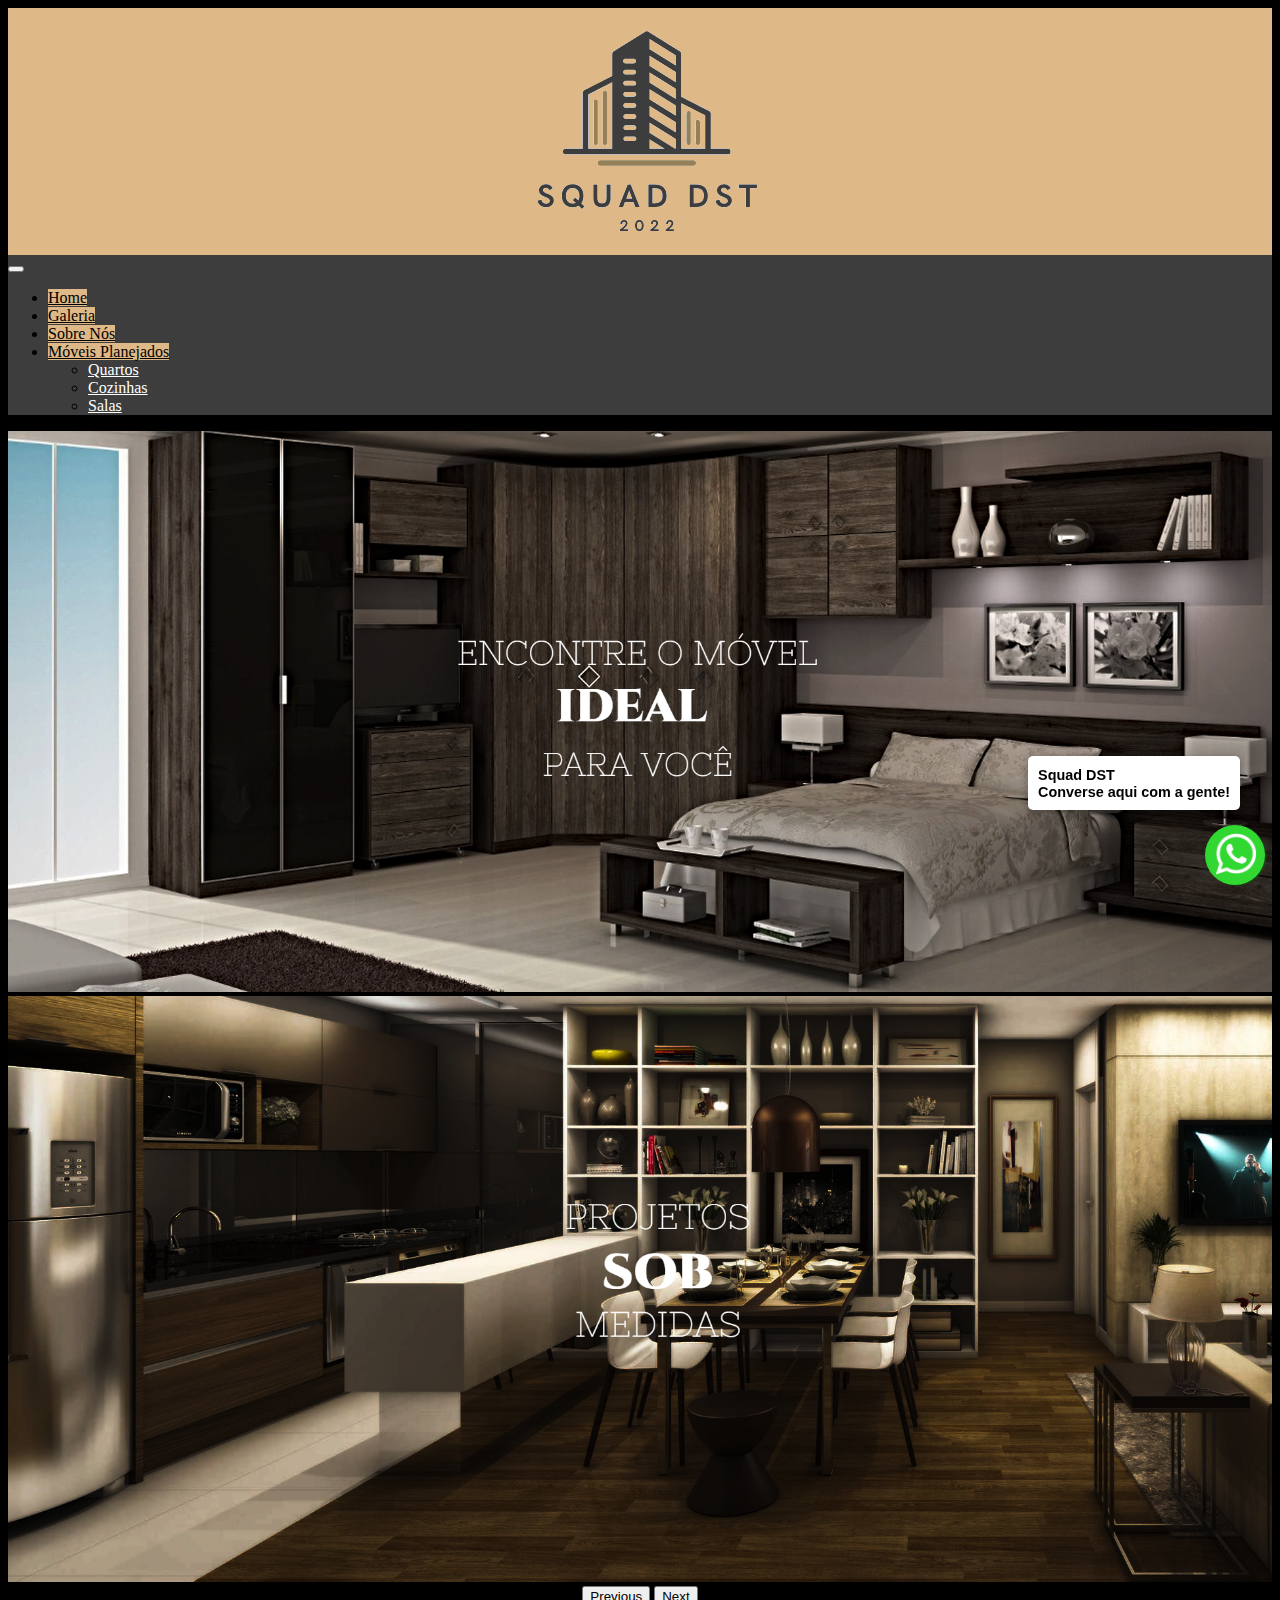
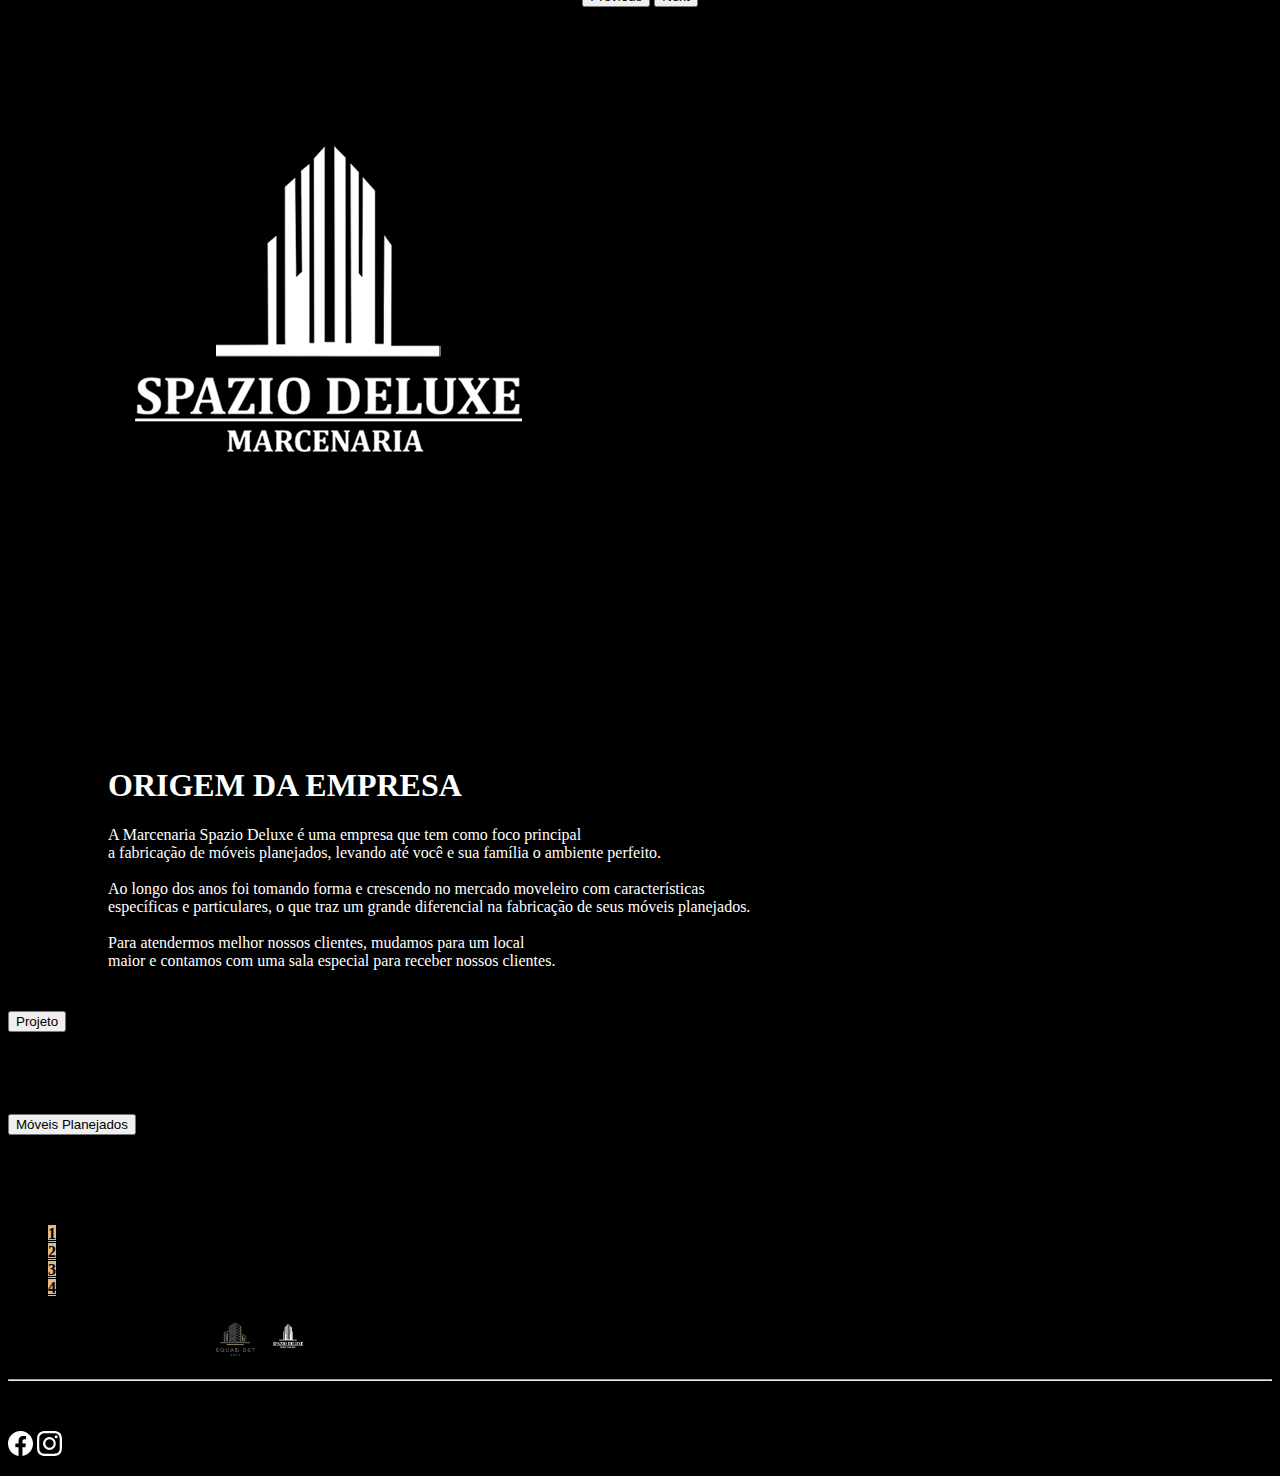
<file: index.html>
<!DOCTYPE html>
<html lang="pt-br">

<head>
  <!-- Required meta tags -->
  <meta charset="utf-8" />
  <meta name="viewport" content="width=device-width, initial-scale=1" />
  <!-- Bootstrap CSS -->
  <link href="https://cdn.jsdelivr.net/npm/bootstrap@5.1.3/dist/css/bootstrap.min.css" rel="stylesheet"
    integrity="sha384-1BmE4kWBq78iYhFldvKuhfTAU6auU8tT94WrHftjDbrCEXSU1oBoqyl2QvZ6jIW3" crossorigin="anonymous" />
  <link rel="stylesheet" href="./css/meu_Estilo2.css"> <!-- MEU CCS! -->
  <link rel="stylesheet" href="./css/home.css"> <!-- MEU CCS! -->
  <!-- imagem da guia -->
  <link rel="icon" type="imagem/png" href="./img/LOGODOSPAZIO.png" />
  <title>Marcenária Spazio Deluxe</title>
</head>

<body>

  <header class="p-3 bg-MarromLogo">
    <center>
      <img src="./img/SQUADDST.png" alt="" />
    </center>
  </header>

  <!-- Inicio Navbar -->
  <nav class="navbar navbar-expand-lg navbar bg-Branco">
    <div class="container-fluid">
      <!-- Botão Hamburguer -->
      <button class="navbar-toggler" type="button" data-bs-toggle="collapse" data-bs-target="#menu1"
        aria-controls="menu1" aria-expanded="false" aria-label="Toggle navigation">
        <span class="navbar-toggler-icon"></span>
      </button>

      <div class="collapsed navbar-collapse" id="menu1">
        <ul class="navbar-nav  me-auto mb-2 mb-lg-0">
          <span class="border bg-MarromLogo">
            <li class="nav-item">
              <a class="nav-link active text-black bg-BrancoNav" href="./index.html">Home</a>
            </li>
          </span>
          <span class="border bg-MarromLogo">
            <li class="nav-item">
              <a class="nav-link text-black bg-BrancoNav" href="galeria5.html">Galeria</a>
            </li>
          </span>
          <span class="border bg-MarromLogo">
            <li class="nav-item">
              <a class="nav-link text-black bg-BrancoNav" href="sobrenos5.html">Sobre Nós</a>
            </li>
          </span>
          <span class="border bg-MarromLogo">
            <li class="nav-item dropdown">
              <a class="nav-link text-black bg-BrancoNav" href="#" id="navbarDropdownMenuLink" role="button"
                data-bs-toggle="dropdown" aria-expanded="false">
                Móveis Planejados
              </a>
              <ul class="dropdown-menu" aria-labelledby="navbarDropdownMenuLink">
                <li><a class="dropdown-item" href="./quartos.html">Quartos</a></li>
                <li><a class="dropdown-item" href="./cozinhas.html">Cozinhas</a></li>
                <li><a class="dropdown-item" href="./salas.html">Salas</a></li>
              </ul>
            </li>
          </span>
        </ul>
      </div>
    </div>
  </nav>
  <!-- Fim da navbar -->

  <!-- Inicio carrousel -->
  <center>
    <div class="col-mt-5" style="width: 100%; background-color: black">
      <div id="carouselExampleControls" class="carousel slide" data-bs-ride="carousel">
        <div class="carousel-inner">
          <div class="carousel-item active">
            <img src="./img/quarto.png" width="100%" alt="..." />
          </div>
          <div class="carousel-item">
            <img src="./img/reserva (1).png" width="100%" alt="..." />
          </div>
        </div>
        <button class="carousel-control-prev" type="button" data-bs-target="#carouselExampleControls"
          data-bs-slide="prev">
          <span class="carousel-control-prev-icon" aria-hidden="true"></span>
          <span class="visually-hidden">Previous</span>
        </button>
        <button class="carousel-control-next" type="button" data-bs-target="#carouselExampleControls"
          data-bs-slide="next">
          <span class="carousel-control-next-icon" aria-hidden="true"></span>
          <span class="visually-hidden">Next</span>
        </button>
      </div>
    </div>
  </center>
  <!-- Fim carrousel -->

  <!-- Imagem e origem da empresa -->
  <div class="width: 100%">
    <div class="logo">
      <img src="./img/LOGO-BLACK-1.png" width="100%" alt="img">
    </div>
    <div class="titulo" style="display:inline-block;">
      <p>
      <h1>ORIGEM DA EMPRESA</h1>
      A Marcenaria Spazio Deluxe é uma empresa que tem como foco principal <br> a fabricação de móveis planejados,
      levando até você e sua família o ambiente perfeito. <br> <br>

      Ao longo dos anos foi tomando forma e crescendo no mercado moveleiro com características <br> específicas e
      particulares, o que traz um grande diferencial na fabricação de seus móveis planejados. <br> <br>

      Para atendermos melhor nossos clientes, mudamos para um local <br> maior e contamos com uma sala especial para
      receber nossos clientes.
      </p>
    </div>
  </div>
  <!-- Fim da imagem e origea da empresa -->

  <!-- Começo do accordion -->
  <div class="accordion" id="accordionExample">
    <div class="accordion-item">
      <h2 class="accordion-header" id="headingOne">
        <button class="accordion-button" type="button" data-bs-toggle="collapse" data-bs-target="#collapseOne"
          aria-expanded="true" aria-controls="collapseOne">
          Projeto
        </button>
      </h2>
      <div id="collapseOne" class="accordion-collapse collapse show" aria-labelledby="headingOne"
        data-bs-parent="#accordionExample">
        <div class="accordion-body">
          <strong>A idéia principal foi unificar e utilizar de tema a empresa "Marcenaria Spazio Deluxe" de Indaiatuba
            para a produção do projeto de final do termo 1,
            o site esta produzido com todos os recursos ensinados durante as aulas de HTML5 & CCS3 do nosso maravilhoso
            professor Astarote Borrego! <code></code>
        </div>
      </div>
    </div>

    <div class="accordion-item">
      <h2 class="accordion-header" id="headingThree">
        <button class="accordion-button collapsed" type="button" data-bs-toggle="collapse"
          data-bs-target="#collapseThree" aria-expanded="false" aria-controls="collapseThree">
          Móveis Planejados
        </button>
      </h2>
      <div id="collapseThree" class="accordion-collapse collapse" aria-labelledby="headingThree"
        data-bs-parent="#accordionExample">
        <div class="accordion-body">
          <strong> Entregamos aos nossos clientes a melhor qualidade no menor tempo.
            Entre os nossos diferenciais está a fabricação de Alta Performance, feita em parceria com os principais
            fornecedores do mercado, e uma Equipe Especializada, pronta para oferecer um serviço de qualidade, ágil,
            transparente e sob medida. </strong>
        </div>
      </div>
    </div>
  </div>
  <br>
  <!-- Fim do accordion -->

  <!-- Inicio Pagination -->
  <div class="container col-sm-1">
    <div class="pagination">
      <nav aria-label="Page navigation example">
        <ul class="pagination">
          <li class="page-item"><a class="home page-link bg-MarromLogo" href="./index.html">1</a></li>
          <li class="page-item"><a class="home page-link bg-MarromLogo" href="./galeria5.html">2</a>
          </li>
          <li class="page-item"><a class="home page-link bg-MarromLogo" href="./sobrenos5.html">3</a></li>
          <li class="page-item"><a class="home page-link bg-MarromLogo" href="./quartos.html">4</a></li>
        </ul>
      </nav>
    </div>
  </div>
  <!-- Fim Pagination -->

  <!-- WhatsApp -->
  <div id="whatswidget-pre-wrapper" class="">
    <div id="whatswidget-widget-wrapper" class="whatswidget-widget-wrapper" style="all:revert;">
      <div id="whatswidget-conversation" class="whatswidget-conversation"
        style="color: revert; font: revert; font-feature-settings: revert; font-kerning: revert; font-optical-sizing: revert; font-palette: revert; font-synthesis: revert; font-variation-settings: revert; forced-color-adjust: revert; text-orientation: revert; text-rendering: revert; -webkit-font-smoothing: revert; -webkit-locale: revert; -webkit-text-orientation: revert; -webkit-writing-mode: revert; writing-mode: revert; zoom: revert; accent-color: revert; place-content: revert; place-items: revert; place-self: revert; alignment-baseline: revert; animation: revert; app-region: revert; appearance: revert; aspect-ratio: revert; backdrop-filter: revert; backface-visibility: revert; background: revert; background-blend-mode: revert; baseline-shift: revert; block-size: revert; border-block: revert; border: revert; border-radius: revert; border-collapse: revert; border-end-end-radius: revert; border-end-start-radius: revert; border-inline: revert; border-start-end-radius: revert; border-start-start-radius: revert; inset: revert; box-shadow: revert; box-sizing: revert; break-after: revert; break-before: revert; break-inside: revert; buffered-rendering: revert; caption-side: revert; caret-color: revert; clear: revert; clip: revert; clip-path: revert; clip-rule: revert; color-interpolation: revert; color-interpolation-filters: revert; color-rendering: revert; color-scheme: revert; columns: revert; column-fill: revert; gap: revert; column-rule: revert; column-span: revert; contain: revert; contain-intrinsic-block-size: revert; contain-intrinsic-size: revert; contain-intrinsic-inline-size: revert; content: revert; content-visibility: revert; counter-increment: revert; counter-reset: revert; counter-set: revert; cursor: revert; cx: revert; cy: revert; d: revert; display: none; dominant-baseline: revert; empty-cells: revert; fill: revert; fill-opacity: revert; fill-rule: revert; filter: revert; flex: revert; flex-flow: revert; float: revert; flood-color: revert; flood-opacity: revert; grid: revert; grid-area: revert; height: revert; hyphens: revert; image-orientation: revert; image-rendering: revert; inline-size: revert; inset-block: revert; inset-inline: revert; isolation: revert; letter-spacing: revert; lighting-color: revert; line-break: revert; list-style: revert; margin-block: revert; margin: revert; margin-inline: revert; marker: revert; mask: revert; mask-type: revert; max-block-size: revert; max-height: revert; max-inline-size: revert; max-width: revert; min-block-size: revert; min-height: revert; min-inline-size: revert; min-width: revert; mix-blend-mode: revert; object-fit: revert; object-position: revert; offset: revert; opacity: 0; order: revert; origin-trial-test-property: revert; orphans: revert; outline: revert; outline-offset: revert; overflow-anchor: revert; overflow-clip-margin: revert; overflow-wrap: revert; overflow: revert; overscroll-behavior-block: revert; overscroll-behavior-inline: revert; overscroll-behavior: revert; padding-block: revert; padding: revert; padding-inline: revert; page: revert; page-orientation: revert; paint-order: revert; perspective: revert; perspective-origin: revert; pointer-events: revert; position: revert; quotes: revert; r: revert; resize: revert; ruby-position: revert; rx: revert; ry: revert; scroll-behavior: revert; scroll-margin-block: revert; scroll-margin: revert; scroll-margin-inline: revert; scroll-padding-block: revert; scroll-padding: revert; scroll-padding-inline: revert; scroll-snap-align: revert; scroll-snap-stop: revert; scroll-snap-type: revert; scrollbar-gutter: revert; shape-image-threshold: revert; shape-margin: revert; shape-outside: revert; shape-rendering: revert; size: revert; speak: revert; stop-color: revert; stop-opacity: revert; stroke: revert; stroke-dasharray: revert; stroke-dashoffset: revert; stroke-linecap: revert; stroke-linejoin: revert; stroke-miterlimit: revert; stroke-opacity: revert; stroke-width: revert; tab-size: revert; table-layout: revert; text-align: revert; text-align-last: revert; text-anchor: revert; text-combine-upright: revert; text-decoration: revert; text-decoration-skip-ink: revert; text-emphasis: revert; text-emphasis-position: revert; text-indent: revert; text-overflow: revert; text-shadow: revert; text-size-adjust: revert; text-transform: revert; text-underline-offset: revert; text-underline-position: revert; touch-action: revert; transform: revert; transform-box: revert; transform-origin: revert; transform-style: revert; transition: revert; user-select: revert; vector-effect: revert; vertical-align: revert; visibility: revert; border-spacing: revert; -webkit-border-image: revert; -webkit-box-align: revert; -webkit-box-decoration-break: revert; -webkit-box-direction: revert; -webkit-box-flex: revert; -webkit-box-ordinal-group: revert; -webkit-box-orient: revert; -webkit-box-pack: revert; -webkit-box-reflect: revert; -webkit-highlight: revert; -webkit-hyphenate-character: revert; -webkit-line-break: revert; -webkit-line-clamp: revert; -webkit-mask-box-image: revert; -webkit-mask: revert; -webkit-mask-composite: revert; -webkit-perspective-origin-x: revert; -webkit-perspective-origin-y: revert; -webkit-print-color-adjust: revert; -webkit-rtl-ordering: revert; -webkit-ruby-position: revert; -webkit-tap-highlight-color: revert; -webkit-text-combine: revert; -webkit-text-decorations-in-effect: revert; -webkit-text-fill-color: revert; -webkit-text-security: revert; -webkit-text-stroke: revert; -webkit-transform-origin-x: revert; -webkit-transform-origin-y: revert; -webkit-transform-origin-z: revert; -webkit-user-drag: revert; -webkit-user-modify: revert; white-space: revert; widows: revert; width: revert; will-change: revert; word-break: revert; word-spacing: revert; x: revert; y: revert; z-index: revert;">
        <div class="whatswidget-conversation-header" style="all:revert;">
          <div id="whatswidget-conversation-title" class="whatswidget-conversation-title" style="all:revert;">Squad DST
          </div>
        </div>
        <div id="whatswidget-conversation-message" class="whatswidget-conversation-message " style="all:revert;">
          Converse aqui com a gente!</div>
        <div class="whatswidget-conversation-cta" style="all:revert;"> <a style="all:revert;"
            id="whatswidget-phone-desktop" target="_blank" href="https://web.whatsapp.com/send?phone=5519981622694"
            class="whatswidget-cta whatswidget-cta-desktop">Enviar Mensagem</a> <a id="whatswidget-phone-mobile"
            target="_blank" href="https://wa.me/5519981622694" class="whatswidget-cta whatswidget-cta-mobile"
            style="all:revert;">Enviar Mensagem</a></div><a target="_blank" class="whatswidget-link"
          href="https://www.adamante.com.br/code/whatsapp-site/" title="Feito no WhatsWidget" style="all:revert;"><img
            src=" [data-uri]"
            style="all:revert;"></a>
      </div>
      <div id="whatswidget-conversation-message-outer" class="whatswidget-conversation-message-outer"
        style="all:revert;"> <span id="whatswidget-text-header-outer" class="whatswidget-text-header-outer"
          style="all:revert;">Squad DST</span><br>
        <div id="whatswidget-text-message-outer" class="whatswidget-text-message-outer" style="all:revert;">Converse
          aqui com a gente!</div>
      </div>
      <div class="whatswidget-button-wrapper" style="all:revert;">
        <div class="whatswidget-button" id="whatswidget-button" style="all:revert;">
          <div style="margin:0 auto;width:38.5px;all:revert;"> <img class="whatswidget-icon" style="all:revert;"
              src=" [data-uri]">
          </div>
        </div>
      </div>
      <script id="whatswidget-script"
        type="text/javascript">document.getElementById("whatswidget-conversation").style.display = "none"; document.getElementById("whatswidget-conversation").style.opacity = "0"; var button = document.getElementById("whatswidget-button"); button.addEventListener("click", openChat); var conversationMessageOuter = document.getElementById("whatswidget-conversation-message-outer"); conversationMessageOuter.addEventListener("click", openChat); var chatOpen = !1; function openChat() { 0 == chatOpen ? (document.getElementById("whatswidget-conversation").style.display = "block", document.getElementById("whatswidget-conversation").style.opacity = 100, chatOpen = !0, document.getElementById("whatswidget-conversation-message-outer").style.display = "none") : (document.getElementById("whatswidget-conversation").style.opacity = 0, document.getElementById("whatswidget-conversation").style.display = "none", chatOpen = !1) }</script>
    </div>
    <style id="whatswidget-style">
      .whatswidget-widget-wrapper {
        font-family: "Helvetica Neue", "Apple Color Emoji", Helvetica, Arial, sans-serif !important;
        font-size: 16px !important;
        position: fixed !important;
        bottom: 20px !important;
        right: 30px !important;
        z-index: 1001 !important;
      }

      .whatswidget-conversation {
        background-color: #e4dcd4 !important;
        background-image: url('data:image/png !important;base64,iVBORw0KGgoAAAANSUhEUgAAAGUAAABlCAYAAABUfC3PAAAACXBIWXMAAA7EAAAOxAGVKw4bAAAAhHpUWHRSYXcgcHJvZmlsZSB0eXBlIGV4aWYAAAiZdY5dDoQwCITfOcUeYQqUluOYrCbewOM7tW6MD/slwPAbZD32TT6DAojX1iMjQDw9daHomBhQFGVE+skdrVApxXfmYjpFZG/wZ9DxpiJ6bM1pXDHV1YJmV5M3BOOFfA5E/X3zp34jJ5txK0wLhZMZAAABd2lUWHRYTUw6Y29tLmFkb2JlLnhtcAABAFVURi04AFhNTDpjb20uYWRvYmUueG1wAEiJ7ZaxTsMwFEX3foVl5thJKEOsuB1aUBkKCJBaxjR5Taw2TpQYYvprDHwSv4DdVi2qyojEYE+27/U99vPy4qGuk3QFCi0gF5Ljr49PjETG8exq6k/rERRismngaXP3nG5WaZTh4aAXa6bLugSVIF2uZcs0x0lWLYCZud2mGG0tasXxfPqARlUDqE/6xPeutXgL8aCH4iZbssfxzT7CrDgulKoZpV3Xke6SVE1OgyiKqB/SMPSMw2vfpUq0J9sLG7HLGEObNqJWopLIrpNF9ao4xkZH+3DQ4pguW7K9LEmrklqFBsSnP+1KLH+xW+Vot4fZg9Cwno9FCbI1V+A48IMT9eWMapPYbZnkMBOZKs4JExB5oU6U+0aAqYHahWFqK0n3pTQ/Qw9fM9g+6K+HgziIgziIgziIg/wrSC8+NHcgTUfXmdbtG8Nkm7OA2X6LAAATK0lEQVR4nO1d25bjOI4MgKSy5/+/bR/3cf+hLJLAPoCgaFu2JaeU6dptnFNTPVlpWSJIXAIBiP7nv/9L8a98lPBv38C/ci/xt2/g/5qICGoVqAoUAAEAEQIzmBlE9PIaEQBUFaUUiAhU7VIhMEIIYP73MG0VEUHOpa+lCxEhhICUIkIILxUTRQSlVtRSoAoQAQqFFoGoIsX4r2I2iIjgcrlARMGB8fU1gYigqqhVUGpBzhmqipTS02vFWivmeQYTI8YA5gBVQc4ZJWcQgJgSeMOx+/8qtvAVtQpCDJhSujJVzAIiIJeCXApCiGB+vJ6xioCIME0JIYT2Y7tg6RcJQP+33xMzrcvfIAIBm+z0mSIi8HWMMQ7raMLMSCmZ4sT8DfB4PSNUV51QjBEiipzLsgi/JKoKVYWIQETb/SiICMy8yU6fen/tf0IIDy2K36vq8jyP7rlFXw8e6Beec1l8U4CIQFTa7RCIlpNRRaClYEoJMcbfU8xycF8IbVrTqABqLUh6HR3XWiG12oOe/LBdCarQHgGi7yo3UUQMZuqLTyIopaDUCmJGbGajnyy7QA9N3RocrTxfIhnu/VbsngR4ckJcYuCAWgrmeUZskZaIopQMEUVK8VQnX6ugVgsjq0hfPOaAEPlpfC/NjpdSUUtFYIYCkGa7pdoiKRTUwnx/xiMVw+0ecylgEYSmGP8Oj8BEbHvQi++PIYTuP0qpIJa+y7g9xFlmQUQwzxdUEcQQkG6iltu/b2Wx0xk5C6pUO2kAePA3AEFUuuJTjC/D0j3ieUhgRikFKnK1brVaNEtESCm+tGAxBAbxF2opzWQJiAkpphYin5OjdN+hauF4SggPdpD/rjaPquq70xY+xtSTNWrOlm9OmCqDMEaUz8PSvWILnlriqMil9MVXBYgJMUSE8HqTR8B2Fd2EcmfY3luRZl8Dh+4PgMUnjH+ulaJgDogxIISAaUrdnrsy/DrtYcBAM812osz0HWfGPBwmIpS2ud2bERNS2JbNAwP29RNKuBVueYZicY6OHdXaTm5THFOzxe0TpRYA2h803ChVVFFLBYAOGdnvcVNyvQoajpIOTd1ax/asW+RHAclx15sjrhBRxGYhO3ZUS0MYYo+4/KEMp1OgnQyHhkYppZpth0VzVQImLAtGbN/vDvlo+a6iY875UKfncm9+WkjY/81sre/irqxqpiWmiBBGn2C7X8TOFXNb4JXnr9UUm2JEBZliqnTTxi1i0w/FyONZCjEsqF4ngApwsDDXAowl5HVFgVo+wWSfVYuoPCiw0HbxJ6vfD/TfQwMFPcPzfEc0fwupGD/73ZNxex+H7xUvAzg845A1tR0KXPuv8e8QGCIW75dc7BT00DZ2HzD+WZMYAkQEfy4XQLXjUQtA6KdPnsIdj8RyjtpN5xJ6718rQ5dnix7btU5RSs4ZCsPPQlxC1Fdi4W28UpT/2ZPwhWA+pFbp/3/8fg8cXmFQa8/mfk9UwEQtpLdTHeM+DM6ulaGwnJDazw5VyujEU0qYprR7F4Zwb5ZG3zTKo9PivuORZTYlB6jaImzNxXzD1ZbLETOoVguBRa984BaptSKXgilNSMlUcbnMxyulVjGfcQCUMTr/6rhS04v5ptB9095v4sCQDn1sv59S6lXNRGPCPF8scHjDR1G7Fy+IHW6+HGf6LrbkgUJukIUleeiL76cml4yczWfEHRVSajXzWmpHoHfcXQ8W7G/0YGKvTohtQ+WcIc3UllJOyFP6jb2nlK6QXCBiKLVHbI5Ya0OT/QRZToLNpeuOmWFBpbdsom72xMq7QbmfZmLaDaYHZqQYkRvEZQo+I3kkQGUJQffKGLmlVidZXegGpFYR5HlGyQUqimlKmxUDGNSzRykxRtvZ8wwJEbUaavAOl8ErkhaiG0KejjZfFtUwsr5nX23Xm0n5mr5eRjNuhmiamgMuqHVbzcTvte/0jZ9JyaJDD4ktMHm/+mmKDlBloBXxDlUKM4ODQmfd5UCBJb/x3OZWIZ6IjmVg910hhJ7t51L6jt5yv9LAya15hi+iCENVdofrj655VYp/[base64]/Jln8WR4lpsqZm6FpNrwq8Em9xrNaxlt+TtK6cU3YCB3fL9Gc55SquwyC21pVv/ltjykjvuvie4LxokAJu6BwtYSsWf3peSOXluIe0/G2yurShm5V3bjtDnku0rM6r7d5zmDi9fhnUbrztihF6xEPk8V9ux+RaD8nLk4SikFl3nupWyFJb3IltnH+L5iHiol59wKSkZs2BP2mRkiCLZFNeORv03mmBlhYGsaRmTQy+1GWcwdbaZFEZkfu90Qz8RNM4Be1xGxzSCiqFIRNyp3TVYdvcPTzhapYgWrrTdtu4/6rt7yOc873Cz4Z5gZU0pWW4c2rMqSuBGF9u4BwMzR3g2EHdiVVAvNY0O0uRXtrOwA6DejuYc+ZYHL33OCxAxuJnDrKUsxImdrGXAY3E2nK6xd3QDKm+SyNDI6h31BpZ0+YKs3IrLfVNGrT4hqD1i+I6tKuc2IA+/nfzERZMdJscWPPVGc53zlNB9FNYYWL70fcYo9JN8qZi6xmZ7bGZE1I88zKoeOSDDTOY6e2ZpeHGy7JbZtEV/EWuvmaIiZzH9ooxCZVRmoQHZCXMkejHSFhIi4E4NyHlgYytWv79MSXGkkD4eUFIoQToq+Op7DDCjuTMXWGydiiJRd0VBsDMe5Ib+llMYsdJIdNWhEG2ulgsn8zgjPbBH3Q1KlF622SggBX19fKNWIHSDCV5gO4Sk/9Ck9kXvz+u7szTnv80nMjGmawMESRFGBFK88GhRjXQXUggDrQNtTa3f6qqoipvdI38yMRNRP7jsV0DU5lfnkkY02mtGenegPLC0R9VYCL5laKLtQlNZkjf7q/DEvbgUO3+rrPCKDv5XT6WgeNYnqbqDNI68tNnoMJrRFQeqNRypX/+2csKkFEp/WaHv6SeHG3VWRU/omR/ShE/+GiI/YilnEjBQWpr7f39G7/Ag5XSnWs/FeJXKUkfp6a4K64zMkHiF4FY+aUq75Y58sqvpT5qtsBiddeW6C4H6gK8R5xctpMH7wcgrOaqM7W6SVw8939L0O7rXwdVL2NRncsCUdzJJTOv1PbAnt7c7/2xTh4vDSPB9MxlsTIiDEgFoq/lwuHS8CMDSfujNui0+t9aEt/lKnuK9Z/KYSPLQ+YnxKzhm5FMQYfkIphBStz8+agYwA4Zn5YqZwZfe50UK38pDfkR4MvKHYI8enjF0KMfyAUoCFYF0777a1RQz9Itwy+Z/a+R6ledi9R3wRjxyf4ozLWg8meD//Ulo91r9hhqwreUYp1YbbTNMuxYxjP44Yn7Jcx9pAfrSX6RMiIkehnbL0DrzicM+R41PGiPFDG8xeyzudVEtDU4aKVVQXoHPHdy/fvP4L38ALY4x/r1IsxG7U0fjaH6kqSq1Gi+0Th7ZBOLfCRCg4b3zKX6wUZ+YLKBucY+H2/[base64]/012Vylf3sOc6W4iOq+ZrzHb34Exj24JjQgabhEbwK6szFr8rfj0FUEsFEyFMAYGuH895v2/HrAfIFqLjnVL8Q5d57vWQEKwf/lnHr8Jmosx5Rh3IDD5fJefcbua9hO2VhBDwRYQLZsu2c8Y0TVe/00eAQFo/5c/PnnSiY0oRCuqY17j575TipkdbxiqqkDyjlIUFeHvcnObjxayUkrFSBjzL297OFCJCDAE5l17Xv/1Op5jO84xpmjZ1fB0tr4iOd45+UYhNqvPopndTqSKp9pCvwxatgSfFtMo8N9R3/5SHvcJsTJeRu9g5xrBBOzGaKc3FwuSfnNa6heh4t00sfCTEFDqPammjzp0nBaAjv/NlBgiYUnriyKmPy3iHRLFVrPkIg2PX3tpNWJDpmGKHW76+vt+3uFW2EB3vzZdazB/4OsxzhJfbMBv3Od4xM02T1U0ePJihDk0VJzZNuX32KXhzzpDWNkFE0Fyag/X5LNa+103uyTX8LUTHVUc/subHi40Fq8s8tz5Ea3fbVNTZ2mL1pkiDU6wVG9aUqrL0Q4IgLH34Zy9TazUWZ0o/MkL+FdHx3ssN5JA18UlDc26Zc+BDc493xfojWw8km0+ppSJN6Y6SuuRRBUpGGPTZxp8wQv6t0MPqCYbOprh3UtH70yieiS+0BR8VBMY0pVUUwW14jHGYi2wn7BNkt1KW5ktFCnFfG5kuielaE1K3t+/WzIfClc8efmRSe04QQ29f+BRe2L1Smt1/FLr6NFSLGvaFkgrt8+mNQnSjlMZm3DtWY6El1X4C9uBsa1Sl35Q7pRAaU/7BaAznb1kSuf1BeudTq/6N0A3B/KxW7TnSP/987VMM0IZOR6tlfNAi75V7pTAB8qQjuo3NmDgtIe4G6bUOYpthf1WMsuOpqhYxiTz8/jUhspaIOMyZ/GR5RW26U0pgRtXaEdbbi0nPjNeZjg9vpBHWUkp9J6/dVBWB5v3BgJmgXR/5FdlCbbp6DGr8KzwYjeEDa/bOiF9uBC9fFtaBuQ/f7e+IU5v+/Ln0PG9N7vZWaCdgrYG0sxl3LlhpmFncEj57gLHrGz5fRmpTldoZoWtypxRrHzAIoLMZm+yd5qCKzoqk1vv+ygGb4hVHvhzgSBmJ6Hs+s4fatKqUwDZBuw7vK/Rb2GPpVWVAYl8PVO5vdmgwzyeKESVspOKW6UfvUJsetmwvdYnacSP0dzJsuPlG7a+lIA1zd5/efBvQeXRl8kj5CWrTQ6WEEHvNgdoojj6O/EUDkKrasM1+A69N0agU/oXC01b5CWrTwz56Nze1VpSceynYmoDW2+X85mzkko10jfF1Zt1HlUubH/nLrwh8Jj9BbXr4r0RtsihTf6eUAn1y3W10NhbC5mxFr9QG3bykkzYn6Pb2t7LxrU7cqU0xxY6ATG2M/IhyxNh+r5WgdeM8/KfDDRYGeUbOdgx9IEwptdcpxqqkansTRCOlvVLIPM+dof5bNXPAp7kakjAClGtyNrXp6Qr4aQEBZVh08/QVpdjggVKWofw2ASI+PSF+qkqtKE3ZaXqtxLXrOGj6rrmz10QZdO+lwFIVUaQ/xyM5i9r0clv6vC0CIZfcXwDGiA1+lx4aRjT4hKl39o7ii+hvnfYy7SuY/VZUtTeqemvbO0N9AHsnpJvm0HZxlTZFHEAI09PPn0Ft2mQrun8hYFbY1J/A/dj6q/RqrfhzMXT5tqFmrKP41B9/u8JemN59kDTmpYi9J3La2ZEFtCl3VfCf//wzNMgG/PlzsRetPddJX58jqU2bDbjTiYxUwcu4vhA7QlvqQnZ2XGfJbKgPuYkprCpui3jsT0RI0zQMT5A2b2v79TpCQUvPIYA+37iz6Ddc70hq02aluMmw92qFvgALedocZG0EPq+duBChdfsuRax3RUXAYRl0owBKXt4FuVXHnZYLtAKZ3agDr0TbpxIdSW3aFeqISI/FFzhk8QPvNuHsFaM26QIBtfI00/5OAaf7lBYBElF7PyTtenPQkdSmzUrxNmvwEkMQ/XwZ1UP1ec4o5dLeGFTBIfSR63skhICvaTL0tr2s03hsafMGO5ratEkpyxACvRrcfEQvxl7xHCElbaaBwJE3wzmPrgcspQkDZcMmUPQMatPuTI2w2OHfEm9Aiuovd/7e5rjl9+6RM6hN+5XSaZa/i039xildkzOoTXHvGEEMi3E2g/7T5SxqE/[base64]/i0+xTqdDSK6/LlAxd5zzB90/6qK6DyvLTvEWuwKSmkz4tvrvz9hd20VbyF3vxFC+Cjin5UBWn/8M3GsRtHajBuUICrg8LvMk2WCg/Zi17PE8tPaHkZx6xOf9Sr25KhaxayPsQVdzQX+LXF4fJ5zhzpSirvfDvEJcplnKyeHgP8FbJ3FbCth4+oAAAAASUVORK5CYII=') !important;
        background-repeat: repeat !important;
        box-shadow: rgba(0, 0, 0, 0.16) 0px 5px 40px !important;
        width: 250px !important;
        height: 300px !important;
        border-radius: 10px !important;
        transition-duration: 0.5s !important;
        margin-bottom: 80px !important
      }

      .whatswidget-conversation-header {
        background-color: white !important;
        padding: 10px !important;
        padding-left: 25px !important;
        box-shadow: 0px 1px #00000029 !important;
        font-weight: 600 !important;
        border-top-left-radius: 10px !important;
        border-top-right-radius: 10px !important
      }

      .whatswidget-conversation-message {
        line-height: 1.2em !important;
        background-color: white !important;
        padding: 10px !important;
        margin: 10px !important;
        margin-left: 15px !important;
        border-radius: 5px !important
      }

      .whatswidget-conversation-message-outer {
        background-color: #FFF !important;
        padding: 10px !important;
        margin: 10px !important;
        margin-left: 0px !important;
        border-radius: 5px !important;
        box-shadow: rgba(0, 0, 0, 0.342) 0px 2.5px 10px !important;
        cursor: pointer !important;
        animation: nudge 2s linear infinite !important;
        margin-bottom: 70px !important
      }

      .whatswidget-text-header-outer {
        font-weight: bold !important;
        font-size: 90% !important
      }

      .whatswidget-text-message-outer {
        font-size: 90% !important
      }

      .whatswidget-conversation-cta {
        border-radius: 25px !important;
        width: 175px !important;
        font-size: 110% !important;
        padding: 10px !important;
        margin: 0 auto !important;
        text-align: center !important;
        background-color: #23b123 !important;
        color: white !important;
        font-weight: bold !important;
        box-shadow: rgba(0, 0, 0, 0.16) 0px 2.5px 10px !important;
        transition: 1s !important;
        position: absolute !important;
        top: 62% !important;
        left: 10% !important
      }

      .whatswidget-conversation-cta:hover {
        transform: scale(1.1) !important;
        filter: brightness(1.3) !important
      }

      .whatswidget-cta {
        text-decoration: none !important;
        color: white !important
      }

      .whatswidget-cta-desktop {
        display: none !important
      }

      .whatswidget-cta-mobile {
        display: inherit !important
      }

      @media (min-width: 48em) {
        .whatswidget-cta-desktop {
          display: inherit !important
        }

        .whatswidget-cta-mobile {
          display: none !important
        }
      }

      .whatswidget-button-wrapper {
        position: fixed !important;
        bottom: 15px !important;
        right: 15px !important
      }

      .whatswidget-button {
        position: relative !important;
        right: 0px !important;
        background-color: #31d831 !important;
        border-radius: 100% !important;
        width: 60px !important;
        height: 60px !important;
        box-shadow: 2px 1px #0d630d63 !important;
        transition: 1s !important
      }

      .whatswidget-icon {
        width: 42px !important;
        height: 42px !important;
        position: absolute !important;
        bottom: 10px !important;
        left: 10px !important;
      }

      .whatswidget-button:hover {
        filter: brightness(115%) !important;
        transform: rotate(15deg) scale(1.15) !important;
        cursor: pointer !important
      }

      @keyframes nudge {

        20%,
        100% {
          transform: translate(0, 0)
        }

        0% {
          transform: translate(0, 5px);
          transform: rotate(2deg)
        }

        10% {
          transform: translate(0, -5px);
          transform: rotate(-2deg)
        }
      }

      .whatswidget-link {
        position: absolute !important;
        bottom: 90px !important;
        right: 5px !important;
        opacity: 0.5 !important
      }
    </style>
  </div>
  <!-- fim WhatsApp -->

  <!-- Começo do footer -->
  <footer class="p-4 bg-dark text-white text-center ">
    <p>UNIÃO - SPAZIO & DST &nbsp;| &nbsp;
      <img src="./img/SQUADDST.png" alt="" width="50px" height="40px">
      <img src="./img/LOGO-BLACK-1.png" width="50px" heigth="40px">
      <img src="./img/logos_senai_preto.png" width="50px" heigth="40px">
      <hr>
    <p>
    <p>Desenvolvido por © Squad DST</p>
    <a class="facebook" href="https://www.facebook.com/marcenariaspaziodeluxe"><svg xmlns="http://www.w3.org/2000/svg"
        width="25" height="25" fill="currentColor" class="bi bi-facebook" viewBox="0 0 16 16">
        <path
          d="M16 8.049c0-4.446-3.582-8.05-8-8.05C3.58 0-.002 3.603-.002 8.05c0 4.017 2.926 7.347 6.75 7.951v-5.625h-2.03V8.05H6.75V6.275c0-2.017 1.195-3.131 3.022-3.131.876 0 1.791.157 1.791.157v1.98h-1.009c-.993 0-1.303.621-1.303 1.258v1.51h2.218l-.354 2.326H9.25V16c3.824-.604 6.75-3.934 6.75-7.951z" />
      </svg></a>

    <a class="instagram" href="https://www.instagram.com/accounts/login/?next=/marcenariaspaziodeluxe/"><svg
        xmlns="http://www.w3.org/2000/svg" width="25" height="25" fill="currentColor" class="bi bi-instagram"
        viewBox="0 0 16 16">
        <path
          d="M8 0C5.829 0 5.556.01 4.703.048 3.85.088 3.269.222 2.76.42a3.917 3.917 0 0 0-1.417.923A3.927 3.927 0 0 0 .42 2.76C.222 3.268.087 3.85.048 4.7.01 5.555 0 5.827 0 8.001c0 2.172.01 2.444.048 3.297.04.852.174 1.433.372 1.942.205.526.478.972.923 1.417.444.445.89.719 1.416.923.51.198 1.09.333 1.942.372C5.555 15.99 5.827 16 8 16s2.444-.01 3.298-.048c.851-.04 1.434-.174 1.943-.372a3.916 3.916 0 0 0 1.416-.923c.445-.445.718-.891.923-1.417.197-.509.332-1.09.372-1.942C15.99 10.445 16 10.173 16 8s-.01-2.445-.048-3.299c-.04-.851-.175-1.433-.372-1.941a3.926 3.926 0 0 0-.923-1.417A3.911 3.911 0 0 0 13.24.42c-.51-.198-1.092-.333-1.943-.372C10.443.01 10.172 0 7.998 0h.003zm-.717 1.442h.718c2.136 0 2.389.007 3.232.046.78.035 1.204.166 1.486.275.373.145.64.319.92.599.28.28.453.546.598.92.11.281.24.705.275 1.485.039.843.047 1.096.047 3.231s-.008 2.389-.047 3.232c-.035.78-.166 1.203-.275 1.485a2.47 2.47 0 0 1-.599.919c-.28.28-.546.453-.92.598-.28.11-.704.24-1.485.276-.843.038-1.096.047-3.232.047s-2.39-.009-3.233-.047c-.78-.036-1.203-.166-1.485-.276a2.478 2.478 0 0 1-.92-.598 2.48 2.48 0 0 1-.6-.92c-.109-.281-.24-.705-.275-1.485-.038-.843-.046-1.096-.046-3.233 0-2.136.008-2.388.046-3.231.036-.78.166-1.204.276-1.486.145-.373.319-.64.599-.92.28-.28.546-.453.92-.598.282-.11.705-.24 1.485-.276.738-.034 1.024-.044 2.515-.045v.002zm4.988 1.328a.96.96 0 1 0 0 1.92.96.96 0 0 0 0-1.92zm-4.27 1.122a4.109 4.109 0 1 0 0 8.217 4.109 4.109 0 0 0 0-8.217zm0 1.441a2.667 2.667 0 1 1 0 5.334 2.667 2.667 0 0 1 0-5.334z" />
      </svg></a>
    </p>
  </footer>
  <!-- Fim do footer -->

</body>

<script src="https://cdn.jsdelivr.net/npm/bootstrap@5.1.3/dist/js/bootstrap.bundle.min.js"
  integrity="sha384-ka7Sk0Gln4gmtz2MlQnikT1wXgYsOg+OMhuP+IlRH9sENBO0LRn5q+8nbTov4+1p" crossorigin="anonymous"></script>

</html>
</file>
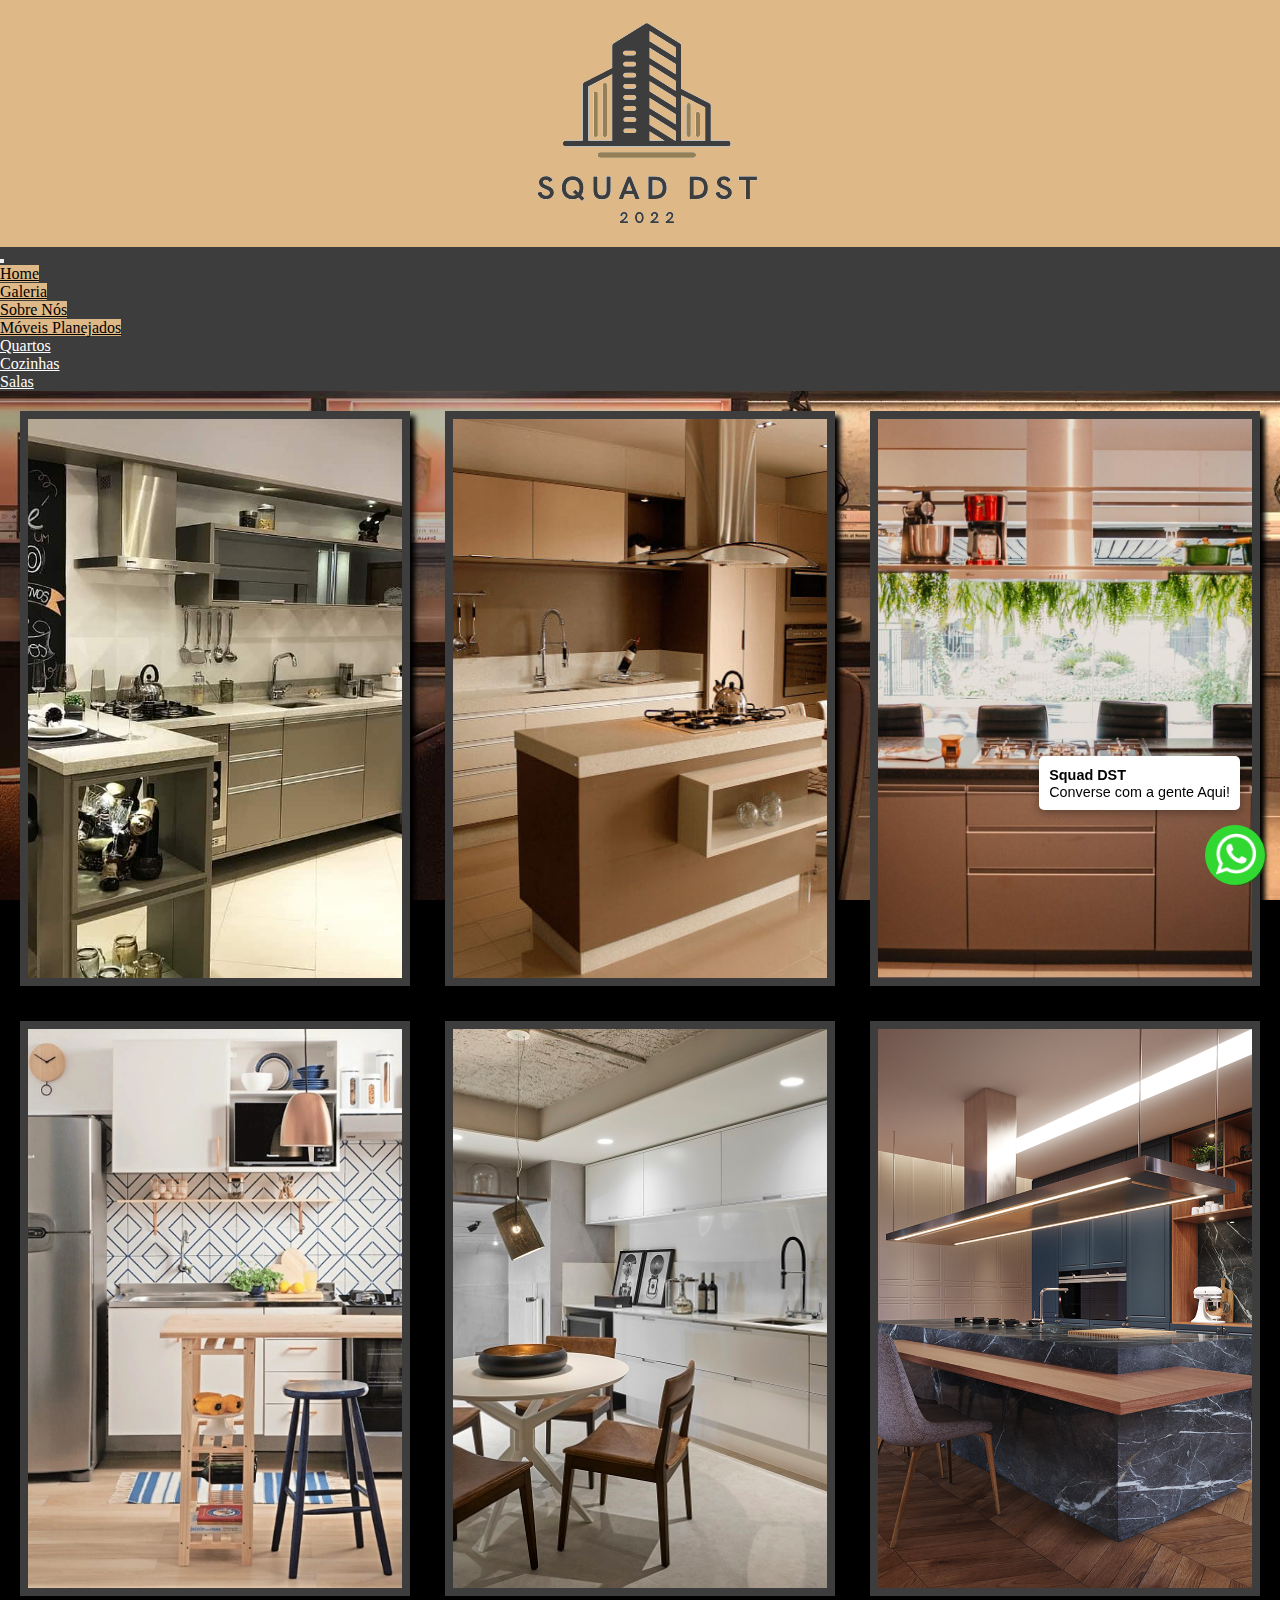
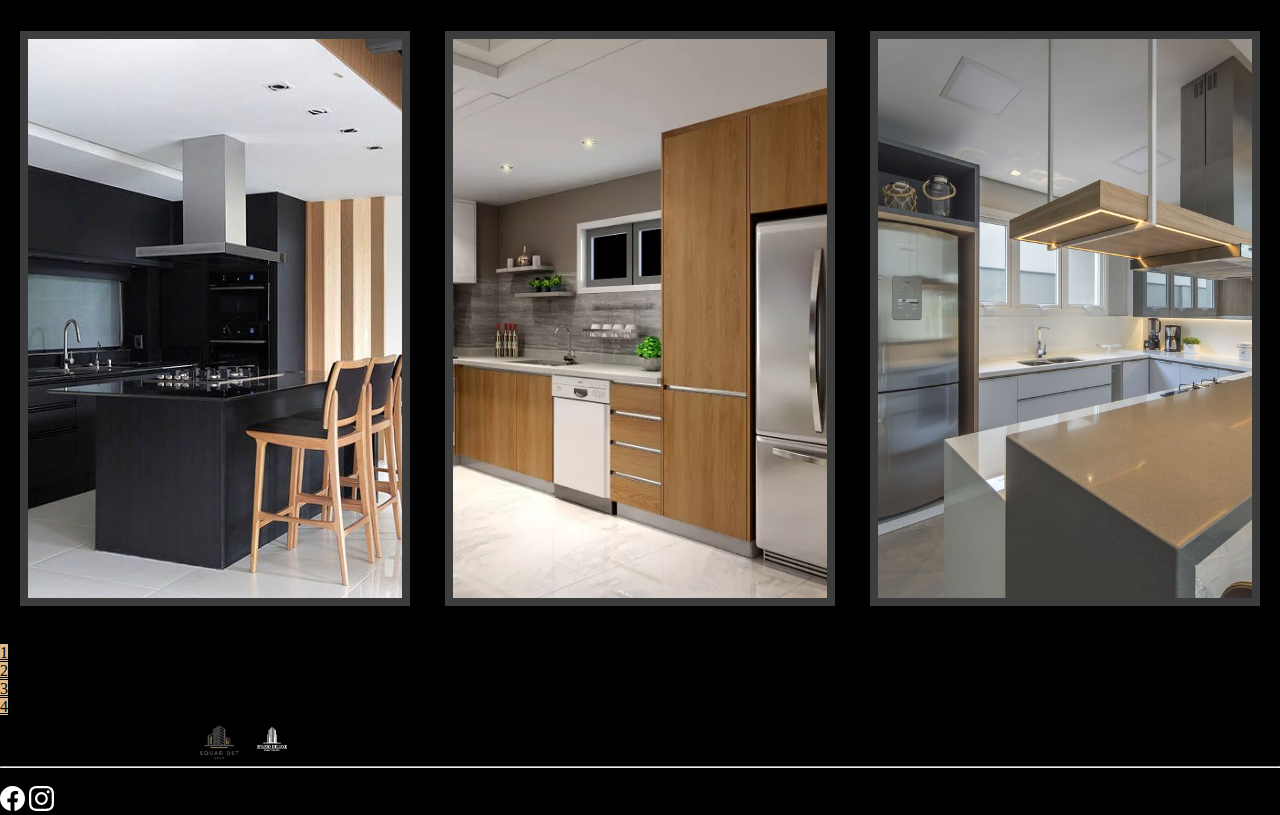
<file: cozinhas.html>
<!doctype html>
<html lang="pt-br">

<head>
    <!-- Required meta tags -->
    <meta charset="utf-8">
    <meta name="viewport" content="width=device-width, initial-scale=1">
    <!-- Bootstrap CSS -->
    <link href="https://cdn.jsdelivr.net/npm/bootstrap@5.1.3/dist/css/bootstrap.min.css" rel="stylesheet"
        integrity="sha384-1BmE4kWBq78iYhFldvKuhfTAU6auU8tT94WrHftjDbrCEXSU1oBoqyl2QvZ6jIW3" crossorigin="anonymous">
    <link rel="stylesheet" href="./css/meu_Estilo.css"> <!-- MEU CCS! -->
    <link rel="stylesheet" href="./css/móveis.css"> <!-- MEU CCS! -->
    <link rel="stylesheet" href="./css/home.css"> <!-- MEU CCS! -->
    <title>Squad DST</title>
</head>

<body>

    <header class="p-3 bg-MarromLogo text-whited-flex">
        <div class="container">
            <center><img src="./img/SQUADDST.png" alt="" srcset="">
        </div>
    </header>

    <!-- Inicio Navbar -->
    <nav class="navbar navbar-expand-lg navbar bg-Branco">
        <div class="container-fluid">
            <!-- Botão Hamburguer -->
            <button class="navbar-toggler" type="button" data-bs-toggle="collapse" data-bs-target="#menu1"
                aria-controls="menu1" aria-expanded="false" aria-label="Toggle navigation">
                <span class="navbar-toggler-icon"></span>
            </button>

            <div class="collapsed navbar-collapse" id="menu1">
                <ul class="navbar-nav  me-auto mb-2 mb-lg-0">
                    <span class="border bg-MarromLogo">
                        <li class="nav-item">
                            <a class="nav-link active text-black bg-BrancoNav" href="./index.html">Home</a>
                        </li>
                    </span>
                    <span class="border bg-MarromLogo">
                        <li class="nav-item">
                            <a class="nav-link text-black bg-BrancoNav" href="./galeria5.html">Galeria</a>
                        </li>
                    </span>
                    <span class="border bg-MarromLogo">
                        <li class="nav-item">
                            <a class="nav-link text-black bg-BrancoNav" href="./sobrenos5.html">Sobre Nós</a>
                        </li>
                    </span>
                    <span class="border bg-MarromLogo">
                        <li class="nav-item dropdown">
                            <a class="nav-link text-black bg-BrancoNav" href="#" id="navbarDropdownMenuLink"
                                role="button" data-bs-toggle="dropdown" aria-expanded="false">
                                Móveis Planejados
                            </a>
                            <ul class="dropdown-menu" aria-labelledby="navbarDropdownMenuLink">
                                <li><a class="dropdown-item" href="./quartos.html">Quartos</a></li>
                                <li><a class="dropdown-item" href="./cozinhas.html">Cozinhas</a></li>
                                <li><a class="dropdown-item" href="./salas.html">Salas</a></li>
                            </ul>
                        </li>
                    </span>
                </ul>
            </div>
        </div>
    </nav>
    <!-- Fim da navbar -->

    <div class="container-galeria">
        <div class="item-galeria w-2 h-2 bg-Borda">
            <img src="./img/1-cozinha.jpg" alt="" class="img-galeria">
            <span class="title-galeria "> </span>
        </div>

        <div class="item-galeria w-2 h-2 bg-Borda">
            <img src="./img/2-cozinha.jpg" alt="" class="img-galeria">
            <span class="title-galeria">

            </span>
        </div>

        <div class="item-galeria w-2 h-2 bg-Borda">
            <img src="./img/3-cozinha.jpg" alt="" class="img-galeria">
            <span class="title-galeria">

            </span>
        </div>

        <div class="item-galeria w-2 h-2 bg-Borda">
            <img src="./img/4-cozinha.webp" alt="" class="img-galeria">
            <span class="title-galeria">

            </span>
        </div>

        <div class="item-galeria w-2 h-2 bg-Borda">
            <img src="./img/5-cozinha.jpg" alt="" class="img-galeria">
            <span class="title-galeria">

            </span>
        </div>

        <div class="item-galeria w-2 h-2 bg-Borda">
            <img src="./img/6-cozinha.png" alt="" class="img-galeria">
            <span class="title-galeria">

            </span>
        </div>

        <div class="item-galeria w-2 h-2 bg-Borda">
            <img src="./img/7-cozinha.jpg" alt="" class="img-galeria">
            <span class="title-galeria">

            </span>
        </div>

        <div class="item-galeria w-2 h-2 bg-Borda">
            <img src="./img/8-cozinha.webp" alt="" class="img-galeria">
            <span class="title-galeria">

            </span>
        </div>

        <div class="item-galeria w-2 h-2 bg-Borda">
            <img src="./img/9-cozinha.jpg" alt="" class="img-galeria">
            <span class="title-galeria">

            </span>
        </div>

    </div>

    <br>

    <!-- Inicio Pagination -->
    <div class="container col-sm-1">
        <div class="pagination">
            <nav aria-label="Page navigation example">
                <ul class="pagination">
                    <li class="page-item"><a class="home page-link bg-MarromLogo" href="./index.html">1</a></li>
                    <li class="page-item"><a class="home page-link bg-MarromLogo" href="./galeria5.html">2</a>
                    </li>
                    <li class="page-item"><a class="home page-link bg-MarromLogo" href="./sobrenos5.html">3</a></li>
                    <li class="page-item"><a class="home page-link bg-MarromLogo" href="./quartos.html">4</a></li>
                </ul>
            </nav>
        </div>
    </div>
    <!-- Fim Pagination -->

    <!--WHATSAPP PARA CONTATO-->
    <div id="whatswidget-pre-wrapper" class="">
        <div id="whatswidget-widget-wrapper" class="whatswidget-widget-wrapper" style="all:revert;">
            <div id="whatswidget-conversation" class="whatswidget-conversation"
                style="color: revert; font: revert; font-feature-settings: revert; font-kerning: revert; font-optical-sizing: revert; font-palette: revert; font-synthesis: revert; font-variation-settings: revert; forced-color-adjust: revert; text-orientation: revert; text-rendering: revert; -webkit-font-smoothing: revert; -webkit-locale: revert; -webkit-text-orientation: revert; -webkit-writing-mode: revert; writing-mode: revert; zoom: revert; accent-color: revert; place-content: revert; place-items: revert; place-self: revert; alignment-baseline: revert; animation: revert; app-region: revert; appearance: revert; aspect-ratio: revert; backdrop-filter: revert; backface-visibility: revert; background: revert; background-blend-mode: revert; baseline-shift: revert; block-size: revert; border-block: revert; border: revert; border-radius: revert; border-collapse: revert; border-end-end-radius: revert; border-end-start-radius: revert; border-inline: revert; border-start-end-radius: revert; border-start-start-radius: revert; inset: revert; box-shadow: revert; box-sizing: revert; break-after: revert; break-before: revert; break-inside: revert; buffered-rendering: revert; caption-side: revert; caret-color: revert; clear: revert; clip: revert; clip-path: revert; clip-rule: revert; color-interpolation: revert; color-interpolation-filters: revert; color-rendering: revert; color-scheme: revert; columns: revert; column-fill: revert; gap: revert; column-rule: revert; column-span: revert; contain: revert; contain-intrinsic-block-size: revert; contain-intrinsic-size: revert; contain-intrinsic-inline-size: revert; content: revert; content-visibility: revert; counter-increment: revert; counter-reset: revert; counter-set: revert; cursor: revert; cx: revert; cy: revert; d: revert; display: none; dominant-baseline: revert; empty-cells: revert; fill: revert; fill-opacity: revert; fill-rule: revert; filter: revert; flex: revert; flex-flow: revert; float: revert; flood-color: revert; flood-opacity: revert; grid: revert; grid-area: revert; height: revert; hyphens: revert; image-orientation: revert; image-rendering: revert; inline-size: revert; inset-block: revert; inset-inline: revert; isolation: revert; letter-spacing: revert; lighting-color: revert; line-break: revert; list-style: revert; margin-block: revert; margin: revert; margin-inline: revert; marker: revert; mask: revert; mask-type: revert; max-block-size: revert; max-height: revert; max-inline-size: revert; max-width: revert; min-block-size: revert; min-height: revert; min-inline-size: revert; min-width: revert; mix-blend-mode: revert; object-fit: revert; object-position: revert; offset: revert; opacity: 0; order: revert; origin-trial-test-property: revert; orphans: revert; outline: revert; outline-offset: revert; overflow-anchor: revert; overflow-clip-margin: revert; overflow-wrap: revert; overflow: revert; overscroll-behavior-block: revert; overscroll-behavior-inline: revert; overscroll-behavior: revert; padding-block: revert; padding: revert; padding-inline: revert; page: revert; page-orientation: revert; paint-order: revert; perspective: revert; perspective-origin: revert; pointer-events: revert; position: revert; quotes: revert; r: revert; resize: revert; ruby-position: revert; rx: revert; ry: revert; scroll-behavior: revert; scroll-margin-block: revert; scroll-margin: revert; scroll-margin-inline: revert; scroll-padding-block: revert; scroll-padding: revert; scroll-padding-inline: revert; scroll-snap-align: revert; scroll-snap-stop: revert; scroll-snap-type: revert; scrollbar-gutter: revert; shape-image-threshold: revert; shape-margin: revert; shape-outside: revert; shape-rendering: revert; size: revert; speak: revert; stop-color: revert; stop-opacity: revert; stroke: revert; stroke-dasharray: revert; stroke-dashoffset: revert; stroke-linecap: revert; stroke-linejoin: revert; stroke-miterlimit: revert; stroke-opacity: revert; stroke-width: revert; tab-size: revert; table-layout: revert; text-align: revert; text-align-last: revert; text-anchor: revert; text-combine-upright: revert; text-decoration: revert; text-decoration-skip-ink: revert; text-emphasis: revert; text-emphasis-position: revert; text-indent: revert; text-overflow: revert; text-shadow: revert; text-size-adjust: revert; text-transform: revert; text-underline-offset: revert; text-underline-position: revert; touch-action: revert; transform: revert; transform-box: revert; transform-origin: revert; transform-style: revert; transition: revert; user-select: revert; vector-effect: revert; vertical-align: revert; visibility: revert; border-spacing: revert; -webkit-border-image: revert; -webkit-box-align: revert; -webkit-box-decoration-break: revert; -webkit-box-direction: revert; -webkit-box-flex: revert; -webkit-box-ordinal-group: revert; -webkit-box-orient: revert; -webkit-box-pack: revert; -webkit-box-reflect: revert; -webkit-highlight: revert; -webkit-hyphenate-character: revert; -webkit-line-break: revert; -webkit-line-clamp: revert; -webkit-mask-box-image: revert; -webkit-mask: revert; -webkit-mask-composite: revert; -webkit-perspective-origin-x: revert; -webkit-perspective-origin-y: revert; -webkit-print-color-adjust: revert; -webkit-rtl-ordering: revert; -webkit-ruby-position: revert; -webkit-tap-highlight-color: revert; -webkit-text-combine: revert; -webkit-text-decorations-in-effect: revert; -webkit-text-fill-color: revert; -webkit-text-security: revert; -webkit-text-stroke: revert; -webkit-transform-origin-x: revert; -webkit-transform-origin-y: revert; -webkit-transform-origin-z: revert; -webkit-user-drag: revert; -webkit-user-modify: revert; white-space: revert; widows: revert; width: revert; will-change: revert; word-break: revert; word-spacing: revert; x: revert; y: revert; z-index: revert;">
                <div class="whatswidget-conversation-header" style="all:revert;">
                    <div id="whatswidget-conversation-title" class="whatswidget-conversation-title" style="all:revert;">
                        Squad DST</div>
                </div>
                <div id="whatswidget-conversation-message" class="whatswidget-conversation-message "
                    style="all:revert;">Converse com a gente Aqui!</div>
                <div class="whatswidget-conversation-cta" style="all:revert;"> <a style="all:revert;"
                        id="whatswidget-phone-desktop" target="_blank"
                        href="https://web.whatsapp.com/send?phone=19991958389"
                        class="whatswidget-cta whatswidget-cta-desktop">Enviar Mensagem</a> <a
                        id="whatswidget-phone-mobile" target="_blank" href="https://wa.me/19991958389"
                        class="whatswidget-cta whatswidget-cta-mobile" style="all:revert;">Enviar Mensagem</a></div>
                <a target="_blank" class="whatswidget-link" href="https://www.adamante.com.br/code/whatsapp-site/"
                    title="Feito no WhatsWidget" style="all:revert;"><img
                        src=" [data-uri]"
                        style="all:revert;"></a>
            </div>
            <div id="whatswidget-conversation-message-outer" class="whatswidget-conversation-message-outer"
                style="all:revert;"> <span id="whatswidget-text-header-outer" class="whatswidget-text-header-outer"
                    style="all:revert;">Squad DST</span><br>
                <div id="whatswidget-text-message-outer" class="whatswidget-text-message-outer" style="all:revert;">
                    Converse com a gente Aqui!</div>
            </div>
            <div class="whatswidget-button-wrapper" style="all:revert;">
                <div class="whatswidget-button" id="whatswidget-button" style="all:revert;">
                    <div style="margin:0 auto;width:38.5px;all:revert;"> <img class="whatswidget-icon"
                            style="all:revert;"
                            src=" [data-uri]">
                    </div>
                </div>
            </div>
            <script id="whatswidget-script"
                type="text/javascript">document.getElementById("whatswidget-conversation").style.display = "none"; document.getElementById("whatswidget-conversation").style.opacity = "0"; var button = document.getElementById("whatswidget-button"); button.addEventListener("click", openChat); var conversationMessageOuter = document.getElementById("whatswidget-conversation-message-outer"); conversationMessageOuter.addEventListener("click", openChat); var chatOpen = !1; function openChat() { 0 == chatOpen ? (document.getElementById("whatswidget-conversation").style.display = "block", document.getElementById("whatswidget-conversation").style.opacity = 100, chatOpen = !0, document.getElementById("whatswidget-conversation-message-outer").style.display = "none") : (document.getElementById("whatswidget-conversation").style.opacity = 0, document.getElementById("whatswidget-conversation").style.display = "none", chatOpen = !1) }</script>
        </div>
        <style id="whatswidget-style">
            .whatswidget-widget-wrapper {
                font-family: "Helvetica Neue", "Apple Color Emoji", Helvetica, Arial, sans-serif !important;
                font-size: 16px !important;
                position: fixed !important;
                bottom: 20px !important;
                right: 30px !important;
                z-index: 1001 !important
            }

            .whatswidget-conversation {
                background-color: #e4dcd4 !important;
                background-image: url('data:image/png !important;base64,iVBORw0KGgoAAAANSUhEUgAAAGUAAABlCAYAAABUfC3PAAAACXBIWXMAAA7EAAAOxAGVKw4bAAAAhHpUWHRSYXcgcHJvZmlsZSB0eXBlIGV4aWYAAAiZdY5dDoQwCITfOcUeYQqUluOYrCbewOM7tW6MD/slwPAbZD32TT6DAojX1iMjQDw9daHomBhQFGVE+skdrVApxXfmYjpFZG/wZ9DxpiJ6bM1pXDHV1YJmV5M3BOOFfA5E/X3zp34jJ5txK0wLhZMZAAABd2lUWHRYTUw6Y29tLmFkb2JlLnhtcAABAFVURi04AFhNTDpjb20uYWRvYmUueG1wAEiJ7ZaxTsMwFEX3foVl5thJKEOsuB1aUBkKCJBaxjR5Taw2TpQYYvprDHwSv4DdVi2qyojEYE+27/U99vPy4qGuk3QFCi0gF5Ljr49PjETG8exq6k/rERRismngaXP3nG5WaZTh4aAXa6bLugSVIF2uZcs0x0lWLYCZud2mGG0tasXxfPqARlUDqE/6xPeutXgL8aCH4iZbssfxzT7CrDgulKoZpV3Xke6SVE1OgyiKqB/SMPSMw2vfpUq0J9sLG7HLGEObNqJWopLIrpNF9ao4xkZH+3DQ4pguW7K9LEmrklqFBsSnP+1KLH+xW+Vot4fZg9Cwno9FCbI1V+A48IMT9eWMapPYbZnkMBOZKs4JExB5oU6U+0aAqYHahWFqK0n3pTQ/Qw9fM9g+6K+HgziIgziIgziIg/wrSC8+NHcgTUfXmdbtG8Nkm7OA2X6LAAATK0lEQVR4nO1d25bjOI4MgKSy5/+/bR/3cf+hLJLAPoCgaFu2JaeU6dptnFNTPVlpWSJIXAIBiP7nv/9L8a98lPBv38C/ci/xt2/g/5qICGoVqAoUAAEAEQIzmBlE9PIaEQBUFaUUiAhU7VIhMEIIYP73MG0VEUHOpa+lCxEhhICUIkIILxUTRQSlVtRSoAoQAQqFFoGoIsX4r2I2iIjgcrlARMGB8fU1gYigqqhVUGpBzhmqipTS02vFWivmeQYTI8YA5gBVQc4ZJWcQgJgSeMOx+/8qtvAVtQpCDJhSujJVzAIiIJeCXApCiGB+vJ6xioCIME0JIYT2Y7tg6RcJQP+33xMzrcvfIAIBm+z0mSIi8HWMMQ7raMLMSCmZ4sT8DfB4PSNUV51QjBEiipzLsgi/JKoKVYWIQETb/SiICMy8yU6fen/tf0IIDy2K36vq8jyP7rlFXw8e6Beec1l8U4CIQFTa7RCIlpNRRaClYEoJMcbfU8xycF8IbVrTqABqLUh6HR3XWiG12oOe/LBdCarQHgGi7yo3UUQMZuqLTyIopaDUCmJGbGajnyy7QA9N3RocrTxfIhnu/VbsngR4ckJcYuCAWgrmeUZskZaIopQMEUVK8VQnX6ugVgsjq0hfPOaAEPlpfC/NjpdSUUtFYIYCkGa7pdoiKRTUwnx/xiMVw+0ecylgEYSmGP8Oj8BEbHvQi++PIYTuP0qpIJa+y7g9xFlmQUQwzxdUEcQQkG6iltu/b2Wx0xk5C6pUO2kAePA3AEFUuuJTjC/D0j3ieUhgRikFKnK1brVaNEtESCm+tGAxBAbxF2opzWQJiAkpphYin5OjdN+hauF4SggPdpD/rjaPquq70xY+xtSTNWrOlm9OmCqDMEaUz8PSvWILnlriqMil9MVXBYgJMUSE8HqTR8B2Fd2EcmfY3luRZl8Dh+4PgMUnjH+ulaJgDogxIISAaUrdnrsy/DrtYcBAM812osz0HWfGPBwmIpS2ud2bERNS2JbNAwP29RNKuBVueYZicY6OHdXaTm5THFOzxe0TpRYA2h803ChVVFFLBYAOGdnvcVNyvQoajpIOTd1ax/asW+RHAclx15sjrhBRxGYhO3ZUS0MYYo+4/KEMp1OgnQyHhkYppZpth0VzVQImLAtGbN/vDvlo+a6iY875UKfncm9+WkjY/81sre/irqxqpiWmiBBGn2C7X8TOFXNb4JXnr9UUm2JEBZliqnTTxi1i0w/FyONZCjEsqF4ngApwsDDXAowl5HVFgVo+wWSfVYuoPCiw0HbxJ6vfD/TfQwMFPcPzfEc0fwupGD/73ZNxex+H7xUvAzg845A1tR0KXPuv8e8QGCIW75dc7BT00DZ2HzD+WZMYAkQEfy4XQLXjUQtA6KdPnsIdj8RyjtpN5xJ6718rQ5dnix7btU5RSs4ZCsPPQlxC1Fdi4W28UpT/2ZPwhWA+pFbp/3/8fg8cXmFQa8/mfk9UwEQtpLdTHeM+DM6ulaGwnJDazw5VyujEU0qYprR7F4Zwb5ZG3zTKo9PivuORZTYlB6jaImzNxXzD1ZbLETOoVguBRa984BaptSKXgilNSMlUcbnMxyulVjGfcQCUMTr/6rhS04v5ptB9095v4sCQDn1sv59S6lXNRGPCPF8scHjDR1G7Fy+IHW6+HGf6LrbkgUJukIUleeiL76cml4yczWfEHRVSajXzWmpHoHfcXQ8W7G/0YGKvTohtQ+WcIc3UllJOyFP6jb2nlK6QXCBiKLVHbI5Ya0OT/QRZToLNpeuOmWFBpbdsom72xMq7QbmfZmLaDaYHZqQYkRvEZQo+I3kkQGUJQffKGLmlVidZXegGpFYR5HlGyQUqimlKmxUDGNSzRykxRtvZ8wwJEbUaavAOl8ErkhaiG0KejjZfFtUwsr5nX23Xm0n5mr5eRjNuhmiamgMuqHVbzcTvte/0jZ9JyaJDD4ktMHm/+mmKDlBloBXxDlUKM4ODQmfd5UCBJb/x3OZWIZ6IjmVg910hhJ7t51L6jt5yv9LAya15hi+iCENVdofrj655VYp/[base64]/Jln8WR4lpsqZm6FpNrwq8Em9xrNaxlt+TtK6cU3YCB3fL9Gc55SquwyC21pVv/ltjykjvuvie4LxokAJu6BwtYSsWf3peSOXluIe0/G2yurShm5V3bjtDnku0rM6r7d5zmDi9fhnUbrztihF6xEPk8V9ux+RaD8nLk4SikFl3nupWyFJb3IltnH+L5iHiol59wKSkZs2BP2mRkiCLZFNeORv03mmBlhYGsaRmTQy+1GWcwdbaZFEZkfu90Qz8RNM4Be1xGxzSCiqFIRNyp3TVYdvcPTzhapYgWrrTdtu4/6rt7yOc873Cz4Z5gZU0pWW4c2rMqSuBGF9u4BwMzR3g2EHdiVVAvNY0O0uRXtrOwA6DejuYc+ZYHL33OCxAxuJnDrKUsxImdrGXAY3E2nK6xd3QDKm+SyNDI6h31BpZ0+YKs3IrLfVNGrT4hqD1i+I6tKuc2IA+/nfzERZMdJscWPPVGc53zlNB9FNYYWL70fcYo9JN8qZi6xmZ7bGZE1I88zKoeOSDDTOY6e2ZpeHGy7JbZtEV/EWuvmaIiZzH9ooxCZVRmoQHZCXMkejHSFhIi4E4NyHlgYytWv79MSXGkkD4eUFIoQToq+Op7DDCjuTMXWGydiiJRd0VBsDMe5Ib+llMYsdJIdNWhEG2ulgsn8zgjPbBH3Q1KlF622SggBX19fKNWIHSDCV5gO4Sk/9Ck9kXvz+u7szTnv80nMjGmawMESRFGBFK88GhRjXQXUggDrQNtTa3f6qqoipvdI38yMRNRP7jsV0DU5lfnkkY02mtGenegPLC0R9VYCL5laKLtQlNZkjf7q/DEvbgUO3+rrPCKDv5XT6WgeNYnqbqDNI68tNnoMJrRFQeqNRypX/+2csKkFEp/WaHv6SeHG3VWRU/omR/ShE/+GiI/YilnEjBQWpr7f39G7/Ag5XSnWs/FeJXKUkfp6a4K64zMkHiF4FY+aUq75Y58sqvpT5qtsBiddeW6C4H6gK8R5xctpMH7wcgrOaqM7W6SVw8939L0O7rXwdVL2NRncsCUdzJJTOv1PbAnt7c7/2xTh4vDSPB9MxlsTIiDEgFoq/lwuHS8CMDSfujNui0+t9aEt/lKnuK9Z/KYSPLQ+YnxKzhm5FMQYfkIphBStz8+agYwA4Zn5YqZwZfe50UK38pDfkR4MvKHYI8enjF0KMfyAUoCFYF0777a1RQz9Itwy+Z/a+R6ledi9R3wRjxyf4ozLWg8meD//Ulo91r9hhqwreUYp1YbbTNMuxYxjP44Yn7Jcx9pAfrSX6RMiIkehnbL0DrzicM+R41PGiPFDG8xeyzudVEtDU4aKVVQXoHPHdy/fvP4L38ALY4x/r1IsxG7U0fjaH6kqSq1Gi+0Th7ZBOLfCRCg4b3zKX6wUZ+YLKBucY+H2/[base64]/012Vylf3sOc6W4iOq+ZrzHb34Exj24JjQgabhEbwK6szFr8rfj0FUEsFEyFMAYGuH895v2/HrAfIFqLjnVL8Q5d57vWQEKwf/lnHr8Jmosx5Rh3IDD5fJefcbua9hO2VhBDwRYQLZsu2c8Y0TVe/00eAQFo/5c/PnnSiY0oRCuqY17j575TipkdbxiqqkDyjlIUFeHvcnObjxayUkrFSBjzL297OFCJCDAE5l17Xv/1Op5jO84xpmjZ1fB0tr4iOd45+UYhNqvPopndTqSKp9pCvwxatgSfFtMo8N9R3/5SHvcJsTJeRu9g5xrBBOzGaKc3FwuSfnNa6heh4t00sfCTEFDqPammjzp0nBaAjv/NlBgiYUnriyKmPy3iHRLFVrPkIg2PX3tpNWJDpmGKHW76+vt+3uFW2EB3vzZdazB/4OsxzhJfbMBv3Od4xM02T1U0ePJihDk0VJzZNuX32KXhzzpDWNkFE0Fyag/X5LNa+103uyTX8LUTHVUc/subHi40Fq8s8tz5Ea3fbVNTZ2mL1pkiDU6wVG9aUqrL0Q4IgLH34Zy9TazUWZ0o/MkL+FdHx3ssN5JA18UlDc26Zc+BDc493xfojWw8km0+ppSJN6Y6SuuRRBUpGGPTZxp8wQv6t0MPqCYbOprh3UtH70yieiS+0BR8VBMY0pVUUwW14jHGYi2wn7BNkt1KW5ktFCnFfG5kuielaE1K3t+/WzIfClc8efmRSe04QQ29f+BRe2L1Smt1/FLr6NFSLGvaFkgrt8+mNQnSjlMZm3DtWY6El1X4C9uBsa1Sl35Q7pRAaU/7BaAznb1kSuf1BeudTq/6N0A3B/KxW7TnSP/987VMM0IZOR6tlfNAi75V7pTAB8qQjuo3NmDgtIe4G6bUOYpthf1WMsuOpqhYxiTz8/jUhspaIOMyZ/GR5RW26U0pgRtXaEdbbi0nPjNeZjg9vpBHWUkp9J6/dVBWB5v3BgJmgXR/5FdlCbbp6DGr8KzwYjeEDa/bOiF9uBC9fFtaBuQ/f7e+IU5v+/Ln0PG9N7vZWaCdgrYG0sxl3LlhpmFncEj57gLHrGz5fRmpTldoZoWtypxRrHzAIoLMZm+yd5qCKzoqk1vv+ygGb4hVHvhzgSBmJ6Hs+s4fatKqUwDZBuw7vK/Rb2GPpVWVAYl8PVO5vdmgwzyeKESVspOKW6UfvUJsetmwvdYnacSP0dzJsuPlG7a+lIA1zd5/efBvQeXRl8kj5CWrTQ6WEEHvNgdoojj6O/EUDkKrasM1+A69N0agU/oXC01b5CWrTwz56Nze1VpSceynYmoDW2+X85mzkko10jfF1Zt1HlUubH/nLrwh8Jj9BbXr4r0RtsihTf6eUAn1y3W10NhbC5mxFr9QG3bykkzYn6Pb2t7LxrU7cqU0xxY6ATG2M/IhyxNh+r5WgdeM8/KfDDRYGeUbOdgx9IEwptdcpxqqkansTRCOlvVLIPM+dof5bNXPAp7kakjAClGtyNrXp6Qr4aQEBZVh08/QVpdjggVKWofw2ASI+PSF+qkqtKE3ZaXqtxLXrOGj6rrmz10QZdO+lwFIVUaQ/xyM5i9r0clv6vC0CIZfcXwDGiA1+lx4aRjT4hKl39o7ii+hvnfYy7SuY/VZUtTeqemvbO0N9AHsnpJvm0HZxlTZFHEAI09PPn0Ft2mQrun8hYFbY1J/A/dj6q/RqrfhzMXT5tqFmrKP41B9/u8JemN59kDTmpYi9J3La2ZEFtCl3VfCf//wzNMgG/PlzsRetPddJX58jqU2bDbjTiYxUwcu4vhA7QlvqQnZ2XGfJbKgPuYkprCpui3jsT0RI0zQMT5A2b2v79TpCQUvPIYA+37iz6Ddc70hq02aluMmw92qFvgALedocZG0EPq+duBChdfsuRax3RUXAYRl0owBKXt4FuVXHnZYLtAKZ3agDr0TbpxIdSW3aFeqISI/FFzhk8QPvNuHsFaM26QIBtfI00/5OAaf7lBYBElF7PyTtenPQkdSmzUrxNmvwEkMQ/XwZ1UP1ec4o5dLeGFTBIfSR63skhICvaTL0tr2s03hsafMGO5ratEkpyxACvRrcfEQvxl7xHCElbaaBwJE3wzmPrgcspQkDZcMmUPQMatPuTI2w2OHfEm9Aiuovd/7e5rjl9+6RM6hN+5XSaZa/i039xildkzOoTXHvGEEMi3E2g/7T5SxqE/[base64]/i0+xTqdDSK6/LlAxd5zzB90/6qK6DyvLTvEWuwKSmkz4tvrvz9hd20VbyF3vxFC+Cjin5UBWn/8M3GsRtHajBuUICrg8LvMk2WCg/Zi17PE8tPaHkZx6xOf9Sr25KhaxayPsQVdzQX+LXF4fJ5zhzpSirvfDvEJcplnKyeHgP8FbJ3FbCth4+oAAAAASUVORK5CYII=') !important;
                background-repeat: repeat !important;
                box-shadow: rgba(0, 0, 0, 0.16) 0px 5px 40px !important;
                width: 250px !important;
                height: 300px !important;
                border-radius: 10px !important;
                transition-duration: 0.5s !important;
                margin-bottom: 80px !important
            }

            .whatswidget-conversation-header {
                background-color: white !important;
                padding: 10px !important;
                padding-left: 25px !important;
                box-shadow: 0px 1px #00000029 !important;
                font-weight: 600 !important;
                border-top-left-radius: 10px !important;
                border-top-right-radius: 10px !important
            }

            .whatswidget-conversation-message {
                line-height: 1.2em !important;
                background-color: white !important;
                padding: 10px !important;
                margin: 10px !important;
                margin-left: 15px !important;
                border-radius: 5px !important
            }

            .whatswidget-conversation-message-outer {
                background-color: #FFF !important;
                padding: 10px !important;
                margin: 10px !important;
                margin-left: 0px !important;
                border-radius: 5px !important;
                box-shadow: rgba(0, 0, 0, 0.342) 0px 2.5px 10px !important;
                cursor: pointer !important;
                animation: nudge 2s linear infinite !important;
                margin-bottom: 70px !important
            }

            .whatswidget-text-header-outer {
                font-weight: bold !important;
                font-size: 90% !important
            }

            .whatswidget-text-message-outer {
                font-size: 90% !important
            }

            .whatswidget-conversation-cta {
                border-radius: 25px !important;
                width: 175px !important;
                font-size: 110% !important;
                padding: 10px !important;
                margin: 0 auto !important;
                text-align: center !important;
                background-color: #23b123 !important;
                color: white !important;
                font-weight: bold !important;
                box-shadow: rgba(0, 0, 0, 0.16) 0px 2.5px 10px !important;
                transition: 1s !important;
                position: absolute !important;
                top: 62% !important;
                left: 10% !important
            }

            .whatswidget-conversation-cta:hover {
                transform: scale(1.1) !important;
                filter: brightness(1.3) !important
            }

            .whatswidget-cta {
                text-decoration: none !important;
                color: white !important
            }

            .whatswidget-cta-desktop {
                display: none !important
            }

            .whatswidget-cta-mobile {
                display: inherit !important
            }

            @media (min-width: 48em) {
                .whatswidget-cta-desktop {
                    display: inherit !important
                }

                .whatswidget-cta-mobile {
                    display: none !important
                }
            }

            .whatswidget-button-wrapper {
                position: fixed !important;
                bottom: 15px !important;
                right: 15px !important
            }

            .whatswidget-button {
                position: relative !important;
                right: 0px !important;
                background-color: #31d831 !important;
                border-radius: 100% !important;
                width: 60px !important;
                height: 60px !important;
                box-shadow: 2px 1px #0d630d63 !important;
                transition: 1s !important
            }

            .whatswidget-icon {
                width: 42px !important;
                height: 42px !important;
                position: absolute !important;
                bottom: 10px !important;
                left: 10px !important;
            }

            .whatswidget-button:hover {
                filter: brightness(115%) !important;
                transform: rotate(15deg) scale(1.15) !important;
                cursor: pointer !important
            }

            @keyframes nudge {

                20%,
                100% {
                    transform: translate(0, 0)
                }

                0% {
                    transform: translate(0, 5px);
                    transform: rotate(2deg)
                }

                10% {
                    transform: translate(0, -5px);
                    transform: rotate(-2deg)
                }
            }

            .whatswidget-link {
                position: absolute !important;
                bottom: 90px !important;
                right: 5px !important;
                opacity: 0.5 !important
            }
        </style>
    </div>

    <footer class="p-4 bg-dark text-white text-center ">
        <p>UNIÃO - SPAZIO & DST &nbsp;| &nbsp;
            <img src="img/SQUADDST.png" alt="" width="50px" height="40px"> </a>
            <img src="img/LOGO-BLACK-1.png" width="50px" heigth="40px"></a>
            <img src="img/logos_senai_preto.png" width="50px" heigth="40px"></A>
            <hr>

        <p>Desenvolvido por © Squad DST</p>
        <a class="facebook" href="https://www.facebook.com/marcenariaspaziodeluxe"><svg
                xmlns="http://www.w3.org/2000/svg" width="25" height="25" fill="currentColor" class="bi bi-facebook"
                viewBox="0 0 16 16">
                <path
                    d="M16 8.049c0-4.446-3.582-8.05-8-8.05C3.58 0-.002 3.603-.002 8.05c0 4.017 2.926 7.347 6.75 7.951v-5.625h-2.03V8.05H6.75V6.275c0-2.017 1.195-3.131 3.022-3.131.876 0 1.791.157 1.791.157v1.98h-1.009c-.993 0-1.303.621-1.303 1.258v1.51h2.218l-.354 2.326H9.25V16c3.824-.604 6.75-3.934 6.75-7.951z" />
            </svg></a>

        <a class="instagram" href="https://www.instagram.com/accounts/login/?next=/marcenariaspaziodeluxe/"><svg
                xmlns="http://www.w3.org/2000/svg" width="25" height="25" fill="currentColor" class="bi bi-instagram"
                viewBox="0 0 16 16">
                <path
                    d="M8 0C5.829 0 5.556.01 4.703.048 3.85.088 3.269.222 2.76.42a3.917 3.917 0 0 0-1.417.923A3.927 3.927 0 0 0 .42 2.76C.222 3.268.087 3.85.048 4.7.01 5.555 0 5.827 0 8.001c0 2.172.01 2.444.048 3.297.04.852.174 1.433.372 1.942.205.526.478.972.923 1.417.444.445.89.719 1.416.923.51.198 1.09.333 1.942.372C5.555 15.99 5.827 16 8 16s2.444-.01 3.298-.048c.851-.04 1.434-.174 1.943-.372a3.916 3.916 0 0 0 1.416-.923c.445-.445.718-.891.923-1.417.197-.509.332-1.09.372-1.942C15.99 10.445 16 10.173 16 8s-.01-2.445-.048-3.299c-.04-.851-.175-1.433-.372-1.941a3.926 3.926 0 0 0-.923-1.417A3.911 3.911 0 0 0 13.24.42c-.51-.198-1.092-.333-1.943-.372C10.443.01 10.172 0 7.998 0h.003zm-.717 1.442h.718c2.136 0 2.389.007 3.232.046.78.035 1.204.166 1.486.275.373.145.64.319.92.599.28.28.453.546.598.92.11.281.24.705.275 1.485.039.843.047 1.096.047 3.231s-.008 2.389-.047 3.232c-.035.78-.166 1.203-.275 1.485a2.47 2.47 0 0 1-.599.919c-.28.28-.546.453-.92.598-.28.11-.704.24-1.485.276-.843.038-1.096.047-3.232.047s-2.39-.009-3.233-.047c-.78-.036-1.203-.166-1.485-.276a2.478 2.478 0 0 1-.92-.598 2.48 2.48 0 0 1-.6-.92c-.109-.281-.24-.705-.275-1.485-.038-.843-.046-1.096-.046-3.233 0-2.136.008-2.388.046-3.231.036-.78.166-1.204.276-1.486.145-.373.319-.64.599-.92.28-.28.546-.453.92-.598.282-.11.705-.24 1.485-.276.738-.034 1.024-.044 2.515-.045v.002zm4.988 1.328a.96.96 0 1 0 0 1.92.96.96 0 0 0 0-1.92zm-4.27 1.122a4.109 4.109 0 1 0 0 8.217 4.109 4.109 0 0 0 0-8.217zm0 1.441a2.667 2.667 0 1 1 0 5.334 2.667 2.667 0 0 1 0-5.334z" />
            </svg></a>
        </p>
    </footer>

</body>

<script src="https://cdn.jsdelivr.net/npm/bootstrap@5.1.3/dist/js/bootstrap.bundle.min.js"
    integrity="sha384-ka7Sk0Gln4gmtz2MlQnikT1wXgYsOg+OMhuP+IlRH9sENBO0LRn5q+8nbTov4+1p"
    crossorigin="anonymous"></script>

</html>
</file>
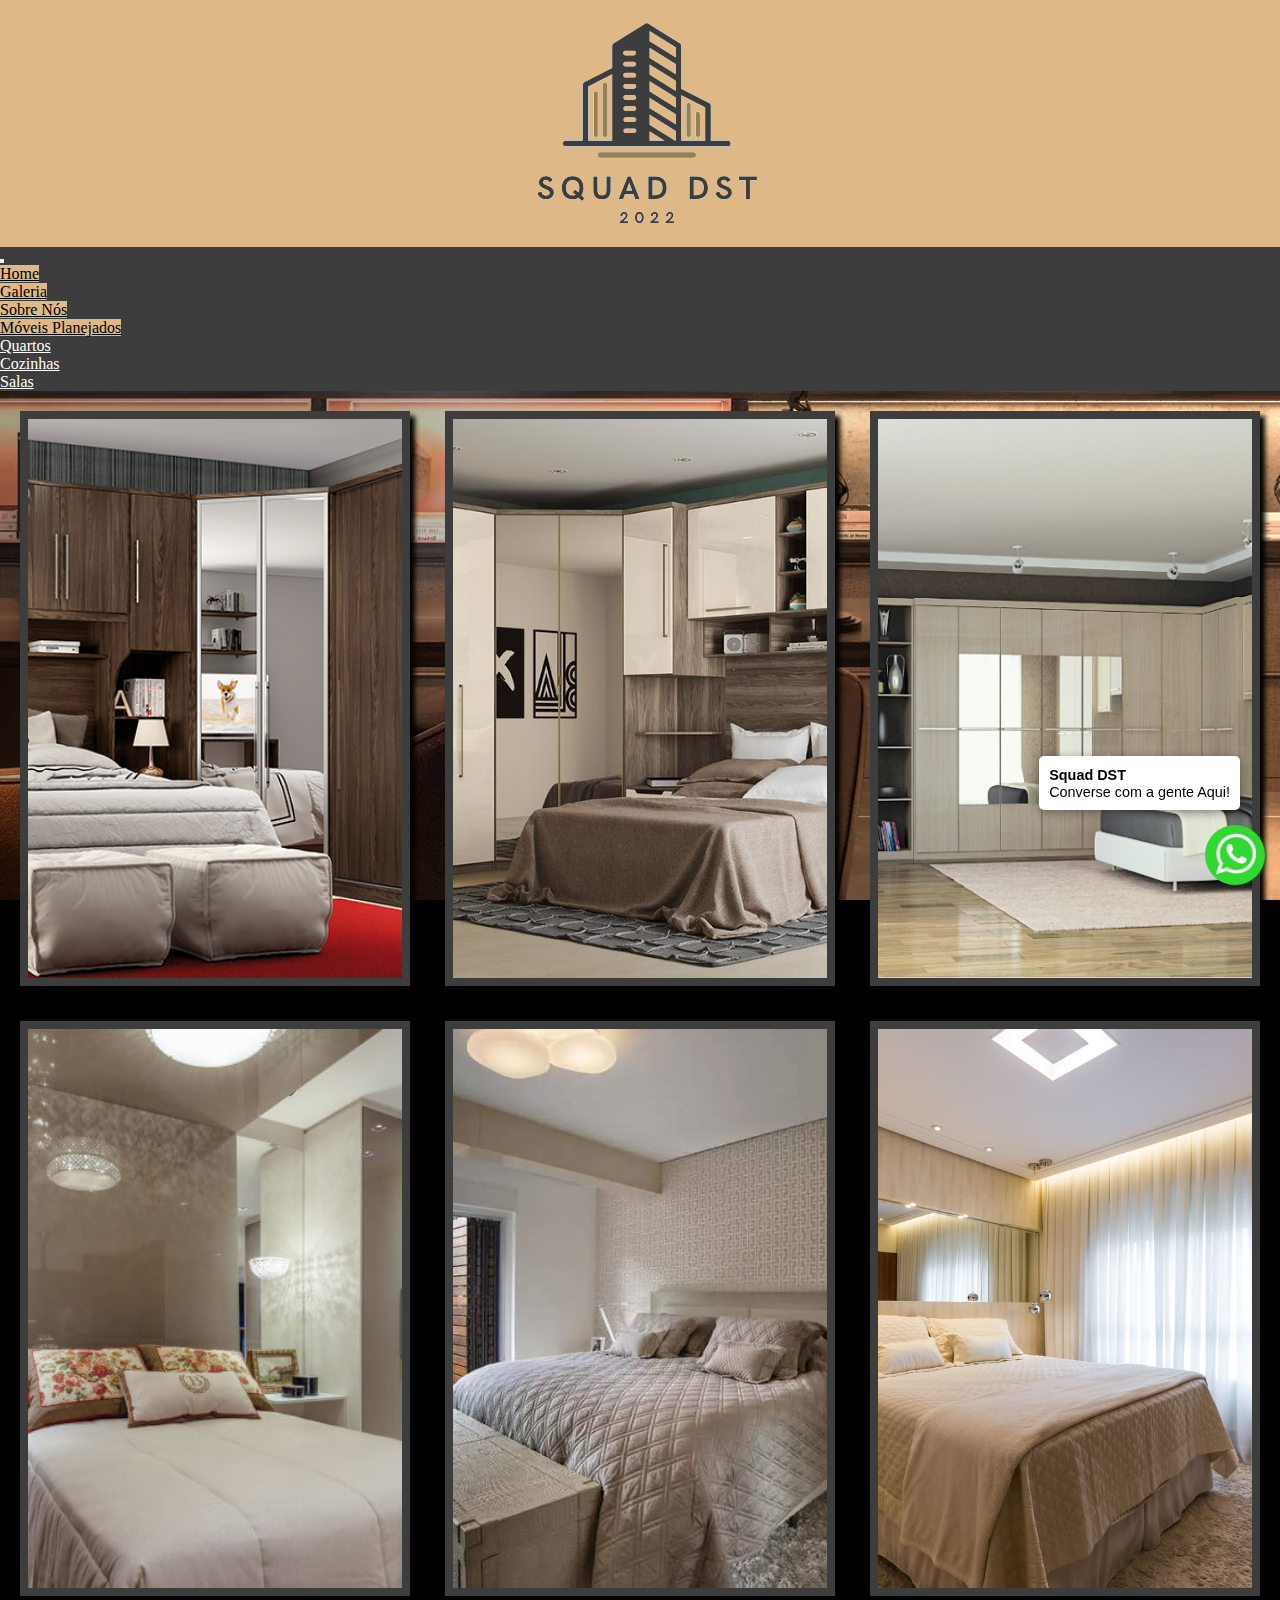
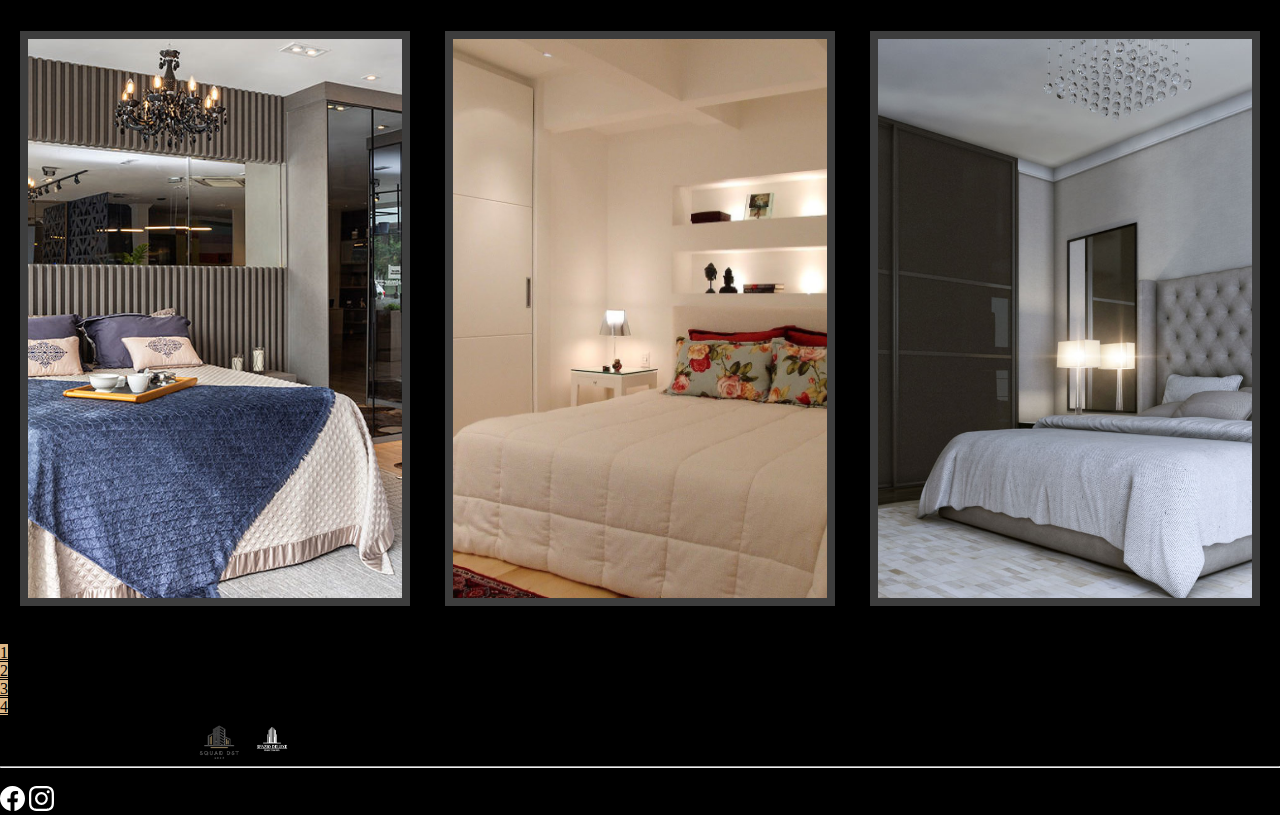
<file: quartos.html>
<!doctype html>
<html lang="pt-br">

<head>
    <!-- Required meta tags -->
    <meta charset="utf-8">
    <meta name="viewport" content="width=device-width, initial-scale=1">
    <!-- Bootstrap CSS -->
    <link href="https://cdn.jsdelivr.net/npm/bootstrap@5.1.3/dist/css/bootstrap.min.css" rel="stylesheet"
        integrity="sha384-1BmE4kWBq78iYhFldvKuhfTAU6auU8tT94WrHftjDbrCEXSU1oBoqyl2QvZ6jIW3" crossorigin="anonymous">
    <link rel="stylesheet" href="./css/meu_Estilo.css"> <!-- MEU CCS! -->
    <link rel="stylesheet" href="./css/móveis.css"> <!-- MEU CCS! -->
    <link rel="stylesheet" href="./css/home.css"> <!-- MEU CCS! -->
    <title>Squad DST</title>
</head>

<body>

    <header class="p-3 bg-MarromLogo text-whited-flex">
        <div class="container">
            <center><img src="./img/SQUADDST.png" alt="" srcset="">
        </div>
    </header>

    <!-- Inicio Navbar -->
    <nav class="navbar navbar-expand-lg navbar bg-Branco">
        <div class="container-fluid">
            <!-- Botão Hamburguer -->
            <button class="navbar-toggler" type="button" data-bs-toggle="collapse" data-bs-target="#menu1"
                aria-controls="menu1" aria-expanded="false" aria-label="Toggle navigation">
                <span class="navbar-toggler-icon"></span>
            </button>

            <div class="collapsed navbar-collapse" id="menu1">
                <ul class="navbar-nav  me-auto mb-2 mb-lg-0">
                    <span class="border bg-MarromLogo">
                        <li class="nav-item">
                            <a class="nav-link active text-black bg-BrancoNav" href="./index.html">Home</a>
                        </li>
                    </span>
                    <span class="border bg-MarromLogo">
                        <li class="nav-item">
                            <a class="nav-link text-black bg-BrancoNav" href="./galeria5.html">Galeria</a>
                        </li>
                    </span>
                    <span class="border bg-MarromLogo">
                        <li class="nav-item">
                            <a class="nav-link text-black bg-BrancoNav" href="./sobrenos5.html">Sobre Nós</a>
                        </li>
                    </span>
                    <span class="border bg-MarromLogo">
                        <li class="nav-item dropdown">
                            <a class="nav-link text-black bg-BrancoNav" href="#" id="navbarDropdownMenuLink"
                                role="button" data-bs-toggle="dropdown" aria-expanded="false">
                                Móveis Planejados
                            </a>
                            <ul class="dropdown-menu" aria-labelledby="navbarDropdownMenuLink">
                                <li><a class="dropdown-item" href="./quartos.html">Quartos</a></li>
                                <li><a class="dropdown-item" href="./cozinhas.html">Cozinhas</a></li>
                                <li><a class="dropdown-item" href="./salas.html">Salas</a></li>
                            </ul>
                        </li>
                    </span>
                </ul>
            </div>
        </div>
    </nav>
    <!-- Fim da navbar -->

    <div class="container-galeria">
        <div class="item-galeria w-2 h-2 bg-Borda">
            <img src="./img/1-quartos.png" alt="" class="img-galeria">
            <span class="title-galeria "> </span>
        </div>

        <div class="item-galeria w-2 h-2 bg-Borda">
            <img src="./img/2-quarto.jpg" alt="" class="img-galeria">
            <span class="title-galeria">

            </span>
        </div>

        <div class="item-galeria w-2 h-2 bg-Borda">
            <img src="./img/3-quarto.jpg" alt="" class="img-galeria">
            <span class="title-galeria">

            </span>
        </div>

        <div class="item-galeria w-2 h-2 bg-Borda">
            <img src="./img/8-quarto.jpg" alt="" class="img-galeria">
            <span class="title-galeria">

            </span>
        </div>

        <div class="item-galeria w-2 h-2 bg-Borda">
            <img src="./img/5-quarto.webp" alt="" class="img-galeria">
            <span class="title-galeria">

            </span>
        </div>

        <div class="item-galeria w-2 h-2 bg-Borda">
            <img src="./img/6-quarto.jpg" alt="" class="img-galeria">
            <span class="title-galeria">

            </span>
        </div>

        <div class="item-galeria w-2 h-2 bg-Borda">
            <img src="./img/7-quarto.jpg" alt="" class="img-galeria">
            <span class="title-galeria">

            </span>
        </div>

        <div class="item-galeria w-2 h-2 bg-Borda">
            <img src="./img/4-quarto.jpg" alt="" class="img-galeria">
            <span class="title-galeria">

            </span>
        </div>

        <div class="item-galeria w-2 h-2 bg-Borda">
            <img src="./img/9-quarto.jpg" alt="" class="img-galeria">
            <span class="title-galeria">

            </span>
        </div>

    </div>

    <br>

    <!-- Inicio Pagination -->
    <div class="container col-sm-1">
        <div class="pagination">
            <nav aria-label="Page navigation example">
                <ul class="pagination">
                    <li class="page-item"><a class="home page-link bg-MarromLogo" href="./index.html">1</a></li>
                    <li class="page-item"><a class="home page-link bg-MarromLogo" href="./galeria5.html">2</a>
                    </li>
                    <li class="page-item"><a class="home page-link bg-MarromLogo" href="./sobrenos5.html">3</a></li>
                    <li class="page-item"><a class="home page-link bg-MarromLogo" href="./quartos.html">4</a></li>
                </ul>
            </nav>
        </div>
    </div>
    <!-- Fim Pagination -->

    <!--WHATSAPP PARA CONTATO-->
    <div id="whatswidget-pre-wrapper" class="">
        <div id="whatswidget-widget-wrapper" class="whatswidget-widget-wrapper" style="all:revert;">
            <div id="whatswidget-conversation" class="whatswidget-conversation"
                style="color: revert; font: revert; font-feature-settings: revert; font-kerning: revert; font-optical-sizing: revert; font-palette: revert; font-synthesis: revert; font-variation-settings: revert; forced-color-adjust: revert; text-orientation: revert; text-rendering: revert; -webkit-font-smoothing: revert; -webkit-locale: revert; -webkit-text-orientation: revert; -webkit-writing-mode: revert; writing-mode: revert; zoom: revert; accent-color: revert; place-content: revert; place-items: revert; place-self: revert; alignment-baseline: revert; animation: revert; app-region: revert; appearance: revert; aspect-ratio: revert; backdrop-filter: revert; backface-visibility: revert; background: revert; background-blend-mode: revert; baseline-shift: revert; block-size: revert; border-block: revert; border: revert; border-radius: revert; border-collapse: revert; border-end-end-radius: revert; border-end-start-radius: revert; border-inline: revert; border-start-end-radius: revert; border-start-start-radius: revert; inset: revert; box-shadow: revert; box-sizing: revert; break-after: revert; break-before: revert; break-inside: revert; buffered-rendering: revert; caption-side: revert; caret-color: revert; clear: revert; clip: revert; clip-path: revert; clip-rule: revert; color-interpolation: revert; color-interpolation-filters: revert; color-rendering: revert; color-scheme: revert; columns: revert; column-fill: revert; gap: revert; column-rule: revert; column-span: revert; contain: revert; contain-intrinsic-block-size: revert; contain-intrinsic-size: revert; contain-intrinsic-inline-size: revert; content: revert; content-visibility: revert; counter-increment: revert; counter-reset: revert; counter-set: revert; cursor: revert; cx: revert; cy: revert; d: revert; display: none; dominant-baseline: revert; empty-cells: revert; fill: revert; fill-opacity: revert; fill-rule: revert; filter: revert; flex: revert; flex-flow: revert; float: revert; flood-color: revert; flood-opacity: revert; grid: revert; grid-area: revert; height: revert; hyphens: revert; image-orientation: revert; image-rendering: revert; inline-size: revert; inset-block: revert; inset-inline: revert; isolation: revert; letter-spacing: revert; lighting-color: revert; line-break: revert; list-style: revert; margin-block: revert; margin: revert; margin-inline: revert; marker: revert; mask: revert; mask-type: revert; max-block-size: revert; max-height: revert; max-inline-size: revert; max-width: revert; min-block-size: revert; min-height: revert; min-inline-size: revert; min-width: revert; mix-blend-mode: revert; object-fit: revert; object-position: revert; offset: revert; opacity: 0; order: revert; origin-trial-test-property: revert; orphans: revert; outline: revert; outline-offset: revert; overflow-anchor: revert; overflow-clip-margin: revert; overflow-wrap: revert; overflow: revert; overscroll-behavior-block: revert; overscroll-behavior-inline: revert; overscroll-behavior: revert; padding-block: revert; padding: revert; padding-inline: revert; page: revert; page-orientation: revert; paint-order: revert; perspective: revert; perspective-origin: revert; pointer-events: revert; position: revert; quotes: revert; r: revert; resize: revert; ruby-position: revert; rx: revert; ry: revert; scroll-behavior: revert; scroll-margin-block: revert; scroll-margin: revert; scroll-margin-inline: revert; scroll-padding-block: revert; scroll-padding: revert; scroll-padding-inline: revert; scroll-snap-align: revert; scroll-snap-stop: revert; scroll-snap-type: revert; scrollbar-gutter: revert; shape-image-threshold: revert; shape-margin: revert; shape-outside: revert; shape-rendering: revert; size: revert; speak: revert; stop-color: revert; stop-opacity: revert; stroke: revert; stroke-dasharray: revert; stroke-dashoffset: revert; stroke-linecap: revert; stroke-linejoin: revert; stroke-miterlimit: revert; stroke-opacity: revert; stroke-width: revert; tab-size: revert; table-layout: revert; text-align: revert; text-align-last: revert; text-anchor: revert; text-combine-upright: revert; text-decoration: revert; text-decoration-skip-ink: revert; text-emphasis: revert; text-emphasis-position: revert; text-indent: revert; text-overflow: revert; text-shadow: revert; text-size-adjust: revert; text-transform: revert; text-underline-offset: revert; text-underline-position: revert; touch-action: revert; transform: revert; transform-box: revert; transform-origin: revert; transform-style: revert; transition: revert; user-select: revert; vector-effect: revert; vertical-align: revert; visibility: revert; border-spacing: revert; -webkit-border-image: revert; -webkit-box-align: revert; -webkit-box-decoration-break: revert; -webkit-box-direction: revert; -webkit-box-flex: revert; -webkit-box-ordinal-group: revert; -webkit-box-orient: revert; -webkit-box-pack: revert; -webkit-box-reflect: revert; -webkit-highlight: revert; -webkit-hyphenate-character: revert; -webkit-line-break: revert; -webkit-line-clamp: revert; -webkit-mask-box-image: revert; -webkit-mask: revert; -webkit-mask-composite: revert; -webkit-perspective-origin-x: revert; -webkit-perspective-origin-y: revert; -webkit-print-color-adjust: revert; -webkit-rtl-ordering: revert; -webkit-ruby-position: revert; -webkit-tap-highlight-color: revert; -webkit-text-combine: revert; -webkit-text-decorations-in-effect: revert; -webkit-text-fill-color: revert; -webkit-text-security: revert; -webkit-text-stroke: revert; -webkit-transform-origin-x: revert; -webkit-transform-origin-y: revert; -webkit-transform-origin-z: revert; -webkit-user-drag: revert; -webkit-user-modify: revert; white-space: revert; widows: revert; width: revert; will-change: revert; word-break: revert; word-spacing: revert; x: revert; y: revert; z-index: revert;">
                <div class="whatswidget-conversation-header" style="all:revert;">
                    <div id="whatswidget-conversation-title" class="whatswidget-conversation-title" style="all:revert;">
                        Squad DST</div>
                </div>
                <div id="whatswidget-conversation-message" class="whatswidget-conversation-message "
                    style="all:revert;">Converse com a gente Aqui!</div>
                <div class="whatswidget-conversation-cta" style="all:revert;"> <a style="all:revert;"
                        id="whatswidget-phone-desktop" target="_blank"
                        href="https://web.whatsapp.com/send?phone=19991958389"
                        class="whatswidget-cta whatswidget-cta-desktop">Enviar Mensagem</a> <a
                        id="whatswidget-phone-mobile" target="_blank" href="https://wa.me/19991958389"
                        class="whatswidget-cta whatswidget-cta-mobile" style="all:revert;">Enviar Mensagem</a></div>
                <a target="_blank" class="whatswidget-link" href="https://www.adamante.com.br/code/whatsapp-site/"
                    title="Feito no WhatsWidget" style="all:revert;"><img
                        src=" [data-uri]"
                        style="all:revert;"></a>
            </div>
            <div id="whatswidget-conversation-message-outer" class="whatswidget-conversation-message-outer"
                style="all:revert;"> <span id="whatswidget-text-header-outer" class="whatswidget-text-header-outer"
                    style="all:revert;">Squad DST</span><br>
                <div id="whatswidget-text-message-outer" class="whatswidget-text-message-outer" style="all:revert;">
                    Converse com a gente Aqui!</div>
            </div>
            <div class="whatswidget-button-wrapper" style="all:revert;">
                <div class="whatswidget-button" id="whatswidget-button" style="all:revert;">
                    <div style="margin:0 auto;width:38.5px;all:revert;"> <img class="whatswidget-icon"
                            style="all:revert;"
                            src=" [data-uri]">
                    </div>
                </div>
            </div>
            <script id="whatswidget-script"
                type="text/javascript">document.getElementById("whatswidget-conversation").style.display = "none"; document.getElementById("whatswidget-conversation").style.opacity = "0"; var button = document.getElementById("whatswidget-button"); button.addEventListener("click", openChat); var conversationMessageOuter = document.getElementById("whatswidget-conversation-message-outer"); conversationMessageOuter.addEventListener("click", openChat); var chatOpen = !1; function openChat() { 0 == chatOpen ? (document.getElementById("whatswidget-conversation").style.display = "block", document.getElementById("whatswidget-conversation").style.opacity = 100, chatOpen = !0, document.getElementById("whatswidget-conversation-message-outer").style.display = "none") : (document.getElementById("whatswidget-conversation").style.opacity = 0, document.getElementById("whatswidget-conversation").style.display = "none", chatOpen = !1) }</script>
        </div>
        <style id="whatswidget-style">
            .whatswidget-widget-wrapper {
                font-family: "Helvetica Neue", "Apple Color Emoji", Helvetica, Arial, sans-serif !important;
                font-size: 16px !important;
                position: fixed !important;
                bottom: 20px !important;
                right: 30px !important;
                z-index: 1001 !important
            }

            .whatswidget-conversation {
                background-color: #e4dcd4 !important;
                background-image: url('data:image/png !important;base64,iVBORw0KGgoAAAANSUhEUgAAAGUAAABlCAYAAABUfC3PAAAACXBIWXMAAA7EAAAOxAGVKw4bAAAAhHpUWHRSYXcgcHJvZmlsZSB0eXBlIGV4aWYAAAiZdY5dDoQwCITfOcUeYQqUluOYrCbewOM7tW6MD/slwPAbZD32TT6DAojX1iMjQDw9daHomBhQFGVE+skdrVApxXfmYjpFZG/wZ9DxpiJ6bM1pXDHV1YJmV5M3BOOFfA5E/X3zp34jJ5txK0wLhZMZAAABd2lUWHRYTUw6Y29tLmFkb2JlLnhtcAABAFVURi04AFhNTDpjb20uYWRvYmUueG1wAEiJ7ZaxTsMwFEX3foVl5thJKEOsuB1aUBkKCJBaxjR5Taw2TpQYYvprDHwSv4DdVi2qyojEYE+27/U99vPy4qGuk3QFCi0gF5Ljr49PjETG8exq6k/rERRismngaXP3nG5WaZTh4aAXa6bLugSVIF2uZcs0x0lWLYCZud2mGG0tasXxfPqARlUDqE/6xPeutXgL8aCH4iZbssfxzT7CrDgulKoZpV3Xke6SVE1OgyiKqB/SMPSMw2vfpUq0J9sLG7HLGEObNqJWopLIrpNF9ao4xkZH+3DQ4pguW7K9LEmrklqFBsSnP+1KLH+xW+Vot4fZg9Cwno9FCbI1V+A48IMT9eWMapPYbZnkMBOZKs4JExB5oU6U+0aAqYHahWFqK0n3pTQ/Qw9fM9g+6K+HgziIgziIgziIg/wrSC8+NHcgTUfXmdbtG8Nkm7OA2X6LAAATK0lEQVR4nO1d25bjOI4MgKSy5/+/bR/3cf+hLJLAPoCgaFu2JaeU6dptnFNTPVlpWSJIXAIBiP7nv/9L8a98lPBv38C/ci/xt2/g/5qICGoVqAoUAAEAEQIzmBlE9PIaEQBUFaUUiAhU7VIhMEIIYP73MG0VEUHOpa+lCxEhhICUIkIILxUTRQSlVtRSoAoQAQqFFoGoIsX4r2I2iIjgcrlARMGB8fU1gYigqqhVUGpBzhmqipTS02vFWivmeQYTI8YA5gBVQc4ZJWcQgJgSeMOx+/8qtvAVtQpCDJhSujJVzAIiIJeCXApCiGB+vJ6xioCIME0JIYT2Y7tg6RcJQP+33xMzrcvfIAIBm+z0mSIi8HWMMQ7raMLMSCmZ4sT8DfB4PSNUV51QjBEiipzLsgi/JKoKVYWIQETb/SiICMy8yU6fen/tf0IIDy2K36vq8jyP7rlFXw8e6Beec1l8U4CIQFTa7RCIlpNRRaClYEoJMcbfU8xycF8IbVrTqABqLUh6HR3XWiG12oOe/LBdCarQHgGi7yo3UUQMZuqLTyIopaDUCmJGbGajnyy7QA9N3RocrTxfIhnu/VbsngR4ckJcYuCAWgrmeUZskZaIopQMEUVK8VQnX6ugVgsjq0hfPOaAEPlpfC/NjpdSUUtFYIYCkGa7pdoiKRTUwnx/xiMVw+0ecylgEYSmGP8Oj8BEbHvQi++PIYTuP0qpIJa+y7g9xFlmQUQwzxdUEcQQkG6iltu/b2Wx0xk5C6pUO2kAePA3AEFUuuJTjC/D0j3ieUhgRikFKnK1brVaNEtESCm+tGAxBAbxF2opzWQJiAkpphYin5OjdN+hauF4SggPdpD/rjaPquq70xY+xtSTNWrOlm9OmCqDMEaUz8PSvWILnlriqMil9MVXBYgJMUSE8HqTR8B2Fd2EcmfY3luRZl8Dh+4PgMUnjH+ulaJgDogxIISAaUrdnrsy/DrtYcBAM812osz0HWfGPBwmIpS2ud2bERNS2JbNAwP29RNKuBVueYZicY6OHdXaTm5THFOzxe0TpRYA2h803ChVVFFLBYAOGdnvcVNyvQoajpIOTd1ax/asW+RHAclx15sjrhBRxGYhO3ZUS0MYYo+4/KEMp1OgnQyHhkYppZpth0VzVQImLAtGbN/vDvlo+a6iY875UKfncm9+WkjY/81sre/irqxqpiWmiBBGn2C7X8TOFXNb4JXnr9UUm2JEBZliqnTTxi1i0w/FyONZCjEsqF4ngApwsDDXAowl5HVFgVo+wWSfVYuoPCiw0HbxJ6vfD/TfQwMFPcPzfEc0fwupGD/73ZNxex+H7xUvAzg845A1tR0KXPuv8e8QGCIW75dc7BT00DZ2HzD+WZMYAkQEfy4XQLXjUQtA6KdPnsIdj8RyjtpN5xJ6718rQ5dnix7btU5RSs4ZCsPPQlxC1Fdi4W28UpT/2ZPwhWA+pFbp/3/8fg8cXmFQa8/mfk9UwEQtpLdTHeM+DM6ulaGwnJDazw5VyujEU0qYprR7F4Zwb5ZG3zTKo9PivuORZTYlB6jaImzNxXzD1ZbLETOoVguBRa984BaptSKXgilNSMlUcbnMxyulVjGfcQCUMTr/6rhS04v5ptB9095v4sCQDn1sv59S6lXNRGPCPF8scHjDR1G7Fy+IHW6+HGf6LrbkgUJukIUleeiL76cml4yczWfEHRVSajXzWmpHoHfcXQ8W7G/0YGKvTohtQ+WcIc3UllJOyFP6jb2nlK6QXCBiKLVHbI5Ya0OT/QRZToLNpeuOmWFBpbdsom72xMq7QbmfZmLaDaYHZqQYkRvEZQo+I3kkQGUJQffKGLmlVidZXegGpFYR5HlGyQUqimlKmxUDGNSzRykxRtvZ8wwJEbUaavAOl8ErkhaiG0KejjZfFtUwsr5nX23Xm0n5mr5eRjNuhmiamgMuqHVbzcTvte/0jZ9JyaJDD4ktMHm/+mmKDlBloBXxDlUKM4ODQmfd5UCBJb/x3OZWIZ6IjmVg910hhJ7t51L6jt5yv9LAya15hi+iCENVdofrj655VYp/[base64]/Jln8WR4lpsqZm6FpNrwq8Em9xrNaxlt+TtK6cU3YCB3fL9Gc55SquwyC21pVv/ltjykjvuvie4LxokAJu6BwtYSsWf3peSOXluIe0/G2yurShm5V3bjtDnku0rM6r7d5zmDi9fhnUbrztihF6xEPk8V9ux+RaD8nLk4SikFl3nupWyFJb3IltnH+L5iHiol59wKSkZs2BP2mRkiCLZFNeORv03mmBlhYGsaRmTQy+1GWcwdbaZFEZkfu90Qz8RNM4Be1xGxzSCiqFIRNyp3TVYdvcPTzhapYgWrrTdtu4/6rt7yOc873Cz4Z5gZU0pWW4c2rMqSuBGF9u4BwMzR3g2EHdiVVAvNY0O0uRXtrOwA6DejuYc+ZYHL33OCxAxuJnDrKUsxImdrGXAY3E2nK6xd3QDKm+SyNDI6h31BpZ0+YKs3IrLfVNGrT4hqD1i+I6tKuc2IA+/nfzERZMdJscWPPVGc53zlNB9FNYYWL70fcYo9JN8qZi6xmZ7bGZE1I88zKoeOSDDTOY6e2ZpeHGy7JbZtEV/EWuvmaIiZzH9ooxCZVRmoQHZCXMkejHSFhIi4E4NyHlgYytWv79MSXGkkD4eUFIoQToq+Op7DDCjuTMXWGydiiJRd0VBsDMe5Ib+llMYsdJIdNWhEG2ulgsn8zgjPbBH3Q1KlF622SggBX19fKNWIHSDCV5gO4Sk/9Ck9kXvz+u7szTnv80nMjGmawMESRFGBFK88GhRjXQXUggDrQNtTa3f6qqoipvdI38yMRNRP7jsV0DU5lfnkkY02mtGenegPLC0R9VYCL5laKLtQlNZkjf7q/DEvbgUO3+rrPCKDv5XT6WgeNYnqbqDNI68tNnoMJrRFQeqNRypX/+2csKkFEp/WaHv6SeHG3VWRU/omR/ShE/+GiI/YilnEjBQWpr7f39G7/Ag5XSnWs/FeJXKUkfp6a4K64zMkHiF4FY+aUq75Y58sqvpT5qtsBiddeW6C4H6gK8R5xctpMH7wcgrOaqM7W6SVw8939L0O7rXwdVL2NRncsCUdzJJTOv1PbAnt7c7/2xTh4vDSPB9MxlsTIiDEgFoq/lwuHS8CMDSfujNui0+t9aEt/lKnuK9Z/KYSPLQ+YnxKzhm5FMQYfkIphBStz8+agYwA4Zn5YqZwZfe50UK38pDfkR4MvKHYI8enjF0KMfyAUoCFYF0777a1RQz9Itwy+Z/a+R6ledi9R3wRjxyf4ozLWg8meD//Ulo91r9hhqwreUYp1YbbTNMuxYxjP44Yn7Jcx9pAfrSX6RMiIkehnbL0DrzicM+R41PGiPFDG8xeyzudVEtDU4aKVVQXoHPHdy/fvP4L38ALY4x/r1IsxG7U0fjaH6kqSq1Gi+0Th7ZBOLfCRCg4b3zKX6wUZ+YLKBucY+H2/[base64]/012Vylf3sOc6W4iOq+ZrzHb34Exj24JjQgabhEbwK6szFr8rfj0FUEsFEyFMAYGuH895v2/HrAfIFqLjnVL8Q5d57vWQEKwf/lnHr8Jmosx5Rh3IDD5fJefcbua9hO2VhBDwRYQLZsu2c8Y0TVe/00eAQFo/5c/PnnSiY0oRCuqY17j575TipkdbxiqqkDyjlIUFeHvcnObjxayUkrFSBjzL297OFCJCDAE5l17Xv/1Op5jO84xpmjZ1fB0tr4iOd45+UYhNqvPopndTqSKp9pCvwxatgSfFtMo8N9R3/5SHvcJsTJeRu9g5xrBBOzGaKc3FwuSfnNa6heh4t00sfCTEFDqPammjzp0nBaAjv/NlBgiYUnriyKmPy3iHRLFVrPkIg2PX3tpNWJDpmGKHW76+vt+3uFW2EB3vzZdazB/4OsxzhJfbMBv3Od4xM02T1U0ePJihDk0VJzZNuX32KXhzzpDWNkFE0Fyag/X5LNa+103uyTX8LUTHVUc/subHi40Fq8s8tz5Ea3fbVNTZ2mL1pkiDU6wVG9aUqrL0Q4IgLH34Zy9TazUWZ0o/MkL+FdHx3ssN5JA18UlDc26Zc+BDc493xfojWw8km0+ppSJN6Y6SuuRRBUpGGPTZxp8wQv6t0MPqCYbOprh3UtH70yieiS+0BR8VBMY0pVUUwW14jHGYi2wn7BNkt1KW5ktFCnFfG5kuielaE1K3t+/WzIfClc8efmRSe04QQ29f+BRe2L1Smt1/FLr6NFSLGvaFkgrt8+mNQnSjlMZm3DtWY6El1X4C9uBsa1Sl35Q7pRAaU/7BaAznb1kSuf1BeudTq/6N0A3B/KxW7TnSP/987VMM0IZOR6tlfNAi75V7pTAB8qQjuo3NmDgtIe4G6bUOYpthf1WMsuOpqhYxiTz8/jUhspaIOMyZ/GR5RW26U0pgRtXaEdbbi0nPjNeZjg9vpBHWUkp9J6/dVBWB5v3BgJmgXR/5FdlCbbp6DGr8KzwYjeEDa/bOiF9uBC9fFtaBuQ/f7e+IU5v+/Ln0PG9N7vZWaCdgrYG0sxl3LlhpmFncEj57gLHrGz5fRmpTldoZoWtypxRrHzAIoLMZm+yd5qCKzoqk1vv+ygGb4hVHvhzgSBmJ6Hs+s4fatKqUwDZBuw7vK/Rb2GPpVWVAYl8PVO5vdmgwzyeKESVspOKW6UfvUJsetmwvdYnacSP0dzJsuPlG7a+lIA1zd5/efBvQeXRl8kj5CWrTQ6WEEHvNgdoojj6O/EUDkKrasM1+A69N0agU/oXC01b5CWrTwz56Nze1VpSceynYmoDW2+X85mzkko10jfF1Zt1HlUubH/nLrwh8Jj9BbXr4r0RtsihTf6eUAn1y3W10NhbC5mxFr9QG3bykkzYn6Pb2t7LxrU7cqU0xxY6ATG2M/IhyxNh+r5WgdeM8/KfDDRYGeUbOdgx9IEwptdcpxqqkansTRCOlvVLIPM+dof5bNXPAp7kakjAClGtyNrXp6Qr4aQEBZVh08/QVpdjggVKWofw2ASI+PSF+qkqtKE3ZaXqtxLXrOGj6rrmz10QZdO+lwFIVUaQ/xyM5i9r0clv6vC0CIZfcXwDGiA1+lx4aRjT4hKl39o7ii+hvnfYy7SuY/VZUtTeqemvbO0N9AHsnpJvm0HZxlTZFHEAI09PPn0Ft2mQrun8hYFbY1J/A/dj6q/RqrfhzMXT5tqFmrKP41B9/u8JemN59kDTmpYi9J3La2ZEFtCl3VfCf//wzNMgG/PlzsRetPddJX58jqU2bDbjTiYxUwcu4vhA7QlvqQnZ2XGfJbKgPuYkprCpui3jsT0RI0zQMT5A2b2v79TpCQUvPIYA+37iz6Ddc70hq02aluMmw92qFvgALedocZG0EPq+duBChdfsuRax3RUXAYRl0owBKXt4FuVXHnZYLtAKZ3agDr0TbpxIdSW3aFeqISI/FFzhk8QPvNuHsFaM26QIBtfI00/5OAaf7lBYBElF7PyTtenPQkdSmzUrxNmvwEkMQ/XwZ1UP1ec4o5dLeGFTBIfSR63skhICvaTL0tr2s03hsafMGO5ratEkpyxACvRrcfEQvxl7xHCElbaaBwJE3wzmPrgcspQkDZcMmUPQMatPuTI2w2OHfEm9Aiuovd/7e5rjl9+6RM6hN+5XSaZa/i039xildkzOoTXHvGEEMi3E2g/7T5SxqE/[base64]/i0+xTqdDSK6/LlAxd5zzB90/6qK6DyvLTvEWuwKSmkz4tvrvz9hd20VbyF3vxFC+Cjin5UBWn/8M3GsRtHajBuUICrg8LvMk2WCg/Zi17PE8tPaHkZx6xOf9Sr25KhaxayPsQVdzQX+LXF4fJ5zhzpSirvfDvEJcplnKyeHgP8FbJ3FbCth4+oAAAAASUVORK5CYII=') !important;
                background-repeat: repeat !important;
                box-shadow: rgba(0, 0, 0, 0.16) 0px 5px 40px !important;
                width: 250px !important;
                height: 300px !important;
                border-radius: 10px !important;
                transition-duration: 0.5s !important;
                margin-bottom: 80px !important
            }

            .whatswidget-conversation-header {
                background-color: white !important;
                padding: 10px !important;
                padding-left: 25px !important;
                box-shadow: 0px 1px #00000029 !important;
                font-weight: 600 !important;
                border-top-left-radius: 10px !important;
                border-top-right-radius: 10px !important
            }

            .whatswidget-conversation-message {
                line-height: 1.2em !important;
                background-color: white !important;
                padding: 10px !important;
                margin: 10px !important;
                margin-left: 15px !important;
                border-radius: 5px !important
            }

            .whatswidget-conversation-message-outer {
                background-color: #FFF !important;
                padding: 10px !important;
                margin: 10px !important;
                margin-left: 0px !important;
                border-radius: 5px !important;
                box-shadow: rgba(0, 0, 0, 0.342) 0px 2.5px 10px !important;
                cursor: pointer !important;
                animation: nudge 2s linear infinite !important;
                margin-bottom: 70px !important
            }

            .whatswidget-text-header-outer {
                font-weight: bold !important;
                font-size: 90% !important
            }

            .whatswidget-text-message-outer {
                font-size: 90% !important
            }

            .whatswidget-conversation-cta {
                border-radius: 25px !important;
                width: 175px !important;
                font-size: 110% !important;
                padding: 10px !important;
                margin: 0 auto !important;
                text-align: center !important;
                background-color: #23b123 !important;
                color: white !important;
                font-weight: bold !important;
                box-shadow: rgba(0, 0, 0, 0.16) 0px 2.5px 10px !important;
                transition: 1s !important;
                position: absolute !important;
                top: 62% !important;
                left: 10% !important
            }

            .whatswidget-conversation-cta:hover {
                transform: scale(1.1) !important;
                filter: brightness(1.3) !important
            }

            .whatswidget-cta {
                text-decoration: none !important;
                color: white !important
            }

            .whatswidget-cta-desktop {
                display: none !important
            }

            .whatswidget-cta-mobile {
                display: inherit !important
            }

            @media (min-width: 48em) {
                .whatswidget-cta-desktop {
                    display: inherit !important
                }

                .whatswidget-cta-mobile {
                    display: none !important
                }
            }

            .whatswidget-button-wrapper {
                position: fixed !important;
                bottom: 15px !important;
                right: 15px !important
            }

            .whatswidget-button {
                position: relative !important;
                right: 0px !important;
                background-color: #31d831 !important;
                border-radius: 100% !important;
                width: 60px !important;
                height: 60px !important;
                box-shadow: 2px 1px #0d630d63 !important;
                transition: 1s !important
            }

            .whatswidget-icon {
                width: 42px !important;
                height: 42px !important;
                position: absolute !important;
                bottom: 10px !important;
                left: 10px !important;
            }

            .whatswidget-button:hover {
                filter: brightness(115%) !important;
                transform: rotate(15deg) scale(1.15) !important;
                cursor: pointer !important
            }

            @keyframes nudge {

                20%,
                100% {
                    transform: translate(0, 0)
                }

                0% {
                    transform: translate(0, 5px);
                    transform: rotate(2deg)
                }

                10% {
                    transform: translate(0, -5px);
                    transform: rotate(-2deg)
                }
            }

            .whatswidget-link {
                position: absolute !important;
                bottom: 90px !important;
                right: 5px !important;
                opacity: 0.5 !important
            }
        </style>
    </div>

    <footer class="p-4 bg-dark text-white text-center ">
        <p>UNIÃO - SPAZIO & DST &nbsp;| &nbsp;
            <img src="img/SQUADDST.png" alt="" width="50px" height="40px"> </a>
            <img src="img/LOGO-BLACK-1.png" width="50px" heigth="40px"></a>
            <img src="img/logos_senai_preto.png" width="50px" heigth="40px"></A>
            <hr>

        <p>Desenvolvido por © Squad DST</p>
        <a class="facebook" href="https://www.facebook.com/marcenariaspaziodeluxe"><svg
                xmlns="http://www.w3.org/2000/svg" width="25" height="25" fill="currentColor" class="bi bi-facebook"
                viewBox="0 0 16 16">
                <path
                    d="M16 8.049c0-4.446-3.582-8.05-8-8.05C3.58 0-.002 3.603-.002 8.05c0 4.017 2.926 7.347 6.75 7.951v-5.625h-2.03V8.05H6.75V6.275c0-2.017 1.195-3.131 3.022-3.131.876 0 1.791.157 1.791.157v1.98h-1.009c-.993 0-1.303.621-1.303 1.258v1.51h2.218l-.354 2.326H9.25V16c3.824-.604 6.75-3.934 6.75-7.951z" />
            </svg></a>

        <a class="instagram" href="https://www.instagram.com/accounts/login/?next=/marcenariaspaziodeluxe/"><svg
                xmlns="http://www.w3.org/2000/svg" width="25" height="25" fill="currentColor" class="bi bi-instagram"
                viewBox="0 0 16 16">
                <path
                    d="M8 0C5.829 0 5.556.01 4.703.048 3.85.088 3.269.222 2.76.42a3.917 3.917 0 0 0-1.417.923A3.927 3.927 0 0 0 .42 2.76C.222 3.268.087 3.85.048 4.7.01 5.555 0 5.827 0 8.001c0 2.172.01 2.444.048 3.297.04.852.174 1.433.372 1.942.205.526.478.972.923 1.417.444.445.89.719 1.416.923.51.198 1.09.333 1.942.372C5.555 15.99 5.827 16 8 16s2.444-.01 3.298-.048c.851-.04 1.434-.174 1.943-.372a3.916 3.916 0 0 0 1.416-.923c.445-.445.718-.891.923-1.417.197-.509.332-1.09.372-1.942C15.99 10.445 16 10.173 16 8s-.01-2.445-.048-3.299c-.04-.851-.175-1.433-.372-1.941a3.926 3.926 0 0 0-.923-1.417A3.911 3.911 0 0 0 13.24.42c-.51-.198-1.092-.333-1.943-.372C10.443.01 10.172 0 7.998 0h.003zm-.717 1.442h.718c2.136 0 2.389.007 3.232.046.78.035 1.204.166 1.486.275.373.145.64.319.92.599.28.28.453.546.598.92.11.281.24.705.275 1.485.039.843.047 1.096.047 3.231s-.008 2.389-.047 3.232c-.035.78-.166 1.203-.275 1.485a2.47 2.47 0 0 1-.599.919c-.28.28-.546.453-.92.598-.28.11-.704.24-1.485.276-.843.038-1.096.047-3.232.047s-2.39-.009-3.233-.047c-.78-.036-1.203-.166-1.485-.276a2.478 2.478 0 0 1-.92-.598 2.48 2.48 0 0 1-.6-.92c-.109-.281-.24-.705-.275-1.485-.038-.843-.046-1.096-.046-3.233 0-2.136.008-2.388.046-3.231.036-.78.166-1.204.276-1.486.145-.373.319-.64.599-.92.28-.28.546-.453.92-.598.282-.11.705-.24 1.485-.276.738-.034 1.024-.044 2.515-.045v.002zm4.988 1.328a.96.96 0 1 0 0 1.92.96.96 0 0 0 0-1.92zm-4.27 1.122a4.109 4.109 0 1 0 0 8.217 4.109 4.109 0 0 0 0-8.217zm0 1.441a2.667 2.667 0 1 1 0 5.334 2.667 2.667 0 0 1 0-5.334z" />
            </svg></a>
        </p>
    </footer>

</body>

<script src="https://cdn.jsdelivr.net/npm/bootstrap@5.1.3/dist/js/bootstrap.bundle.min.js"
    integrity="sha384-ka7Sk0Gln4gmtz2MlQnikT1wXgYsOg+OMhuP+IlRH9sENBO0LRn5q+8nbTov4+1p"
    crossorigin="anonymous"></script>

</html>
</file>
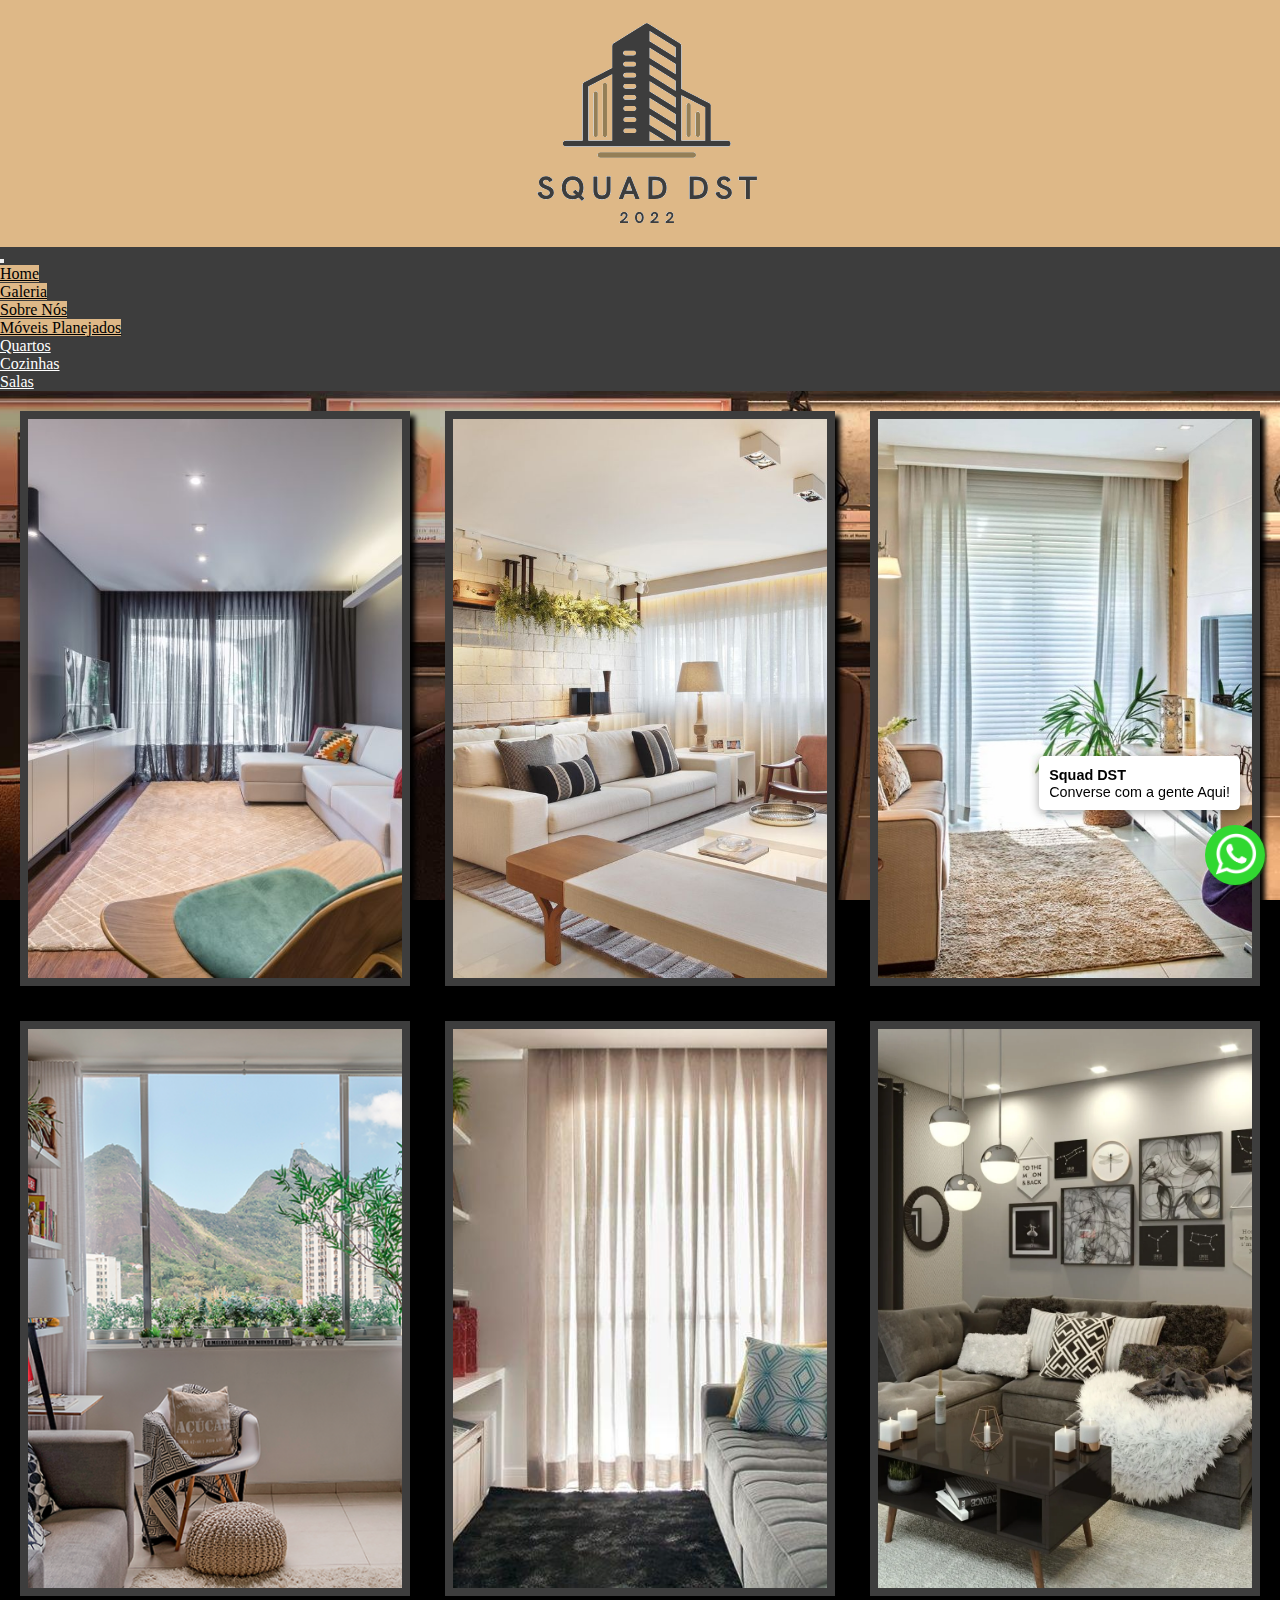
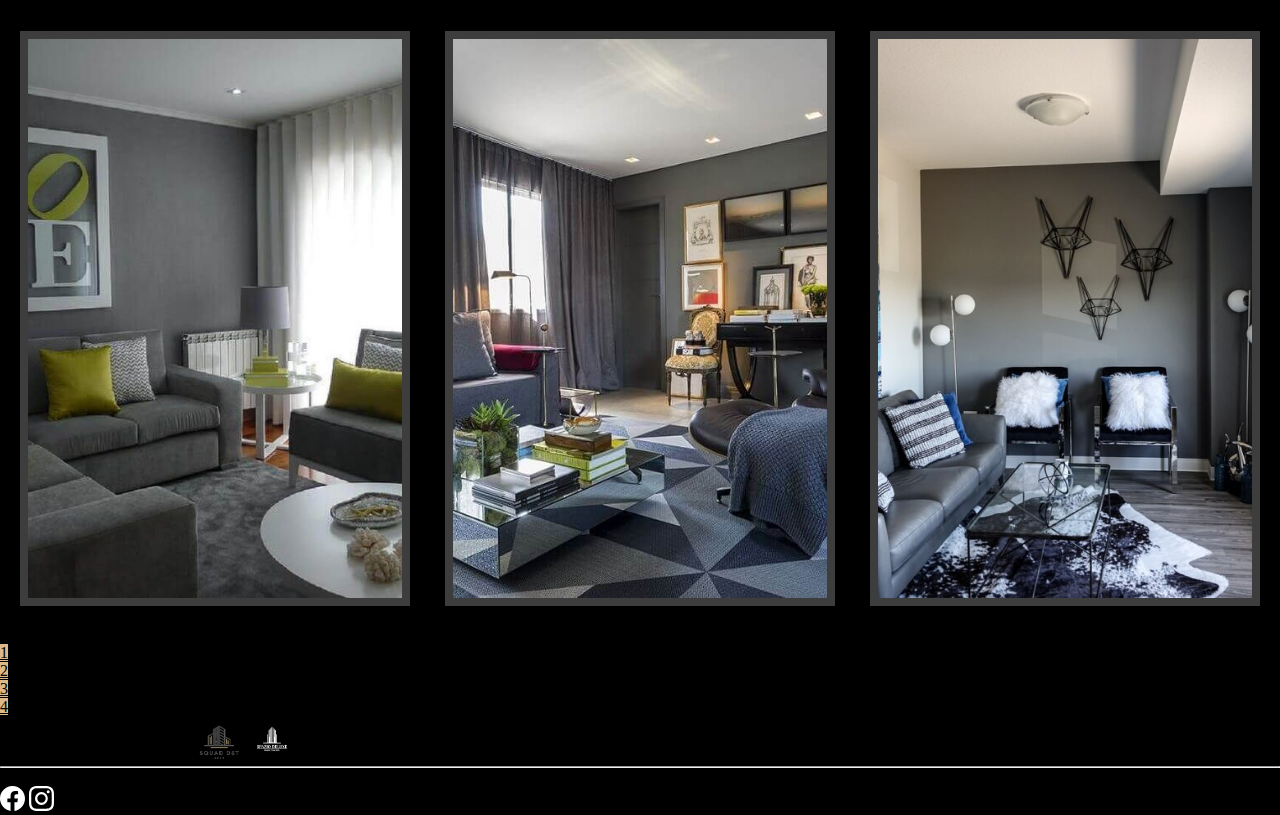
<file: salas.html>
<!doctype html>
<html lang="pt-br">

<head>
    <!-- Required meta tags -->
    <meta charset="utf-8">
    <meta name="viewport" content="width=device-width, initial-scale=1">
    <!-- Bootstrap CSS -->
    <link href="https://cdn.jsdelivr.net/npm/bootstrap@5.1.3/dist/css/bootstrap.min.css" rel="stylesheet"
        integrity="sha384-1BmE4kWBq78iYhFldvKuhfTAU6auU8tT94WrHftjDbrCEXSU1oBoqyl2QvZ6jIW3" crossorigin="anonymous">
    <link rel="stylesheet" href="./css/meu_Estilo.css"> <!-- MEU CCS! -->
    <link rel="stylesheet" href="./css/móveis.css"> <!-- MEU CCS! -->
    <link rel="stylesheet" href="./css/home.css"> <!-- MEU CCS! -->
    <title>Squad DST</title>
</head>

<body>

    <header class="p-3 bg-MarromLogo text-whited-flex">
        <div class="container">
            <center><img src="./img/SQUADDST.png" alt="" srcset="">
        </div>
    </header>

    <!-- Inicio Navbar -->
    <nav class="navbar navbar-expand-lg navbar bg-Branco">
        <div class="container-fluid">
            <!-- Botão Hamburguer -->
            <button class="navbar-toggler" type="button" data-bs-toggle="collapse" data-bs-target="#menu1"
                aria-controls="menu1" aria-expanded="false" aria-label="Toggle navigation">
                <span class="navbar-toggler-icon"></span>
            </button>

            <div class="collapsed navbar-collapse" id="menu1">
                <ul class="navbar-nav  me-auto mb-2 mb-lg-0">
                    <span class="border bg-MarromLogo">
                        <li class="nav-item">
                            <a class="nav-link active text-black bg-BrancoNav" href="./index.html">Home</a>
                        </li>
                    </span>
                    <span class="border bg-MarromLogo">
                        <li class="nav-item">
                            <a class="nav-link text-black bg-BrancoNav" href="./galeria5.html">Galeria</a>
                        </li>
                    </span>
                    <span class="border bg-MarromLogo">
                        <li class="nav-item">
                            <a class="nav-link text-black bg-BrancoNav" href="./sobrenos5.html">Sobre Nós</a>
                        </li>
                    </span>
                    <span class="border bg-MarromLogo">
                        <li class="nav-item dropdown">
                            <a class="nav-link text-black bg-BrancoNav" href="#" id="navbarDropdownMenuLink"
                                role="button" data-bs-toggle="dropdown" aria-expanded="false">
                                Móveis Planejados
                            </a>
                            <ul class="dropdown-menu" aria-labelledby="navbarDropdownMenuLink">
                                <li><a class="dropdown-item" href="./quartos.html">Quartos</a></li>
                                <li><a class="dropdown-item" href="./cozinhas.html">Cozinhas</a></li>
                                <li><a class="dropdown-item" href="./salas.html">Salas</a></li>
                            </ul>
                        </li>
                    </span>
                </ul>
            </div>
        </div>
    </nav>
    <!-- Fim da navbar -->

    <div class="container-galeria">
        <div class="item-galeria w-2 h-2 bg-Borda">
            <img src="./img/1-sala.jpg" alt="" class="img-galeria">
            <span class="title-galeria "> </span>
        </div>

        <div class="item-galeria w-2 h-2 bg-Borda">
            <img src="./img/2-sala.jpg" alt="" class="img-galeria">
            <span class="title-galeria">

            </span>
        </div>

        <div class="item-galeria w-2 h-2 bg-Borda">
            <img src="./img/3-sala.jpg" alt="" class="img-galeria">
            <span class="title-galeria">

            </span>
        </div>

        <div class="item-galeria w-2 h-2 bg-Borda">
            <img src="./img/4-sala.png" alt="" class="img-galeria">
            <span class="title-galeria">

            </span>
        </div>

        <div class="item-galeria w-2 h-2 bg-Borda">
            <img src="./img/5-sala.jpg" alt="" class="img-galeria">
            <span class="title-galeria">

            </span>
        </div>

        <div class="item-galeria w-2 h-2 bg-Borda">
            <img src="./img/6-sala.webp" alt="" class="img-galeria">
            <span class="title-galeria">

            </span>
        </div>

        <div class="item-galeria w-2 h-2 bg-Borda">
            <img src="./img/7-sala.jpg" alt="" class="img-galeria">
            <span class="title-galeria">

            </span>
        </div>

        <div class="item-galeria w-2 h-2 bg-Borda">
            <img src="./img/8-sala.jpg" alt="" class="img-galeria">
            <span class="title-galeria">

            </span>
        </div>

        <div class="item-galeria w-2 h-2 bg-Borda">
            <img src="./img/9-sala.jpg" alt="" class="img-galeria">
            <span class="title-galeria">

            </span>
        </div>

    </div>

    <br>

    <!-- Inicio Pagination -->
    <div class="container col-sm-1">
        <div class="pagination">
            <nav aria-label="Page navigation example">
                <ul class="pagination">
                    <li class="page-item"><a class="home page-link bg-MarromLogo" href="./index.html">1</a></li>
                    <li class="page-item"><a class="home page-link bg-MarromLogo" href="./galeria5.html">2</a>
                    </li>
                    <li class="page-item"><a class="home page-link bg-MarromLogo" href="./sobrenos5.html">3</a></li>
                    <li class="page-item"><a class="home page-link bg-MarromLogo" href="./quartos.html">4</a></li>
                </ul>
            </nav>
        </div>
    </div>
    <!-- Fim Pagination -->

    <!--WHATSAPP PARA CONTATO-->
    <div id="whatswidget-pre-wrapper" class="">
        <div id="whatswidget-widget-wrapper" class="whatswidget-widget-wrapper" style="all:revert;">
            <div id="whatswidget-conversation" class="whatswidget-conversation"
                style="color: revert; font: revert; font-feature-settings: revert; font-kerning: revert; font-optical-sizing: revert; font-palette: revert; font-synthesis: revert; font-variation-settings: revert; forced-color-adjust: revert; text-orientation: revert; text-rendering: revert; -webkit-font-smoothing: revert; -webkit-locale: revert; -webkit-text-orientation: revert; -webkit-writing-mode: revert; writing-mode: revert; zoom: revert; accent-color: revert; place-content: revert; place-items: revert; place-self: revert; alignment-baseline: revert; animation: revert; app-region: revert; appearance: revert; aspect-ratio: revert; backdrop-filter: revert; backface-visibility: revert; background: revert; background-blend-mode: revert; baseline-shift: revert; block-size: revert; border-block: revert; border: revert; border-radius: revert; border-collapse: revert; border-end-end-radius: revert; border-end-start-radius: revert; border-inline: revert; border-start-end-radius: revert; border-start-start-radius: revert; inset: revert; box-shadow: revert; box-sizing: revert; break-after: revert; break-before: revert; break-inside: revert; buffered-rendering: revert; caption-side: revert; caret-color: revert; clear: revert; clip: revert; clip-path: revert; clip-rule: revert; color-interpolation: revert; color-interpolation-filters: revert; color-rendering: revert; color-scheme: revert; columns: revert; column-fill: revert; gap: revert; column-rule: revert; column-span: revert; contain: revert; contain-intrinsic-block-size: revert; contain-intrinsic-size: revert; contain-intrinsic-inline-size: revert; content: revert; content-visibility: revert; counter-increment: revert; counter-reset: revert; counter-set: revert; cursor: revert; cx: revert; cy: revert; d: revert; display: none; dominant-baseline: revert; empty-cells: revert; fill: revert; fill-opacity: revert; fill-rule: revert; filter: revert; flex: revert; flex-flow: revert; float: revert; flood-color: revert; flood-opacity: revert; grid: revert; grid-area: revert; height: revert; hyphens: revert; image-orientation: revert; image-rendering: revert; inline-size: revert; inset-block: revert; inset-inline: revert; isolation: revert; letter-spacing: revert; lighting-color: revert; line-break: revert; list-style: revert; margin-block: revert; margin: revert; margin-inline: revert; marker: revert; mask: revert; mask-type: revert; max-block-size: revert; max-height: revert; max-inline-size: revert; max-width: revert; min-block-size: revert; min-height: revert; min-inline-size: revert; min-width: revert; mix-blend-mode: revert; object-fit: revert; object-position: revert; offset: revert; opacity: 0; order: revert; origin-trial-test-property: revert; orphans: revert; outline: revert; outline-offset: revert; overflow-anchor: revert; overflow-clip-margin: revert; overflow-wrap: revert; overflow: revert; overscroll-behavior-block: revert; overscroll-behavior-inline: revert; overscroll-behavior: revert; padding-block: revert; padding: revert; padding-inline: revert; page: revert; page-orientation: revert; paint-order: revert; perspective: revert; perspective-origin: revert; pointer-events: revert; position: revert; quotes: revert; r: revert; resize: revert; ruby-position: revert; rx: revert; ry: revert; scroll-behavior: revert; scroll-margin-block: revert; scroll-margin: revert; scroll-margin-inline: revert; scroll-padding-block: revert; scroll-padding: revert; scroll-padding-inline: revert; scroll-snap-align: revert; scroll-snap-stop: revert; scroll-snap-type: revert; scrollbar-gutter: revert; shape-image-threshold: revert; shape-margin: revert; shape-outside: revert; shape-rendering: revert; size: revert; speak: revert; stop-color: revert; stop-opacity: revert; stroke: revert; stroke-dasharray: revert; stroke-dashoffset: revert; stroke-linecap: revert; stroke-linejoin: revert; stroke-miterlimit: revert; stroke-opacity: revert; stroke-width: revert; tab-size: revert; table-layout: revert; text-align: revert; text-align-last: revert; text-anchor: revert; text-combine-upright: revert; text-decoration: revert; text-decoration-skip-ink: revert; text-emphasis: revert; text-emphasis-position: revert; text-indent: revert; text-overflow: revert; text-shadow: revert; text-size-adjust: revert; text-transform: revert; text-underline-offset: revert; text-underline-position: revert; touch-action: revert; transform: revert; transform-box: revert; transform-origin: revert; transform-style: revert; transition: revert; user-select: revert; vector-effect: revert; vertical-align: revert; visibility: revert; border-spacing: revert; -webkit-border-image: revert; -webkit-box-align: revert; -webkit-box-decoration-break: revert; -webkit-box-direction: revert; -webkit-box-flex: revert; -webkit-box-ordinal-group: revert; -webkit-box-orient: revert; -webkit-box-pack: revert; -webkit-box-reflect: revert; -webkit-highlight: revert; -webkit-hyphenate-character: revert; -webkit-line-break: revert; -webkit-line-clamp: revert; -webkit-mask-box-image: revert; -webkit-mask: revert; -webkit-mask-composite: revert; -webkit-perspective-origin-x: revert; -webkit-perspective-origin-y: revert; -webkit-print-color-adjust: revert; -webkit-rtl-ordering: revert; -webkit-ruby-position: revert; -webkit-tap-highlight-color: revert; -webkit-text-combine: revert; -webkit-text-decorations-in-effect: revert; -webkit-text-fill-color: revert; -webkit-text-security: revert; -webkit-text-stroke: revert; -webkit-transform-origin-x: revert; -webkit-transform-origin-y: revert; -webkit-transform-origin-z: revert; -webkit-user-drag: revert; -webkit-user-modify: revert; white-space: revert; widows: revert; width: revert; will-change: revert; word-break: revert; word-spacing: revert; x: revert; y: revert; z-index: revert;">
                <div class="whatswidget-conversation-header" style="all:revert;">
                    <div id="whatswidget-conversation-title" class="whatswidget-conversation-title" style="all:revert;">
                        Squad DST</div>
                </div>
                <div id="whatswidget-conversation-message" class="whatswidget-conversation-message "
                    style="all:revert;">Converse com a gente Aqui!</div>
                <div class="whatswidget-conversation-cta" style="all:revert;"> <a style="all:revert;"
                        id="whatswidget-phone-desktop" target="_blank"
                        href="https://web.whatsapp.com/send?phone=19991958389"
                        class="whatswidget-cta whatswidget-cta-desktop">Enviar Mensagem</a> <a
                        id="whatswidget-phone-mobile" target="_blank" href="https://wa.me/19991958389"
                        class="whatswidget-cta whatswidget-cta-mobile" style="all:revert;">Enviar Mensagem</a></div>
                <a target="_blank" class="whatswidget-link" href="https://www.adamante.com.br/code/whatsapp-site/"
                    title="Feito no WhatsWidget" style="all:revert;"><img
                        src=" [data-uri]"
                        style="all:revert;"></a>
            </div>
            <div id="whatswidget-conversation-message-outer" class="whatswidget-conversation-message-outer"
                style="all:revert;"> <span id="whatswidget-text-header-outer" class="whatswidget-text-header-outer"
                    style="all:revert;">Squad DST</span><br>
                <div id="whatswidget-text-message-outer" class="whatswidget-text-message-outer" style="all:revert;">
                    Converse com a gente Aqui!</div>
            </div>
            <div class="whatswidget-button-wrapper" style="all:revert;">
                <div class="whatswidget-button" id="whatswidget-button" style="all:revert;">
                    <div style="margin:0 auto;width:38.5px;all:revert;"> <img class="whatswidget-icon"
                            style="all:revert;"
                            src=" [data-uri]">
                    </div>
                </div>
            </div>
            <script id="whatswidget-script"
                type="text/javascript">document.getElementById("whatswidget-conversation").style.display = "none"; document.getElementById("whatswidget-conversation").style.opacity = "0"; var button = document.getElementById("whatswidget-button"); button.addEventListener("click", openChat); var conversationMessageOuter = document.getElementById("whatswidget-conversation-message-outer"); conversationMessageOuter.addEventListener("click", openChat); var chatOpen = !1; function openChat() { 0 == chatOpen ? (document.getElementById("whatswidget-conversation").style.display = "block", document.getElementById("whatswidget-conversation").style.opacity = 100, chatOpen = !0, document.getElementById("whatswidget-conversation-message-outer").style.display = "none") : (document.getElementById("whatswidget-conversation").style.opacity = 0, document.getElementById("whatswidget-conversation").style.display = "none", chatOpen = !1) }</script>
        </div>
        <style id="whatswidget-style">
            .whatswidget-widget-wrapper {
                font-family: "Helvetica Neue", "Apple Color Emoji", Helvetica, Arial, sans-serif !important;
                font-size: 16px !important;
                position: fixed !important;
                bottom: 20px !important;
                right: 30px !important;
                z-index: 1001 !important
            }

            .whatswidget-conversation {
                background-color: #e4dcd4 !important;
                background-image: url('data:image/png !important;base64,iVBORw0KGgoAAAANSUhEUgAAAGUAAABlCAYAAABUfC3PAAAACXBIWXMAAA7EAAAOxAGVKw4bAAAAhHpUWHRSYXcgcHJvZmlsZSB0eXBlIGV4aWYAAAiZdY5dDoQwCITfOcUeYQqUluOYrCbewOM7tW6MD/slwPAbZD32TT6DAojX1iMjQDw9daHomBhQFGVE+skdrVApxXfmYjpFZG/wZ9DxpiJ6bM1pXDHV1YJmV5M3BOOFfA5E/X3zp34jJ5txK0wLhZMZAAABd2lUWHRYTUw6Y29tLmFkb2JlLnhtcAABAFVURi04AFhNTDpjb20uYWRvYmUueG1wAEiJ7ZaxTsMwFEX3foVl5thJKEOsuB1aUBkKCJBaxjR5Taw2TpQYYvprDHwSv4DdVi2qyojEYE+27/U99vPy4qGuk3QFCi0gF5Ljr49PjETG8exq6k/rERRismngaXP3nG5WaZTh4aAXa6bLugSVIF2uZcs0x0lWLYCZud2mGG0tasXxfPqARlUDqE/6xPeutXgL8aCH4iZbssfxzT7CrDgulKoZpV3Xke6SVE1OgyiKqB/SMPSMw2vfpUq0J9sLG7HLGEObNqJWopLIrpNF9ao4xkZH+3DQ4pguW7K9LEmrklqFBsSnP+1KLH+xW+Vot4fZg9Cwno9FCbI1V+A48IMT9eWMapPYbZnkMBOZKs4JExB5oU6U+0aAqYHahWFqK0n3pTQ/Qw9fM9g+6K+HgziIgziIgziIg/wrSC8+NHcgTUfXmdbtG8Nkm7OA2X6LAAATK0lEQVR4nO1d25bjOI4MgKSy5/+/bR/3cf+hLJLAPoCgaFu2JaeU6dptnFNTPVlpWSJIXAIBiP7nv/9L8a98lPBv38C/ci/xt2/g/5qICGoVqAoUAAEAEQIzmBlE9PIaEQBUFaUUiAhU7VIhMEIIYP73MG0VEUHOpa+lCxEhhICUIkIILxUTRQSlVtRSoAoQAQqFFoGoIsX4r2I2iIjgcrlARMGB8fU1gYigqqhVUGpBzhmqipTS02vFWivmeQYTI8YA5gBVQc4ZJWcQgJgSeMOx+/8qtvAVtQpCDJhSujJVzAIiIJeCXApCiGB+vJ6xioCIME0JIYT2Y7tg6RcJQP+33xMzrcvfIAIBm+z0mSIi8HWMMQ7raMLMSCmZ4sT8DfB4PSNUV51QjBEiipzLsgi/JKoKVYWIQETb/SiICMy8yU6fen/tf0IIDy2K36vq8jyP7rlFXw8e6Beec1l8U4CIQFTa7RCIlpNRRaClYEoJMcbfU8xycF8IbVrTqABqLUh6HR3XWiG12oOe/LBdCarQHgGi7yo3UUQMZuqLTyIopaDUCmJGbGajnyy7QA9N3RocrTxfIhnu/VbsngR4ckJcYuCAWgrmeUZskZaIopQMEUVK8VQnX6ugVgsjq0hfPOaAEPlpfC/NjpdSUUtFYIYCkGa7pdoiKRTUwnx/xiMVw+0ecylgEYSmGP8Oj8BEbHvQi++PIYTuP0qpIJa+y7g9xFlmQUQwzxdUEcQQkG6iltu/b2Wx0xk5C6pUO2kAePA3AEFUuuJTjC/D0j3ieUhgRikFKnK1brVaNEtESCm+tGAxBAbxF2opzWQJiAkpphYin5OjdN+hauF4SggPdpD/rjaPquq70xY+xtSTNWrOlm9OmCqDMEaUz8PSvWILnlriqMil9MVXBYgJMUSE8HqTR8B2Fd2EcmfY3luRZl8Dh+4PgMUnjH+ulaJgDogxIISAaUrdnrsy/DrtYcBAM812osz0HWfGPBwmIpS2ud2bERNS2JbNAwP29RNKuBVueYZicY6OHdXaTm5THFOzxe0TpRYA2h803ChVVFFLBYAOGdnvcVNyvQoajpIOTd1ax/asW+RHAclx15sjrhBRxGYhO3ZUS0MYYo+4/KEMp1OgnQyHhkYppZpth0VzVQImLAtGbN/vDvlo+a6iY875UKfncm9+WkjY/81sre/irqxqpiWmiBBGn2C7X8TOFXNb4JXnr9UUm2JEBZliqnTTxi1i0w/FyONZCjEsqF4ngApwsDDXAowl5HVFgVo+wWSfVYuoPCiw0HbxJ6vfD/TfQwMFPcPzfEc0fwupGD/73ZNxex+H7xUvAzg845A1tR0KXPuv8e8QGCIW75dc7BT00DZ2HzD+WZMYAkQEfy4XQLXjUQtA6KdPnsIdj8RyjtpN5xJ6718rQ5dnix7btU5RSs4ZCsPPQlxC1Fdi4W28UpT/2ZPwhWA+pFbp/3/8fg8cXmFQa8/mfk9UwEQtpLdTHeM+DM6ulaGwnJDazw5VyujEU0qYprR7F4Zwb5ZG3zTKo9PivuORZTYlB6jaImzNxXzD1ZbLETOoVguBRa984BaptSKXgilNSMlUcbnMxyulVjGfcQCUMTr/6rhS04v5ptB9095v4sCQDn1sv59S6lXNRGPCPF8scHjDR1G7Fy+IHW6+HGf6LrbkgUJukIUleeiL76cml4yczWfEHRVSajXzWmpHoHfcXQ8W7G/0YGKvTohtQ+WcIc3UllJOyFP6jb2nlK6QXCBiKLVHbI5Ya0OT/QRZToLNpeuOmWFBpbdsom72xMq7QbmfZmLaDaYHZqQYkRvEZQo+I3kkQGUJQffKGLmlVidZXegGpFYR5HlGyQUqimlKmxUDGNSzRykxRtvZ8wwJEbUaavAOl8ErkhaiG0KejjZfFtUwsr5nX23Xm0n5mr5eRjNuhmiamgMuqHVbzcTvte/0jZ9JyaJDD4ktMHm/+mmKDlBloBXxDlUKM4ODQmfd5UCBJb/x3OZWIZ6IjmVg910hhJ7t51L6jt5yv9LAya15hi+iCENVdofrj655VYp/[base64]/Jln8WR4lpsqZm6FpNrwq8Em9xrNaxlt+TtK6cU3YCB3fL9Gc55SquwyC21pVv/ltjykjvuvie4LxokAJu6BwtYSsWf3peSOXluIe0/G2yurShm5V3bjtDnku0rM6r7d5zmDi9fhnUbrztihF6xEPk8V9ux+RaD8nLk4SikFl3nupWyFJb3IltnH+L5iHiol59wKSkZs2BP2mRkiCLZFNeORv03mmBlhYGsaRmTQy+1GWcwdbaZFEZkfu90Qz8RNM4Be1xGxzSCiqFIRNyp3TVYdvcPTzhapYgWrrTdtu4/6rt7yOc873Cz4Z5gZU0pWW4c2rMqSuBGF9u4BwMzR3g2EHdiVVAvNY0O0uRXtrOwA6DejuYc+ZYHL33OCxAxuJnDrKUsxImdrGXAY3E2nK6xd3QDKm+SyNDI6h31BpZ0+YKs3IrLfVNGrT4hqD1i+I6tKuc2IA+/nfzERZMdJscWPPVGc53zlNB9FNYYWL70fcYo9JN8qZi6xmZ7bGZE1I88zKoeOSDDTOY6e2ZpeHGy7JbZtEV/EWuvmaIiZzH9ooxCZVRmoQHZCXMkejHSFhIi4E4NyHlgYytWv79MSXGkkD4eUFIoQToq+Op7DDCjuTMXWGydiiJRd0VBsDMe5Ib+llMYsdJIdNWhEG2ulgsn8zgjPbBH3Q1KlF622SggBX19fKNWIHSDCV5gO4Sk/9Ck9kXvz+u7szTnv80nMjGmawMESRFGBFK88GhRjXQXUggDrQNtTa3f6qqoipvdI38yMRNRP7jsV0DU5lfnkkY02mtGenegPLC0R9VYCL5laKLtQlNZkjf7q/DEvbgUO3+rrPCKDv5XT6WgeNYnqbqDNI68tNnoMJrRFQeqNRypX/+2csKkFEp/WaHv6SeHG3VWRU/omR/ShE/+GiI/YilnEjBQWpr7f39G7/Ag5XSnWs/FeJXKUkfp6a4K64zMkHiF4FY+aUq75Y58sqvpT5qtsBiddeW6C4H6gK8R5xctpMH7wcgrOaqM7W6SVw8939L0O7rXwdVL2NRncsCUdzJJTOv1PbAnt7c7/2xTh4vDSPB9MxlsTIiDEgFoq/lwuHS8CMDSfujNui0+t9aEt/lKnuK9Z/KYSPLQ+YnxKzhm5FMQYfkIphBStz8+agYwA4Zn5YqZwZfe50UK38pDfkR4MvKHYI8enjF0KMfyAUoCFYF0777a1RQz9Itwy+Z/a+R6ledi9R3wRjxyf4ozLWg8meD//Ulo91r9hhqwreUYp1YbbTNMuxYxjP44Yn7Jcx9pAfrSX6RMiIkehnbL0DrzicM+R41PGiPFDG8xeyzudVEtDU4aKVVQXoHPHdy/fvP4L38ALY4x/r1IsxG7U0fjaH6kqSq1Gi+0Th7ZBOLfCRCg4b3zKX6wUZ+YLKBucY+H2/[base64]/012Vylf3sOc6W4iOq+ZrzHb34Exj24JjQgabhEbwK6szFr8rfj0FUEsFEyFMAYGuH895v2/HrAfIFqLjnVL8Q5d57vWQEKwf/lnHr8Jmosx5Rh3IDD5fJefcbua9hO2VhBDwRYQLZsu2c8Y0TVe/00eAQFo/5c/PnnSiY0oRCuqY17j575TipkdbxiqqkDyjlIUFeHvcnObjxayUkrFSBjzL297OFCJCDAE5l17Xv/1Op5jO84xpmjZ1fB0tr4iOd45+UYhNqvPopndTqSKp9pCvwxatgSfFtMo8N9R3/5SHvcJsTJeRu9g5xrBBOzGaKc3FwuSfnNa6heh4t00sfCTEFDqPammjzp0nBaAjv/NlBgiYUnriyKmPy3iHRLFVrPkIg2PX3tpNWJDpmGKHW76+vt+3uFW2EB3vzZdazB/4OsxzhJfbMBv3Od4xM02T1U0ePJihDk0VJzZNuX32KXhzzpDWNkFE0Fyag/X5LNa+103uyTX8LUTHVUc/subHi40Fq8s8tz5Ea3fbVNTZ2mL1pkiDU6wVG9aUqrL0Q4IgLH34Zy9TazUWZ0o/MkL+FdHx3ssN5JA18UlDc26Zc+BDc493xfojWw8km0+ppSJN6Y6SuuRRBUpGGPTZxp8wQv6t0MPqCYbOprh3UtH70yieiS+0BR8VBMY0pVUUwW14jHGYi2wn7BNkt1KW5ktFCnFfG5kuielaE1K3t+/WzIfClc8efmRSe04QQ29f+BRe2L1Smt1/FLr6NFSLGvaFkgrt8+mNQnSjlMZm3DtWY6El1X4C9uBsa1Sl35Q7pRAaU/7BaAznb1kSuf1BeudTq/6N0A3B/KxW7TnSP/987VMM0IZOR6tlfNAi75V7pTAB8qQjuo3NmDgtIe4G6bUOYpthf1WMsuOpqhYxiTz8/jUhspaIOMyZ/GR5RW26U0pgRtXaEdbbi0nPjNeZjg9vpBHWUkp9J6/dVBWB5v3BgJmgXR/5FdlCbbp6DGr8KzwYjeEDa/bOiF9uBC9fFtaBuQ/f7e+IU5v+/Ln0PG9N7vZWaCdgrYG0sxl3LlhpmFncEj57gLHrGz5fRmpTldoZoWtypxRrHzAIoLMZm+yd5qCKzoqk1vv+ygGb4hVHvhzgSBmJ6Hs+s4fatKqUwDZBuw7vK/Rb2GPpVWVAYl8PVO5vdmgwzyeKESVspOKW6UfvUJsetmwvdYnacSP0dzJsuPlG7a+lIA1zd5/efBvQeXRl8kj5CWrTQ6WEEHvNgdoojj6O/EUDkKrasM1+A69N0agU/oXC01b5CWrTwz56Nze1VpSceynYmoDW2+X85mzkko10jfF1Zt1HlUubH/nLrwh8Jj9BbXr4r0RtsihTf6eUAn1y3W10NhbC5mxFr9QG3bykkzYn6Pb2t7LxrU7cqU0xxY6ATG2M/IhyxNh+r5WgdeM8/KfDDRYGeUbOdgx9IEwptdcpxqqkansTRCOlvVLIPM+dof5bNXPAp7kakjAClGtyNrXp6Qr4aQEBZVh08/QVpdjggVKWofw2ASI+PSF+qkqtKE3ZaXqtxLXrOGj6rrmz10QZdO+lwFIVUaQ/xyM5i9r0clv6vC0CIZfcXwDGiA1+lx4aRjT4hKl39o7ii+hvnfYy7SuY/VZUtTeqemvbO0N9AHsnpJvm0HZxlTZFHEAI09PPn0Ft2mQrun8hYFbY1J/A/dj6q/RqrfhzMXT5tqFmrKP41B9/u8JemN59kDTmpYi9J3La2ZEFtCl3VfCf//wzNMgG/PlzsRetPddJX58jqU2bDbjTiYxUwcu4vhA7QlvqQnZ2XGfJbKgPuYkprCpui3jsT0RI0zQMT5A2b2v79TpCQUvPIYA+37iz6Ddc70hq02aluMmw92qFvgALedocZG0EPq+duBChdfsuRax3RUXAYRl0owBKXt4FuVXHnZYLtAKZ3agDr0TbpxIdSW3aFeqISI/FFzhk8QPvNuHsFaM26QIBtfI00/5OAaf7lBYBElF7PyTtenPQkdSmzUrxNmvwEkMQ/XwZ1UP1ec4o5dLeGFTBIfSR63skhICvaTL0tr2s03hsafMGO5ratEkpyxACvRrcfEQvxl7xHCElbaaBwJE3wzmPrgcspQkDZcMmUPQMatPuTI2w2OHfEm9Aiuovd/7e5rjl9+6RM6hN+5XSaZa/i039xildkzOoTXHvGEEMi3E2g/7T5SxqE/[base64]/i0+xTqdDSK6/LlAxd5zzB90/6qK6DyvLTvEWuwKSmkz4tvrvz9hd20VbyF3vxFC+Cjin5UBWn/8M3GsRtHajBuUICrg8LvMk2WCg/Zi17PE8tPaHkZx6xOf9Sr25KhaxayPsQVdzQX+LXF4fJ5zhzpSirvfDvEJcplnKyeHgP8FbJ3FbCth4+oAAAAASUVORK5CYII=') !important;
                background-repeat: repeat !important;
                box-shadow: rgba(0, 0, 0, 0.16) 0px 5px 40px !important;
                width: 250px !important;
                height: 300px !important;
                border-radius: 10px !important;
                transition-duration: 0.5s !important;
                margin-bottom: 80px !important
            }

            .whatswidget-conversation-header {
                background-color: white !important;
                padding: 10px !important;
                padding-left: 25px !important;
                box-shadow: 0px 1px #00000029 !important;
                font-weight: 600 !important;
                border-top-left-radius: 10px !important;
                border-top-right-radius: 10px !important
            }

            .whatswidget-conversation-message {
                line-height: 1.2em !important;
                background-color: white !important;
                padding: 10px !important;
                margin: 10px !important;
                margin-left: 15px !important;
                border-radius: 5px !important
            }

            .whatswidget-conversation-message-outer {
                background-color: #FFF !important;
                padding: 10px !important;
                margin: 10px !important;
                margin-left: 0px !important;
                border-radius: 5px !important;
                box-shadow: rgba(0, 0, 0, 0.342) 0px 2.5px 10px !important;
                cursor: pointer !important;
                animation: nudge 2s linear infinite !important;
                margin-bottom: 70px !important
            }

            .whatswidget-text-header-outer {
                font-weight: bold !important;
                font-size: 90% !important
            }

            .whatswidget-text-message-outer {
                font-size: 90% !important
            }

            .whatswidget-conversation-cta {
                border-radius: 25px !important;
                width: 175px !important;
                font-size: 110% !important;
                padding: 10px !important;
                margin: 0 auto !important;
                text-align: center !important;
                background-color: #23b123 !important;
                color: white !important;
                font-weight: bold !important;
                box-shadow: rgba(0, 0, 0, 0.16) 0px 2.5px 10px !important;
                transition: 1s !important;
                position: absolute !important;
                top: 62% !important;
                left: 10% !important
            }

            .whatswidget-conversation-cta:hover {
                transform: scale(1.1) !important;
                filter: brightness(1.3) !important
            }

            .whatswidget-cta {
                text-decoration: none !important;
                color: white !important
            }

            .whatswidget-cta-desktop {
                display: none !important
            }

            .whatswidget-cta-mobile {
                display: inherit !important
            }

            @media (min-width: 48em) {
                .whatswidget-cta-desktop {
                    display: inherit !important
                }

                .whatswidget-cta-mobile {
                    display: none !important
                }
            }

            .whatswidget-button-wrapper {
                position: fixed !important;
                bottom: 15px !important;
                right: 15px !important
            }

            .whatswidget-button {
                position: relative !important;
                right: 0px !important;
                background-color: #31d831 !important;
                border-radius: 100% !important;
                width: 60px !important;
                height: 60px !important;
                box-shadow: 2px 1px #0d630d63 !important;
                transition: 1s !important
            }

            .whatswidget-icon {
                width: 42px !important;
                height: 42px !important;
                position: absolute !important;
                bottom: 10px !important;
                left: 10px !important;
            }

            .whatswidget-button:hover {
                filter: brightness(115%) !important;
                transform: rotate(15deg) scale(1.15) !important;
                cursor: pointer !important
            }

            @keyframes nudge {

                20%,
                100% {
                    transform: translate(0, 0)
                }

                0% {
                    transform: translate(0, 5px);
                    transform: rotate(2deg)
                }

                10% {
                    transform: translate(0, -5px);
                    transform: rotate(-2deg)
                }
            }

            .whatswidget-link {
                position: absolute !important;
                bottom: 90px !important;
                right: 5px !important;
                opacity: 0.5 !important
            }
        </style>
    </div>

    <footer class="p-4 bg-dark text-white text-center ">
        <p>UNIÃO - SPAZIO & DST &nbsp;| &nbsp;
            <img src="img/SQUADDST.png" alt="" width="50px" height="40px"> </a>
            <img src="img/LOGO-BLACK-1.png" width="50px" heigth="40px"></a>
            <img src="img/logos_senai_preto.png" width="50px" heigth="40px"></A>
            <hr>

        <p>Desenvolvido por © Squad DST</p>
        <a class="facebook" href="https://www.facebook.com/marcenariaspaziodeluxe"><svg
                xmlns="http://www.w3.org/2000/svg" width="25" height="25" fill="currentColor" class="bi bi-facebook"
                viewBox="0 0 16 16">
                <path
                    d="M16 8.049c0-4.446-3.582-8.05-8-8.05C3.58 0-.002 3.603-.002 8.05c0 4.017 2.926 7.347 6.75 7.951v-5.625h-2.03V8.05H6.75V6.275c0-2.017 1.195-3.131 3.022-3.131.876 0 1.791.157 1.791.157v1.98h-1.009c-.993 0-1.303.621-1.303 1.258v1.51h2.218l-.354 2.326H9.25V16c3.824-.604 6.75-3.934 6.75-7.951z" />
            </svg></a>

        <a class="instagram" href="https://www.instagram.com/accounts/login/?next=/marcenariaspaziodeluxe/"><svg
                xmlns="http://www.w3.org/2000/svg" width="25" height="25" fill="currentColor" class="bi bi-instagram"
                viewBox="0 0 16 16">
                <path
                    d="M8 0C5.829 0 5.556.01 4.703.048 3.85.088 3.269.222 2.76.42a3.917 3.917 0 0 0-1.417.923A3.927 3.927 0 0 0 .42 2.76C.222 3.268.087 3.85.048 4.7.01 5.555 0 5.827 0 8.001c0 2.172.01 2.444.048 3.297.04.852.174 1.433.372 1.942.205.526.478.972.923 1.417.444.445.89.719 1.416.923.51.198 1.09.333 1.942.372C5.555 15.99 5.827 16 8 16s2.444-.01 3.298-.048c.851-.04 1.434-.174 1.943-.372a3.916 3.916 0 0 0 1.416-.923c.445-.445.718-.891.923-1.417.197-.509.332-1.09.372-1.942C15.99 10.445 16 10.173 16 8s-.01-2.445-.048-3.299c-.04-.851-.175-1.433-.372-1.941a3.926 3.926 0 0 0-.923-1.417A3.911 3.911 0 0 0 13.24.42c-.51-.198-1.092-.333-1.943-.372C10.443.01 10.172 0 7.998 0h.003zm-.717 1.442h.718c2.136 0 2.389.007 3.232.046.78.035 1.204.166 1.486.275.373.145.64.319.92.599.28.28.453.546.598.92.11.281.24.705.275 1.485.039.843.047 1.096.047 3.231s-.008 2.389-.047 3.232c-.035.78-.166 1.203-.275 1.485a2.47 2.47 0 0 1-.599.919c-.28.28-.546.453-.92.598-.28.11-.704.24-1.485.276-.843.038-1.096.047-3.232.047s-2.39-.009-3.233-.047c-.78-.036-1.203-.166-1.485-.276a2.478 2.478 0 0 1-.92-.598 2.48 2.48 0 0 1-.6-.92c-.109-.281-.24-.705-.275-1.485-.038-.843-.046-1.096-.046-3.233 0-2.136.008-2.388.046-3.231.036-.78.166-1.204.276-1.486.145-.373.319-.64.599-.92.28-.28.546-.453.92-.598.282-.11.705-.24 1.485-.276.738-.034 1.024-.044 2.515-.045v.002zm4.988 1.328a.96.96 0 1 0 0 1.92.96.96 0 0 0 0-1.92zm-4.27 1.122a4.109 4.109 0 1 0 0 8.217 4.109 4.109 0 0 0 0-8.217zm0 1.441a2.667 2.667 0 1 1 0 5.334 2.667 2.667 0 0 1 0-5.334z" />
            </svg></a>
        </p>
    </footer>

</body>

<script src="https://cdn.jsdelivr.net/npm/bootstrap@5.1.3/dist/js/bootstrap.bundle.min.js"
    integrity="sha384-ka7Sk0Gln4gmtz2MlQnikT1wXgYsOg+OMhuP+IlRH9sENBO0LRn5q+8nbTov4+1p"
    crossorigin="anonymous"></script>

</html>
</file>
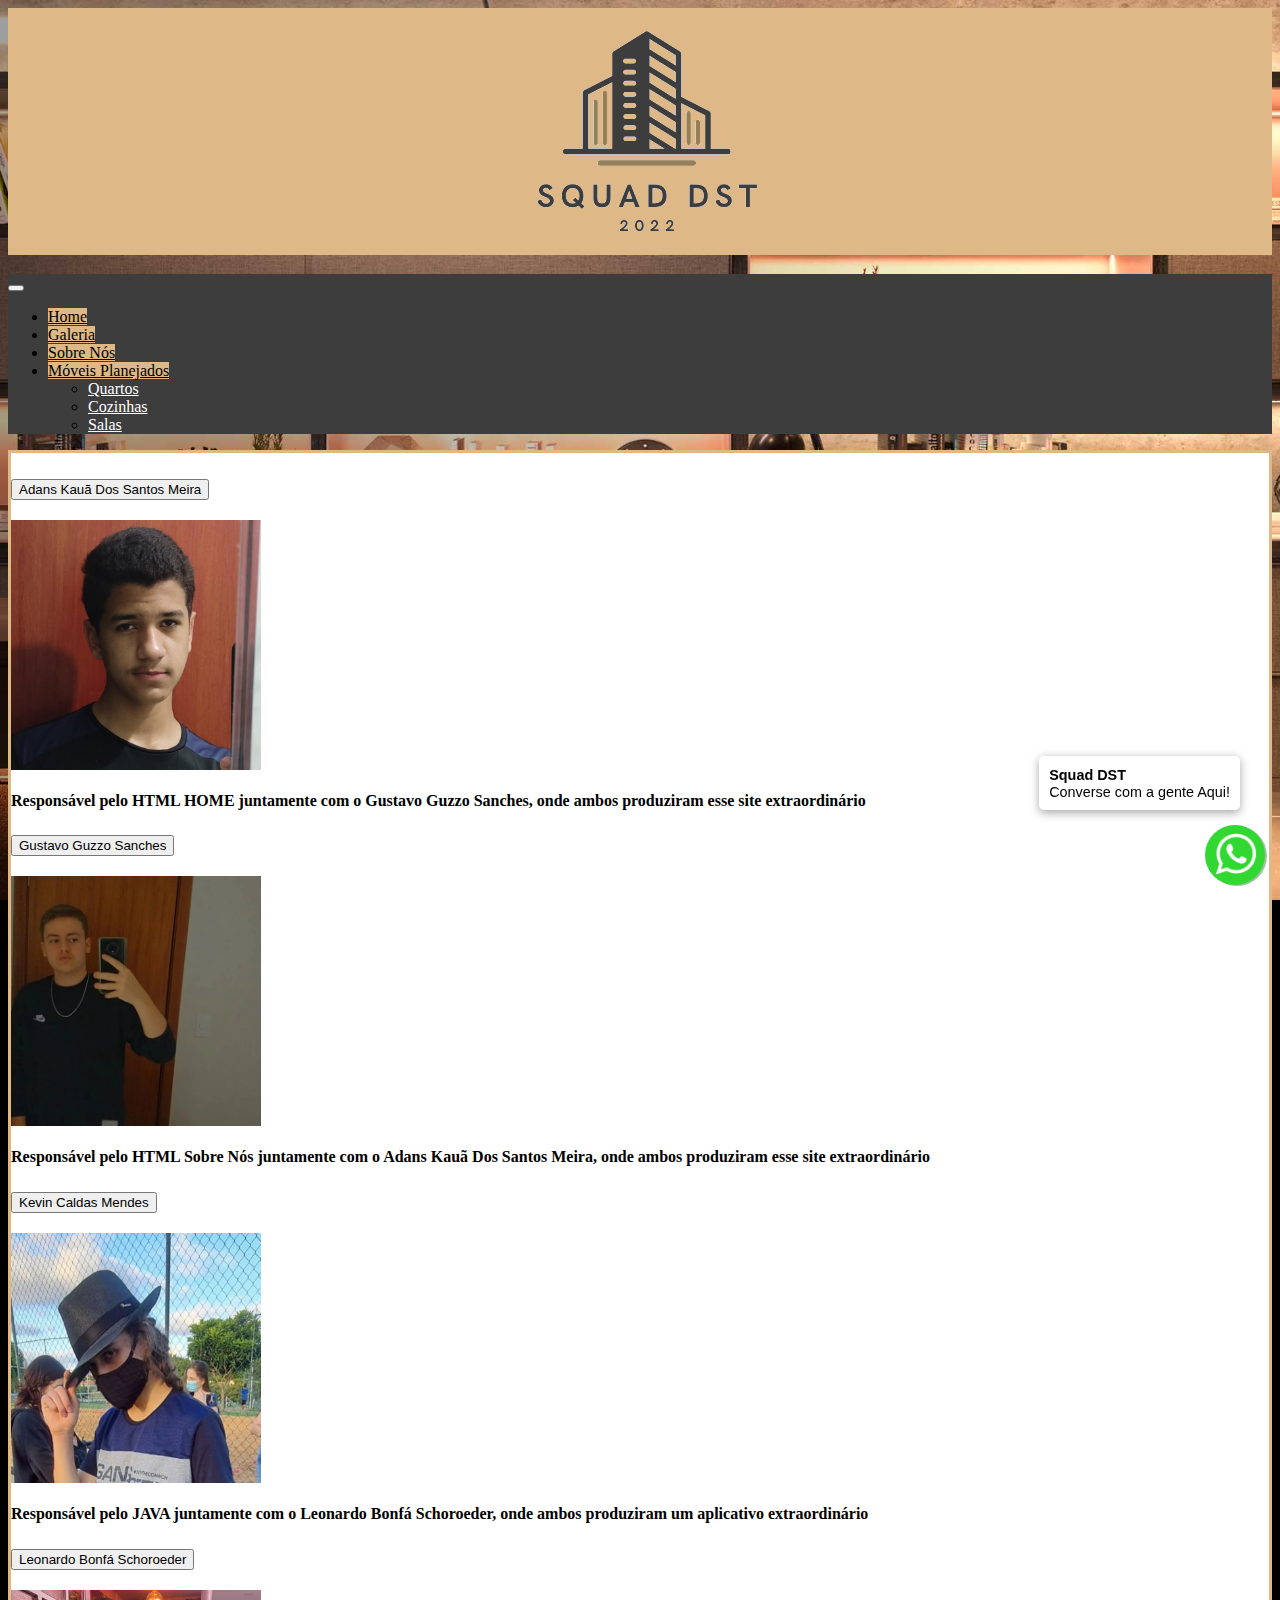
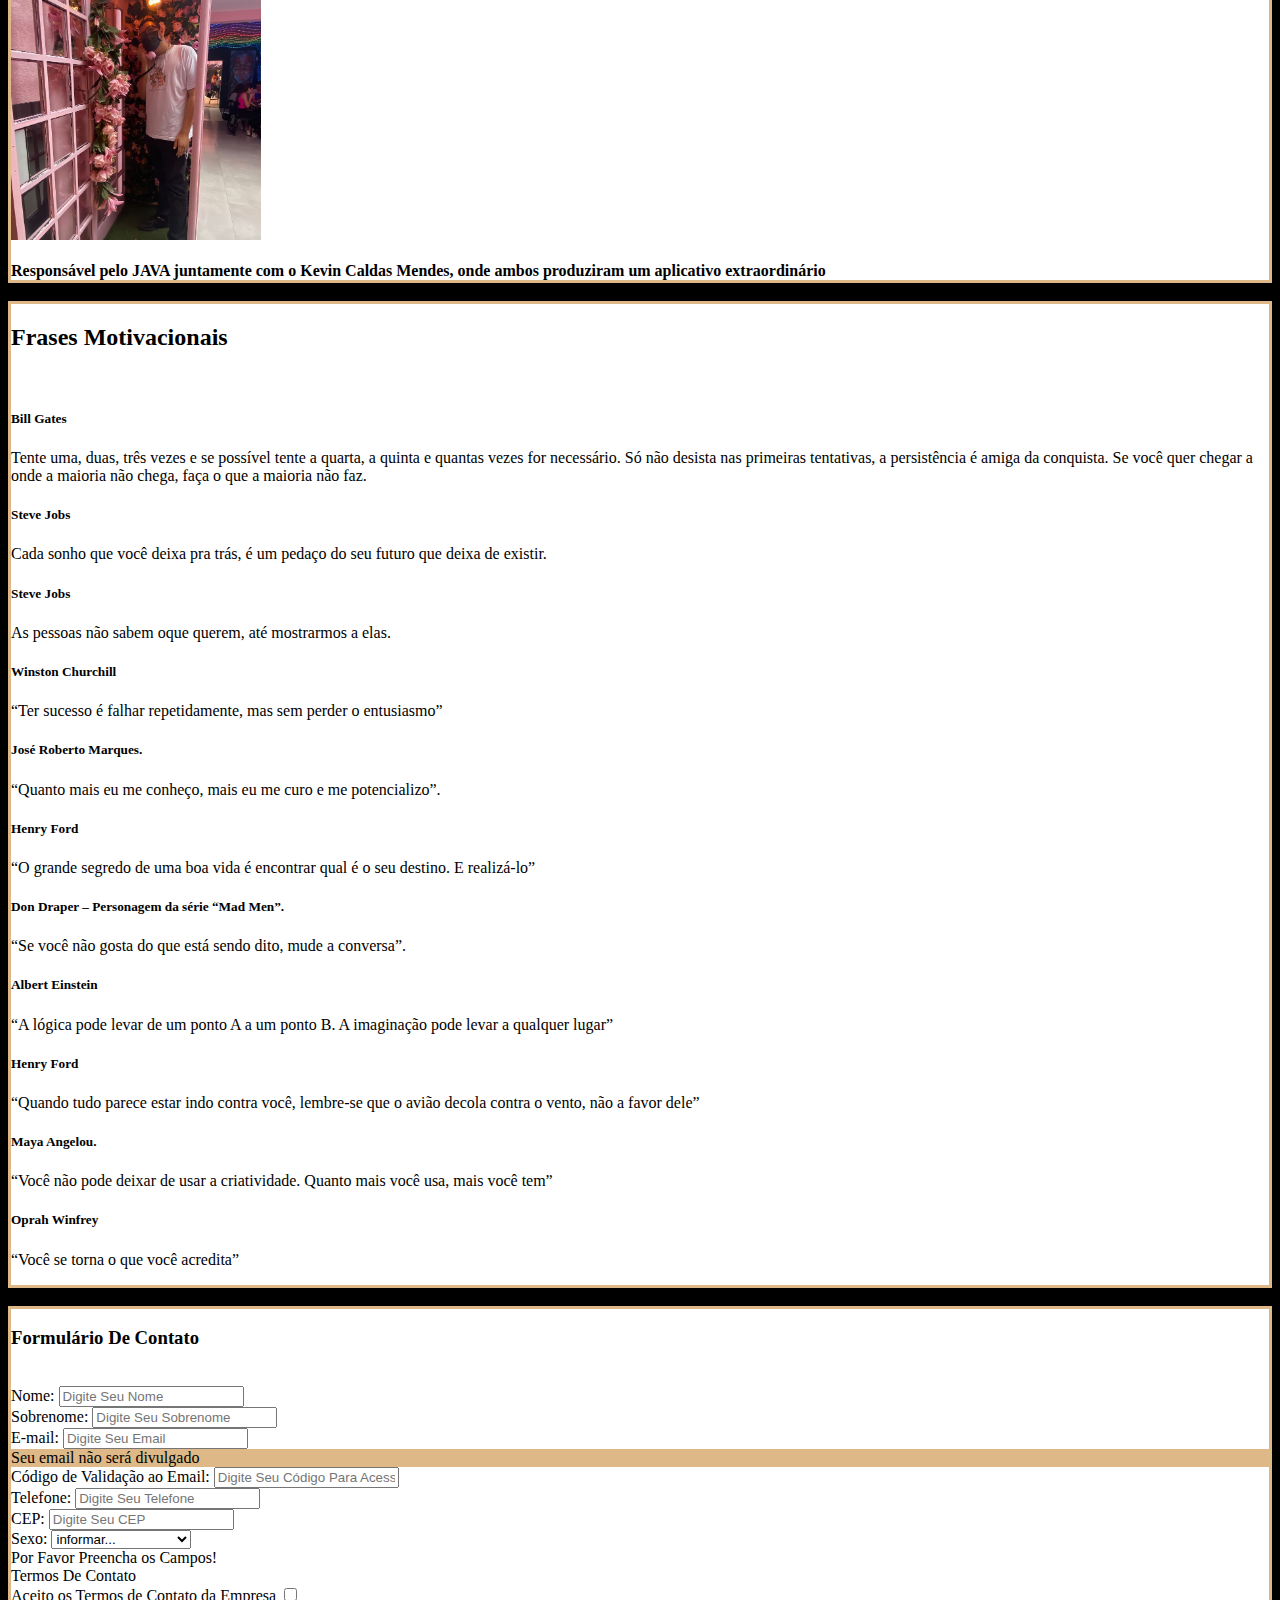
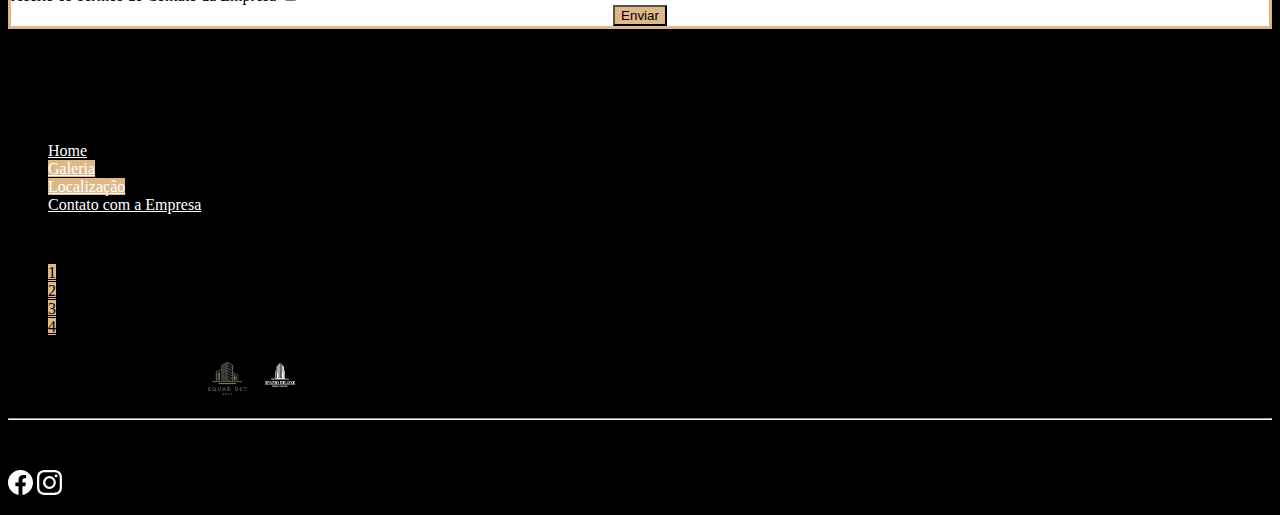
<file: sobrenos5.html>
<!doctype html>
<html lang="pt-br">

<head>
    <!-- Required meta tags -->
    <meta charset="utf-8">
    <meta name="viewport" content="width=device-width, initial-scale=1">
    <!-- Bootstrap CSS -->
    <link href="https://cdn.jsdelivr.net/npm/bootstrap@5.1.3/dist/css/bootstrap.min.css" rel="stylesheet"
        integrity="sha384-1BmE4kWBq78iYhFldvKuhfTAU6auU8tT94WrHftjDbrCEXSU1oBoqyl2QvZ6jIW3" crossorigin="anonymous">
    <link rel="stylesheet" href="./css/meu_Estilo.css"> <!-- MEU CCS! -->
    <link rel="stylesheet" href="./css/home.css" /> <!-- Meu css-->
    <title>Squad DST</title>
</head>

<body>

    <header class="p-3 bg-MarromLogo text-whited-flex">
        <div class="container">
            <center><img src="./img/SQUADDST.png" alt="" srcset="">
                <h3 class="tamainho"></h3>
            </center>
        </div>
    </header>

    <!-- Inicio Navbar -->
    <nav class="navbar navbar-expand-lg navbar bg-Branco">
        <div class="container-fluid">
            <!-- Botão Hamburguer -->
            <button class="navbar-toggler" type="button" data-bs-toggle="collapse" data-bs-target="#menu1"
                aria-controls="menu1" aria-expanded="false" aria-label="Toggle navigation">
                <span class="navbar-toggler-icon"></span>
            </button>

            <div class="collapsed navbar-collapse" id="menu1">
                <ul class="navbar-nav  me-auto mb-2 mb-lg-0">
                    <span class="border bg-MarromLogo">
                        <li class="nav-item">
                            <a class="nav-link active text-black bg-BrancoNav" href="./index.html">Home</a>
                        </li>
                    </span>
                    <span class="border bg-MarromLogo">
                        <li class="nav-item">
                            <a class="nav-link text-black bg-BrancoNav" href="galeria5.html">Galeria</a>
                        </li>
                    </span>
                    <span class="border bg-MarromLogo">
                        <li class="nav-item">
                            <a class="nav-link text-black bg-BrancoNav" href="sobrenos5.html">Sobre Nós</a>
                        </li>
                    </span>
                    <span class="border bg-MarromLogo">
                        <li class="nav-item dropdown">
                            <a class="nav-link text-black bg-BrancoNav" href="#" id="navbarDropdownMenuLink"
                                role="button" data-bs-toggle="dropdown" aria-expanded="false">
                                Móveis Planejados
                            </a>
                            <ul class="dropdown-menu" aria-labelledby="navbarDropdownMenuLink">
                                <li><a class="dropdown-item" href="./quartos.html">Quartos</a></li>
                                <li><a class="dropdown-item" href="./cozinhas.html">Cozinhas</a></li>
                                <li><a class="dropdown-item" href="./salas.html">Salas</a></li>
                            </ul>
                        </li>
                    </span>
                </ul>
            </div>
        </div>
    </nav>
    <!-- Fim da navbar -->

    <div class="container mt-5">
        <!-- Começo do accordion -->
        <div class="accordion bg-White" id="accordionExample">
            <div class="accordion-item">
                <h2 class="accordion-header" id="headingOne">
                    <button class="accordion-button" type="button" data-bs-toggle="collapse"
                        data-bs-target="#collapseOne" aria-expanded="false" aria-controls="collapseOne">
                        Adans Kauã Dos Santos Meira
                    </button>
                </h2>
                <div id="collapseOne" class="accordion-collapse collapse show" aria-labelledby="headingOne"
                    data-bs-parent="#accordionExample">
                    <div class="accordion-body">
                        <img src="./img/Adans.png.png" height="250" width="250" alt="">
                        <br><br>
                        <strong>Responsável pelo HTML HOME juntamente com o Gustavo Guzzo Sanches, onde ambos
                            produziram esse site extraordinário </strong>
                    </div>
                </div>
            </div>
            <div class="accordion-item">
                <h2 class="accordion-header" id="headingTwo">
                    <button class="accordion-button collapsed" type="button" data-bs-toggle="collapse"
                        data-bs-target="#collapseTwo" aria-expanded="false" aria-controls="collapseTwo">
                        Gustavo Guzzo Sanches
                    </button>
                </h2>
                <div id="collapseTwo" class="accordion-collapse collapse" aria-labelledby="headingTwo"
                    data-bs-parent="#accordionExample">
                    <div class="accordion-body">
                        <img src="./img/guzzin.png" height="250" width="250" alt="">
                        <br><br>
                        <strong>Responsável pelo HTML Sobre Nós juntamente com o Adans Kauã Dos Santos Meira, onde ambos
                            produziram esse site extraordinário </strong>
                    </div>
                </div>
            </div>
            <div class="accordion-item">
                <h2 class="accordion-header" id="headingThree">
                    <button class="accordion-button collapsed" type="button" data-bs-toggle="collapse"
                        data-bs-target="#collapseThree" aria-expanded="false" aria-controls="collapseThree">
                        Kevin Caldas Mendes
                    </button>
                </h2>


                <div id="collapseThree" class="accordion-collapse collapse" aria-labelledby="headingThree"
                    data-bs-parent="#accordionExample">
                    <div class="accordion-body">
                        <img src="./img/Kevin.png.png" height="250" width="250" alt="">
                        <br><br>
                        <strong>Responsável pelo JAVA juntamente com o Leonardo Bonfá Schoroeder, onde ambos
                            produziram um aplicativo extraordinário </strong>
                    </div>
                </div>
            </div>
            <div class="accordion-item">
                <h2 class="accordion-header" id="headingOne">
                    <button class="accordion-button" type="button" data-bs-toggle="collapse"
                        data-bs-target="#collapseFour" aria-expanded="false" aria-controls="collapseFour">
                        Leonardo Bonfá Schoroeder
                    </button>
                </h2>
                <div id="collapseFour" class="accordion-collapse collapse show" aria-labelledby="headingOne"
                    data-bs-parent="#accordionExample">
                    <div class="accordion-body">
                        <img src="./img/Leonardo.png.png" height="250" width="250" alt="">
                        <br><br>
                        <strong>Responsável pelo JAVA juntamente com o Kevin Caldas Mendes, onde ambos
                            produziram um aplicativo extraordinário </strong>
                    </div>
                </div>
            </div>
        </div>
    </div>
    <!-- Fim do accordion -->
    <br>
    <!-- Frases Motivacionais -->
    <div class="container mt-5 bg-White">
        <h2>Frases Motivacionais</h2>
        <br>
        <h5>Bill Gates</h5>

        <p>Tente uma, duas, três vezes e se possível tente a quarta, a quinta e quantas vezes for necessário. Só
            não desista nas primeiras tentativas, a persistência é amiga da conquista. Se você quer chegar a
            onde a maioria não chega, faça o que a maioria não faz.
        </p>
        <H5>Steve Jobs</H5>
        <p>Cada sonho que você deixa pra trás, é um pedaço do seu futuro que deixa de existir.
        </p>
        <H5>Steve Jobs</H5>
        <p>As pessoas não sabem oque querem, até mostrarmos a elas.
        </p>
        <h5>Winston Churchill</h5>
        <p>“Ter sucesso é falhar repetidamente, mas sem perder o entusiasmo” </p>
        <h5>José Roberto Marques.</h5>
        <p>“Quanto mais eu me conheço, mais eu me curo e me potencializo”. </p>
        <h5> Henry Ford </h5>
        <p>“O grande segredo de uma boa vida é encontrar qual é o seu destino. E realizá-lo” </p>
        <h5> Don Draper – Personagem da série “Mad Men”. </h5>
        <P>“Se você não gosta do que está sendo dito, mude a conversa”.</P>
        <h5> Albert Einstein </h5>
        <p> “A lógica pode levar de um ponto A a um ponto B. A imaginação pode levar a qualquer lugar”</p>
        <h5> Henry Ford </h5>
        <p> “Quando tudo parece estar indo contra você, lembre-se que o avião decola contra o vento, não a favor dele”
        </p>

        <h5> Maya Angelou.
        </h5>
        <p>“Você não pode deixar de usar a criatividade. Quanto mais você usa, mais você tem”</p>
        <h5> Oprah Winfrey</h5>
        <p>“Você se torna o que você acredita”</p>
    </div>
    <br>
    <!-- FIM Frases Motivacionais -->
    <!-- Inicio Do Forms -->
    <forms class="formulario-contato">


        <div class="container bg-White needs-valitation">
            <h3 class="mt-4">Formulário De Contato</h3>
            <br>
            <forms>
                <form action="https://api.staticforms.xyz/submit" method="post" class="needs-validation">
                    <input type="hidden" name="accessKey" value="0a5b64a6-b9d6-4407-a567-7bad73d2666e">


                    <div class="mb-3">
                        <label for="nome" class="form-label text-black fw-bold">Nome:</label>
                        <input type="text" class="form-control border-warning bg-Cinzaclaro" id="nome" name="$nome"
                            placeholder="Digite Seu Nome" required>
                    </div>
                    <div class="mb-3">
                        <label for="nome" name="$sobrenome" class="form-label text-black fw-bold">Sobrenome:</label>
                        <input type="text" class="form-control border-warning bg-Cinzaclaro"
                            placeholder="Digite Seu Sobrenome" id="nome" required>
                    </div>
                    <div class="mb-3">
                        <label for="exampleInputEmail1" class="form-label text-black fw-bold">E-mail:</label>
                        <input type="email" placeholder="Digite Seu Email"
                            class="form-control border-warning bg-Cinzaclaro" name="$email" id="exampleInputEmail1"
                            aria-describedby="emailHelp">
                        <div id="emailHelp" class="form-text fw-bold text bg-MarromLogo">Seu email não será
                            divulgado</div>
                    </div>
                    <div class="mb-3">
                        <label for="exampleInputPassword1" name="$senha" class="form-label text-black fw-bold">Código de
                            Validação ao Email:</label>
                        <input type="password" class="form-control  border-warning bg-Cinzaclaro"
                            placeholder="Digite Seu Código Para Acessar o Email" id="exampleInputPassword1" required>
                    </div>

                    <div class="row aling-items-start">

                        <div class="mb-3 col-lg-6">
                            <label for="nome" name="$telefone" class="form-label text-black fw-bold">Telefone:</label>
                            <input type="text" class="form-control  border-warning bg-Cinzaclaro"
                                placeholder="Digite Seu Telefone" id="nome" required>
                        </div>
                        <div class="mb-3 col-lg-6">
                            <label for="nome" name="$cep" class="form-label text-black fw-bold">CEP:</label>
                            <input type="text" class="form-control  border-warning bg-Cinzaclaro"
                                placeholder="Digite Seu CEP" id="nome" required>
                        </div>


                    </div>
                    <div class="row aling-items-start">
                        <div class="col-6 mb-3">
                            <label for="validationCustom04" class="form-label">Sexo:</label>
                            <select class="form-select border-warning bg-Cinzaclaro" id="validationCustom04"
                                name="$sexo" required>
                                <option selected disabled value="">informar...</option>
                                <option>Masculino</option>
                                <option>Feminino</option>
                                <option>Prefiro não informar</option>

                            </select>
                            <div class="invalid-feedback">
                                Por Favor Preencha os Campos!
                            </div>

                            <div class="mb-3 form-check col-sm-6" style="display: inline-block">
                                <label for="validationCustom04" class="form-label fw-bold tex-black">Termos De
                                    Contato</label>
                                <br>
                                <label for="validationCustom04" class="form-label">Aceito os Termos de Contato da
                                    Empresa</label>
                                <input type="checkbox" class="form-check-input" id="exampleCheck1" name="$check">
                                <label class="form-check-label" for="exampleCheck1"></label>
                            </div>
                        </div>

                        <center>
                            <button type="submit" class="col-sm-1 bg-MarromLogo"> Enviar </button>
                        </center>

                    </div>
        </div>

    </forms>
    <!-- Fim do Forms -->

    <br>
    <br>
    <br>

    <!-- Começando "LINKS E APLICAÇÕES"-->

    <div class="container">


        <h3 class="">Links e Aplicações</h3>
        <ul class="nav nav-pills flex-column">

            <li class="nav-item">
                <a href="./index.html" class="nav-link" id="n3" target="_blanck" class="nav-link bg-MarromLogo"
                    onmouseover="marcar(this.id)" onmouseout="marcar(this.id)"> Home</a>
            </li>
            <li class="nav-item">
                <a href="galeria5.html" class="nav-link bg-MarromLogo" id="n4" target="_blanck" class="nav-link "
                    onmouseover="marcar(this.id)" onmouseout="marcar(this.id)">
                    Galeria </a>
            </li>
            <li class="nav-item">
                <a href="https://www.google.com/maps?ll=-23.122128,-47.222243&z=14&t=m&hl=pt-BR&gl=US&mapclient
                        =embed&q=R.+Jos%C3%A9+Carlos+Geiss,+539+-+Recreio+Campestre+J%C3%B3ia+Indaiatuba+-+SP+13347-020"
                    class="nav-link bg-MarromLogo" id="n5" target="_blanck" class="nav-link"
                    onmouseover="marcar(this.id)" onmouseout="marcar(this.id)"> Localização </a>
            </li>
            <li class="nav-item">
                <a href="https://api.whatsapp.com/send?phone=5519981622694" class="nav-link" id="n6" target="_blanck"
                    class="nav-link bg-MarromLogo" onmouseover="marcar(this.id)" onmouseout="marcar(this.id)">
                    Contato com a Empresa </a>
            </li>
    </div>

    <br>
    <!-- FIM "LINKS E APLICAÇÕES"-->

    <!-- Inicio Pagination -->
    <div class="container col-sm-1">
        <div class="pagination">
            <nav aria-label="Page navigation example">
                <ul class="pagination">
                    <li class="page-item"><a class="home page-link bg-MarromLogo" href="./index.html">1</a></li>
                    <li class="page-item"><a class="home page-link bg-MarromLogo" href="./galeria5.html">2</a>
                    </li>
                    <li class="page-item"><a class="home page-link bg-MarromLogo" href="./sobrenos5.html">3</a></li>
                    <li class="page-item"><a class="home page-link bg-MarromLogo" href="./quartos.html">4</a></li>
                </ul>
            </nav>
        </div>
    </div>
    <!-- Fim Pagination -->

    <!--WHATSAPP PARA CONTATO-->
    <div id="whatswidget-pre-wrapper" class="">
        <div id="whatswidget-widget-wrapper" class="whatswidget-widget-wrapper" style="all:revert;">
            <div id="whatswidget-conversation" class="whatswidget-conversation"
                style="color: revert; font: revert; font-feature-settings: revert; font-kerning: revert; font-optical-sizing: revert; font-palette: revert; font-synthesis: revert; font-variation-settings: revert; forced-color-adjust: revert; text-orientation: revert; text-rendering: revert; -webkit-font-smoothing: revert; -webkit-locale: revert; -webkit-text-orientation: revert; -webkit-writing-mode: revert; writing-mode: revert; zoom: revert; accent-color: revert; place-content: revert; place-items: revert; place-self: revert; alignment-baseline: revert; animation: revert; app-region: revert; appearance: revert; aspect-ratio: revert; backdrop-filter: revert; backface-visibility: revert; background: revert; background-blend-mode: revert; baseline-shift: revert; block-size: revert; border-block: revert; border: revert; border-radius: revert; border-collapse: revert; border-end-end-radius: revert; border-end-start-radius: revert; border-inline: revert; border-start-end-radius: revert; border-start-start-radius: revert; inset: revert; box-shadow: revert; box-sizing: revert; break-after: revert; break-before: revert; break-inside: revert; buffered-rendering: revert; caption-side: revert; caret-color: revert; clear: revert; clip: revert; clip-path: revert; clip-rule: revert; color-interpolation: revert; color-interpolation-filters: revert; color-rendering: revert; color-scheme: revert; columns: revert; column-fill: revert; gap: revert; column-rule: revert; column-span: revert; contain: revert; contain-intrinsic-block-size: revert; contain-intrinsic-size: revert; contain-intrinsic-inline-size: revert; content: revert; content-visibility: revert; counter-increment: revert; counter-reset: revert; counter-set: revert; cursor: revert; cx: revert; cy: revert; d: revert; display: none; dominant-baseline: revert; empty-cells: revert; fill: revert; fill-opacity: revert; fill-rule: revert; filter: revert; flex: revert; flex-flow: revert; float: revert; flood-color: revert; flood-opacity: revert; grid: revert; grid-area: revert; height: revert; hyphens: revert; image-orientation: revert; image-rendering: revert; inline-size: revert; inset-block: revert; inset-inline: revert; isolation: revert; letter-spacing: revert; lighting-color: revert; line-break: revert; list-style: revert; margin-block: revert; margin: revert; margin-inline: revert; marker: revert; mask: revert; mask-type: revert; max-block-size: revert; max-height: revert; max-inline-size: revert; max-width: revert; min-block-size: revert; min-height: revert; min-inline-size: revert; min-width: revert; mix-blend-mode: revert; object-fit: revert; object-position: revert; offset: revert; opacity: 0; order: revert; origin-trial-test-property: revert; orphans: revert; outline: revert; outline-offset: revert; overflow-anchor: revert; overflow-clip-margin: revert; overflow-wrap: revert; overflow: revert; overscroll-behavior-block: revert; overscroll-behavior-inline: revert; overscroll-behavior: revert; padding-block: revert; padding: revert; padding-inline: revert; page: revert; page-orientation: revert; paint-order: revert; perspective: revert; perspective-origin: revert; pointer-events: revert; position: revert; quotes: revert; r: revert; resize: revert; ruby-position: revert; rx: revert; ry: revert; scroll-behavior: revert; scroll-margin-block: revert; scroll-margin: revert; scroll-margin-inline: revert; scroll-padding-block: revert; scroll-padding: revert; scroll-padding-inline: revert; scroll-snap-align: revert; scroll-snap-stop: revert; scroll-snap-type: revert; scrollbar-gutter: revert; shape-image-threshold: revert; shape-margin: revert; shape-outside: revert; shape-rendering: revert; size: revert; speak: revert; stop-color: revert; stop-opacity: revert; stroke: revert; stroke-dasharray: revert; stroke-dashoffset: revert; stroke-linecap: revert; stroke-linejoin: revert; stroke-miterlimit: revert; stroke-opacity: revert; stroke-width: revert; tab-size: revert; table-layout: revert; text-align: revert; text-align-last: revert; text-anchor: revert; text-combine-upright: revert; text-decoration: revert; text-decoration-skip-ink: revert; text-emphasis: revert; text-emphasis-position: revert; text-indent: revert; text-overflow: revert; text-shadow: revert; text-size-adjust: revert; text-transform: revert; text-underline-offset: revert; text-underline-position: revert; touch-action: revert; transform: revert; transform-box: revert; transform-origin: revert; transform-style: revert; transition: revert; user-select: revert; vector-effect: revert; vertical-align: revert; visibility: revert; border-spacing: revert; -webkit-border-image: revert; -webkit-box-align: revert; -webkit-box-decoration-break: revert; -webkit-box-direction: revert; -webkit-box-flex: revert; -webkit-box-ordinal-group: revert; -webkit-box-orient: revert; -webkit-box-pack: revert; -webkit-box-reflect: revert; -webkit-highlight: revert; -webkit-hyphenate-character: revert; -webkit-line-break: revert; -webkit-line-clamp: revert; -webkit-mask-box-image: revert; -webkit-mask: revert; -webkit-mask-composite: revert; -webkit-perspective-origin-x: revert; -webkit-perspective-origin-y: revert; -webkit-print-color-adjust: revert; -webkit-rtl-ordering: revert; -webkit-ruby-position: revert; -webkit-tap-highlight-color: revert; -webkit-text-combine: revert; -webkit-text-decorations-in-effect: revert; -webkit-text-fill-color: revert; -webkit-text-security: revert; -webkit-text-stroke: revert; -webkit-transform-origin-x: revert; -webkit-transform-origin-y: revert; -webkit-transform-origin-z: revert; -webkit-user-drag: revert; -webkit-user-modify: revert; white-space: revert; widows: revert; width: revert; will-change: revert; word-break: revert; word-spacing: revert; x: revert; y: revert; z-index: revert;">
                <div class="whatswidget-conversation-header" style="all:revert;">
                    <div id="whatswidget-conversation-title" class="whatswidget-conversation-title" style="all:revert;">
                        Squad DST</div>
                </div>
                <div id="whatswidget-conversation-message" class="whatswidget-conversation-message" style="all:revert;">
                    Converse com a gente Aqui!</div>
                <div class="whatswidget-conversation-cta" style="all:revert;"> <a style="all:revert;"
                        id="whatswidget-phone-desktop" target="_blank"
                        href="https://web.whatsapp.com/send?phone=19991958389"
                        class="whatswidget-cta whatswidget-cta-desktop">Enviar Mensagem</a> <a
                        id="whatswidget-phone-mobile" target="_blank" href="https://wa.me/19991958389"
                        class="whatswidget-cta whatswidget-cta-mobile" style="all:revert;">Enviar Mensagem</a></div><a
                    target="_blank" class="whatswidget-link" href="https://www.adamante.com.br/code/whatsapp-site/"
                    title="Feito no WhatsWidget" style="all:revert;"><img
                        src=" [data-uri]"
                        style="all:revert;"></a>
            </div>
            <div id="whatswidget-conversation-message-outer" class="whatswidget-conversation-message-outer"
                style="all:revert;"> <span id="whatswidget-text-header-outer" class="whatswidget-text-header-outer"
                    style="all:revert;">Squad DST</span><br>
                <div id="whatswidget-text-message-outer" class="whatswidget-text-message-outer" style="all:revert;">
                    Converse com a gente Aqui!</div>
            </div>
            <div class="whatswidget-button-wrapper" style="all:revert;">
                <div class="whatswidget-button" id="whatswidget-button" style="all:revert;">
                    <div style="margin:0 auto;width:38.5px;all:revert;"> <img class="whatswidget-icon"
                            style="all:revert;"
                            src=" [data-uri]">
                    </div>
                </div>
            </div>
            <script id="whatswidget-script"
                type="text/javascript">document.getElementById("whatswidget-conversation").style.display = "none"; document.getElementById("whatswidget-conversation").style.opacity = "0"; var button = document.getElementById("whatswidget-button"); button.addEventListener("click", openChat); var conversationMessageOuter = document.getElementById("whatswidget-conversation-message-outer"); conversationMessageOuter.addEventListener("click", openChat); var chatOpen = !1; function openChat() { 0 == chatOpen ? (document.getElementById("whatswidget-conversation").style.display = "block", document.getElementById("whatswidget-conversation").style.opacity = 100, chatOpen = !0, document.getElementById("whatswidget-conversation-message-outer").style.display = "none") : (document.getElementById("whatswidget-conversation").style.opacity = 0, document.getElementById("whatswidget-conversation").style.display = "none", chatOpen = !1) }</script>
        </div>
        <style id="whatswidget-style">
            .whatswidget-widget-wrapper {
                font-family: "Helvetica Neue", "Apple Color Emoji", Helvetica, Arial, sans-serif !important;
                font-size: 16px !important;
                position: fixed !important;
                bottom: 20px !important;
                right: 30px !important;
                z-index: 1001 !important
            }

            .whatswidget-conversation {
                background-color: #e4dcd4 !important;
                background-image: url('data:image/png !important;base64,iVBORw0KGgoAAAANSUhEUgAAAGUAAABlCAYAAABUfC3PAAAACXBIWXMAAA7EAAAOxAGVKw4bAAAAhHpUWHRSYXcgcHJvZmlsZSB0eXBlIGV4aWYAAAiZdY5dDoQwCITfOcUeYQqUluOYrCbewOM7tW6MD/slwPAbZD32TT6DAojX1iMjQDw9daHomBhQFGVE+skdrVApxXfmYjpFZG/wZ9DxpiJ6bM1pXDHV1YJmV5M3BOOFfA5E/X3zp34jJ5txK0wLhZMZAAABd2lUWHRYTUw6Y29tLmFkb2JlLnhtcAABAFVURi04AFhNTDpjb20uYWRvYmUueG1wAEiJ7ZaxTsMwFEX3foVl5thJKEOsuB1aUBkKCJBaxjR5Taw2TpQYYvprDHwSv4DdVi2qyojEYE+27/U99vPy4qGuk3QFCi0gF5Ljr49PjETG8exq6k/rERRismngaXP3nG5WaZTh4aAXa6bLugSVIF2uZcs0x0lWLYCZud2mGG0tasXxfPqARlUDqE/6xPeutXgL8aCH4iZbssfxzT7CrDgulKoZpV3Xke6SVE1OgyiKqB/SMPSMw2vfpUq0J9sLG7HLGEObNqJWopLIrpNF9ao4xkZH+3DQ4pguW7K9LEmrklqFBsSnP+1KLH+xW+Vot4fZg9Cwno9FCbI1V+A48IMT9eWMapPYbZnkMBOZKs4JExB5oU6U+0aAqYHahWFqK0n3pTQ/Qw9fM9g+6K+HgziIgziIgziIg/wrSC8+NHcgTUfXmdbtG8Nkm7OA2X6LAAATK0lEQVR4nO1d25bjOI4MgKSy5/+/bR/3cf+hLJLAPoCgaFu2JaeU6dptnFNTPVlpWSJIXAIBiP7nv/9L8a98lPBv38C/ci/xt2/g/5qICGoVqAoUAAEAEQIzmBlE9PIaEQBUFaUUiAhU7VIhMEIIYP73MG0VEUHOpa+lCxEhhICUIkIILxUTRQSlVtRSoAoQAQqFFoGoIsX4r2I2iIjgcrlARMGB8fU1gYigqqhVUGpBzhmqipTS02vFWivmeQYTI8YA5gBVQc4ZJWcQgJgSeMOx+/8qtvAVtQpCDJhSujJVzAIiIJeCXApCiGB+vJ6xioCIME0JIYT2Y7tg6RcJQP+33xMzrcvfIAIBm+z0mSIi8HWMMQ7raMLMSCmZ4sT8DfB4PSNUV51QjBEiipzLsgi/JKoKVYWIQETb/SiICMy8yU6fen/tf0IIDy2K36vq8jyP7rlFXw8e6Beec1l8U4CIQFTa7RCIlpNRRaClYEoJMcbfU8xycF8IbVrTqABqLUh6HR3XWiG12oOe/LBdCarQHgGi7yo3UUQMZuqLTyIopaDUCmJGbGajnyy7QA9N3RocrTxfIhnu/VbsngR4ckJcYuCAWgrmeUZskZaIopQMEUVK8VQnX6ugVgsjq0hfPOaAEPlpfC/NjpdSUUtFYIYCkGa7pdoiKRTUwnx/xiMVw+0ecylgEYSmGP8Oj8BEbHvQi++PIYTuP0qpIJa+y7g9xFlmQUQwzxdUEcQQkG6iltu/b2Wx0xk5C6pUO2kAePA3AEFUuuJTjC/D0j3ieUhgRikFKnK1brVaNEtESCm+tGAxBAbxF2opzWQJiAkpphYin5OjdN+hauF4SggPdpD/rjaPquq70xY+xtSTNWrOlm9OmCqDMEaUz8PSvWILnlriqMil9MVXBYgJMUSE8HqTR8B2Fd2EcmfY3luRZl8Dh+4PgMUnjH+ulaJgDogxIISAaUrdnrsy/DrtYcBAM812osz0HWfGPBwmIpS2ud2bERNS2JbNAwP29RNKuBVueYZicY6OHdXaTm5THFOzxe0TpRYA2h803ChVVFFLBYAOGdnvcVNyvQoajpIOTd1ax/asW+RHAclx15sjrhBRxGYhO3ZUS0MYYo+4/KEMp1OgnQyHhkYppZpth0VzVQImLAtGbN/vDvlo+a6iY875UKfncm9+WkjY/81sre/irqxqpiWmiBBGn2C7X8TOFXNb4JXnr9UUm2JEBZliqnTTxi1i0w/FyONZCjEsqF4ngApwsDDXAowl5HVFgVo+wWSfVYuoPCiw0HbxJ6vfD/TfQwMFPcPzfEc0fwupGD/73ZNxex+H7xUvAzg845A1tR0KXPuv8e8QGCIW75dc7BT00DZ2HzD+WZMYAkQEfy4XQLXjUQtA6KdPnsIdj8RyjtpN5xJ6718rQ5dnix7btU5RSs4ZCsPPQlxC1Fdi4W28UpT/2ZPwhWA+pFbp/3/8fg8cXmFQa8/mfk9UwEQtpLdTHeM+DM6ulaGwnJDazw5VyujEU0qYprR7F4Zwb5ZG3zTKo9PivuORZTYlB6jaImzNxXzD1ZbLETOoVguBRa984BaptSKXgilNSMlUcbnMxyulVjGfcQCUMTr/6rhS04v5ptB9095v4sCQDn1sv59S6lXNRGPCPF8scHjDR1G7Fy+IHW6+HGf6LrbkgUJukIUleeiL76cml4yczWfEHRVSajXzWmpHoHfcXQ8W7G/0YGKvTohtQ+WcIc3UllJOyFP6jb2nlK6QXCBiKLVHbI5Ya0OT/QRZToLNpeuOmWFBpbdsom72xMq7QbmfZmLaDaYHZqQYkRvEZQo+I3kkQGUJQffKGLmlVidZXegGpFYR5HlGyQUqimlKmxUDGNSzRykxRtvZ8wwJEbUaavAOl8ErkhaiG0KejjZfFtUwsr5nX23Xm0n5mr5eRjNuhmiamgMuqHVbzcTvte/0jZ9JyaJDD4ktMHm/+mmKDlBloBXxDlUKM4ODQmfd5UCBJb/x3OZWIZ6IjmVg910hhJ7t51L6jt5yv9LAya15hi+iCENVdofrj655VYp/[base64]/Jln8WR4lpsqZm6FpNrwq8Em9xrNaxlt+TtK6cU3YCB3fL9Gc55SquwyC21pVv/ltjykjvuvie4LxokAJu6BwtYSsWf3peSOXluIe0/G2yurShm5V3bjtDnku0rM6r7d5zmDi9fhnUbrztihF6xEPk8V9ux+RaD8nLk4SikFl3nupWyFJb3IltnH+L5iHiol59wKSkZs2BP2mRkiCLZFNeORv03mmBlhYGsaRmTQy+1GWcwdbaZFEZkfu90Qz8RNM4Be1xGxzSCiqFIRNyp3TVYdvcPTzhapYgWrrTdtu4/6rt7yOc873Cz4Z5gZU0pWW4c2rMqSuBGF9u4BwMzR3g2EHdiVVAvNY0O0uRXtrOwA6DejuYc+ZYHL33OCxAxuJnDrKUsxImdrGXAY3E2nK6xd3QDKm+SyNDI6h31BpZ0+YKs3IrLfVNGrT4hqD1i+I6tKuc2IA+/nfzERZMdJscWPPVGc53zlNB9FNYYWL70fcYo9JN8qZi6xmZ7bGZE1I88zKoeOSDDTOY6e2ZpeHGy7JbZtEV/EWuvmaIiZzH9ooxCZVRmoQHZCXMkejHSFhIi4E4NyHlgYytWv79MSXGkkD4eUFIoQToq+Op7DDCjuTMXWGydiiJRd0VBsDMe5Ib+llMYsdJIdNWhEG2ulgsn8zgjPbBH3Q1KlF622SggBX19fKNWIHSDCV5gO4Sk/9Ck9kXvz+u7szTnv80nMjGmawMESRFGBFK88GhRjXQXUggDrQNtTa3f6qqoipvdI38yMRNRP7jsV0DU5lfnkkY02mtGenegPLC0R9VYCL5laKLtQlNZkjf7q/DEvbgUO3+rrPCKDv5XT6WgeNYnqbqDNI68tNnoMJrRFQeqNRypX/+2csKkFEp/WaHv6SeHG3VWRU/omR/ShE/+GiI/YilnEjBQWpr7f39G7/Ag5XSnWs/FeJXKUkfp6a4K64zMkHiF4FY+aUq75Y58sqvpT5qtsBiddeW6C4H6gK8R5xctpMH7wcgrOaqM7W6SVw8939L0O7rXwdVL2NRncsCUdzJJTOv1PbAnt7c7/2xTh4vDSPB9MxlsTIiDEgFoq/lwuHS8CMDSfujNui0+t9aEt/lKnuK9Z/KYSPLQ+YnxKzhm5FMQYfkIphBStz8+agYwA4Zn5YqZwZfe50UK38pDfkR4MvKHYI8enjF0KMfyAUoCFYF0777a1RQz9Itwy+Z/a+R6ledi9R3wRjxyf4ozLWg8meD//Ulo91r9hhqwreUYp1YbbTNMuxYxjP44Yn7Jcx9pAfrSX6RMiIkehnbL0DrzicM+R41PGiPFDG8xeyzudVEtDU4aKVVQXoHPHdy/fvP4L38ALY4x/r1IsxG7U0fjaH6kqSq1Gi+0Th7ZBOLfCRCg4b3zKX6wUZ+YLKBucY+H2/[base64]/012Vylf3sOc6W4iOq+ZrzHb34Exj24JjQgabhEbwK6szFr8rfj0FUEsFEyFMAYGuH895v2/HrAfIFqLjnVL8Q5d57vWQEKwf/lnHr8Jmosx5Rh3IDD5fJefcbua9hO2VhBDwRYQLZsu2c8Y0TVe/00eAQFo/5c/PnnSiY0oRCuqY17j575TipkdbxiqqkDyjlIUFeHvcnObjxayUkrFSBjzL297OFCJCDAE5l17Xv/1Op5jO84xpmjZ1fB0tr4iOd45+UYhNqvPopndTqSKp9pCvwxatgSfFtMo8N9R3/5SHvcJsTJeRu9g5xrBBOzGaKc3FwuSfnNa6heh4t00sfCTEFDqPammjzp0nBaAjv/NlBgiYUnriyKmPy3iHRLFVrPkIg2PX3tpNWJDpmGKHW76+vt+3uFW2EB3vzZdazB/4OsxzhJfbMBv3Od4xM02T1U0ePJihDk0VJzZNuX32KXhzzpDWNkFE0Fyag/X5LNa+103uyTX8LUTHVUc/subHi40Fq8s8tz5Ea3fbVNTZ2mL1pkiDU6wVG9aUqrL0Q4IgLH34Zy9TazUWZ0o/MkL+FdHx3ssN5JA18UlDc26Zc+BDc493xfojWw8km0+ppSJN6Y6SuuRRBUpGGPTZxp8wQv6t0MPqCYbOprh3UtH70yieiS+0BR8VBMY0pVUUwW14jHGYi2wn7BNkt1KW5ktFCnFfG5kuielaE1K3t+/WzIfClc8efmRSe04QQ29f+BRe2L1Smt1/FLr6NFSLGvaFkgrt8+mNQnSjlMZm3DtWY6El1X4C9uBsa1Sl35Q7pRAaU/7BaAznb1kSuf1BeudTq/6N0A3B/KxW7TnSP/987VMM0IZOR6tlfNAi75V7pTAB8qQjuo3NmDgtIe4G6bUOYpthf1WMsuOpqhYxiTz8/jUhspaIOMyZ/GR5RW26U0pgRtXaEdbbi0nPjNeZjg9vpBHWUkp9J6/dVBWB5v3BgJmgXR/5FdlCbbp6DGr8KzwYjeEDa/bOiF9uBC9fFtaBuQ/f7e+IU5v+/Ln0PG9N7vZWaCdgrYG0sxl3LlhpmFncEj57gLHrGz5fRmpTldoZoWtypxRrHzAIoLMZm+yd5qCKzoqk1vv+ygGb4hVHvhzgSBmJ6Hs+s4fatKqUwDZBuw7vK/Rb2GPpVWVAYl8PVO5vdmgwzyeKESVspOKW6UfvUJsetmwvdYnacSP0dzJsuPlG7a+lIA1zd5/efBvQeXRl8kj5CWrTQ6WEEHvNgdoojj6O/EUDkKrasM1+A69N0agU/oXC01b5CWrTwz56Nze1VpSceynYmoDW2+X85mzkko10jfF1Zt1HlUubH/nLrwh8Jj9BbXr4r0RtsihTf6eUAn1y3W10NhbC5mxFr9QG3bykkzYn6Pb2t7LxrU7cqU0xxY6ATG2M/IhyxNh+r5WgdeM8/KfDDRYGeUbOdgx9IEwptdcpxqqkansTRCOlvVLIPM+dof5bNXPAp7kakjAClGtyNrXp6Qr4aQEBZVh08/QVpdjggVKWofw2ASI+PSF+qkqtKE3ZaXqtxLXrOGj6rrmz10QZdO+lwFIVUaQ/xyM5i9r0clv6vC0CIZfcXwDGiA1+lx4aRjT4hKl39o7ii+hvnfYy7SuY/VZUtTeqemvbO0N9AHsnpJvm0HZxlTZFHEAI09PPn0Ft2mQrun8hYFbY1J/A/dj6q/RqrfhzMXT5tqFmrKP41B9/u8JemN59kDTmpYi9J3La2ZEFtCl3VfCf//wzNMgG/PlzsRetPddJX58jqU2bDbjTiYxUwcu4vhA7QlvqQnZ2XGfJbKgPuYkprCpui3jsT0RI0zQMT5A2b2v79TpCQUvPIYA+37iz6Ddc70hq02aluMmw92qFvgALedocZG0EPq+duBChdfsuRax3RUXAYRl0owBKXt4FuVXHnZYLtAKZ3agDr0TbpxIdSW3aFeqISI/FFzhk8QPvNuHsFaM26QIBtfI00/5OAaf7lBYBElF7PyTtenPQkdSmzUrxNmvwEkMQ/XwZ1UP1ec4o5dLeGFTBIfSR63skhICvaTL0tr2s03hsafMGO5ratEkpyxACvRrcfEQvxl7xHCElbaaBwJE3wzmPrgcspQkDZcMmUPQMatPuTI2w2OHfEm9Aiuovd/7e5rjl9+6RM6hN+5XSaZa/i039xildkzOoTXHvGEEMi3E2g/7T5SxqE/[base64]/i0+xTqdDSK6/LlAxd5zzB90/6qK6DyvLTvEWuwKSmkz4tvrvz9hd20VbyF3vxFC+Cjin5UBWn/8M3GsRtHajBuUICrg8LvMk2WCg/Zi17PE8tPaHkZx6xOf9Sr25KhaxayPsQVdzQX+LXF4fJ5zhzpSirvfDvEJcplnKyeHgP8FbJ3FbCth4+oAAAAASUVORK5CYII=') !important;
                background-repeat: repeat !important;
                box-shadow: rgba(0, 0, 0, 0.16) 0px 5px 40px !important;
                width: 250px !important;
                height: 300px !important;
                border-radius: 10px !important;
                transition-duration: 0.5s !important;
                margin-bottom: 80px !important
            }

            .whatswidget-conversation-header {
                background-color: white !important;
                padding: 10px !important;
                padding-left: 25px !important;
                box-shadow: 0px 1px #00000029 !important;
                font-weight: 600 !important;
                border-top-left-radius: 10px !important;
                border-top-right-radius: 10px !important
            }

            .whatswidget-conversation-message {
                line-height: 1.2em !important;
                background-color: white !important;
                padding: 10px !important;
                margin: 10px !important;
                margin-left: 15px !important;
                border-radius: 5px !important
            }

            .whatswidget-conversation-message-outer {
                background-color: #FFF !important;
                padding: 10px !important;
                margin: 10px !important;
                margin-left: 0px !important;
                border-radius: 5px !important;
                box-shadow: rgba(0, 0, 0, 0.342) 0px 2.5px 10px !important;
                cursor: pointer !important;
                animation: nudge 2s linear infinite !important;
                margin-bottom: 70px !important
            }

            .whatswidget-text-header-outer {
                font-weight: bold !important;
                font-size: 90% !important
            }

            .whatswidget-text-message-outer {
                font-size: 90% !important
            }

            .whatswidget-conversation-cta {
                border-radius: 25px !important;
                width: 175px !important;
                font-size: 110% !important;
                padding: 10px !important;
                margin: 0 auto !important;
                text-align: center !important;
                background-color: #23b123 !important;
                color: white !important;
                font-weight: bold !important;
                box-shadow: rgba(0, 0, 0, 0.16) 0px 2.5px 10px !important;
                transition: 1s !important;
                position: absolute !important;
                top: 62% !important;
                left: 10% !important
            }

            .whatswidget-conversation-cta:hover {
                transform: scale(1.1) !important;
                filter: brightness(1.3) !important
            }

            .whatswidget-cta {
                text-decoration: none !important;
                color: white !important
            }

            .whatswidget-cta-desktop {
                display: none !important
            }

            .whatswidget-cta-mobile {
                display: inherit !important
            }

            @media (min-width: 48em) {
                .whatswidget-cta-desktop {
                    display: inherit !important
                }

                .whatswidget-cta-mobile {
                    display: none !important
                }
            }

            .whatswidget-button-wrapper {
                position: fixed !important;
                bottom: 15px !important;
                right: 15px !important
            }

            .whatswidget-button {
                position: relative !important;
                right: 0px !important;
                background-color: #31d831 !important;
                border-radius: 100% !important;
                width: 60px !important;
                height: 60px !important;
                box-shadow: 2px 1px #0d630d63 !important;
                transition: 1s !important
            }

            .whatswidget-icon {
                width: 42px !important;
                height: 42px !important;
                position: absolute !important;
                bottom: 10px !important;
                left: 10px !important;
            }

            .whatswidget-button:hover {
                filter: brightness(115%) !important;
                transform: rotate(15deg) scale(1.15) !important;
                cursor: pointer !important
            }

            @keyframes nudge {

                20%,
                100% {
                    transform: translate(0, 0)
                }

                0% {
                    transform: translate(0, 5px);
                    transform: rotate(2deg)
                }

                10% {
                    transform: translate(0, -5px);
                    transform: rotate(-2deg)
                }
            }

            .whatswidget-link {
                position: absolute !important;
                bottom: 90px !important;
                right: 5px !important;
                opacity: 0.5 !important
            }
        </style>
    </div>

    <!-- parte de baixo da página -->
    <footer class="p-4 bg-dark text-white text-center ">
        <p>UNIÃO - SPAZIO & DST &nbsp;| &nbsp;
            <img src="img/SQUADDST.png" alt="" width="50px" height="40px"> </a>
            <img src="img/LOGO-BLACK-1.png" width="50px" heigth="40px"></a>
            <img src="img/logos_senai_preto.png" width="50px" heigth="40px"></A>
            <hr>

        <p>Desenvolvido por © Squad DST</p>
        <a class="facebook" href="https://www.facebook.com/marcenariaspaziodeluxe"><svg
                xmlns="http://www.w3.org/2000/svg" width="25" height="25" fill="currentColor" class="bi bi-facebook"
                viewBox="0 0 16 16">
                <path
                    d="M16 8.049c0-4.446-3.582-8.05-8-8.05C3.58 0-.002 3.603-.002 8.05c0 4.017 2.926 7.347 6.75 7.951v-5.625h-2.03V8.05H6.75V6.275c0-2.017 1.195-3.131 3.022-3.131.876 0 1.791.157 1.791.157v1.98h-1.009c-.993 0-1.303.621-1.303 1.258v1.51h2.218l-.354 2.326H9.25V16c3.824-.604 6.75-3.934 6.75-7.951z" />
            </svg></a>

        <a class="instagram" href="https://www.instagram.com/accounts/login/?next=/marcenariaspaziodeluxe/"><svg
                xmlns="http://www.w3.org/2000/svg" width="25" height="25" fill="currentColor" class="bi bi-instagram"
                viewBox="0 0 16 16">
                <path
                    d="M8 0C5.829 0 5.556.01 4.703.048 3.85.088 3.269.222 2.76.42a3.917 3.917 0 0 0-1.417.923A3.927 3.927 0 0 0 .42 2.76C.222 3.268.087 3.85.048 4.7.01 5.555 0 5.827 0 8.001c0 2.172.01 2.444.048 3.297.04.852.174 1.433.372 1.942.205.526.478.972.923 1.417.444.445.89.719 1.416.923.51.198 1.09.333 1.942.372C5.555 15.99 5.827 16 8 16s2.444-.01 3.298-.048c.851-.04 1.434-.174 1.943-.372a3.916 3.916 0 0 0 1.416-.923c.445-.445.718-.891.923-1.417.197-.509.332-1.09.372-1.942C15.99 10.445 16 10.173 16 8s-.01-2.445-.048-3.299c-.04-.851-.175-1.433-.372-1.941a3.926 3.926 0 0 0-.923-1.417A3.911 3.911 0 0 0 13.24.42c-.51-.198-1.092-.333-1.943-.372C10.443.01 10.172 0 7.998 0h.003zm-.717 1.442h.718c2.136 0 2.389.007 3.232.046.78.035 1.204.166 1.486.275.373.145.64.319.92.599.28.28.453.546.598.92.11.281.24.705.275 1.485.039.843.047 1.096.047 3.231s-.008 2.389-.047 3.232c-.035.78-.166 1.203-.275 1.485a2.47 2.47 0 0 1-.599.919c-.28.28-.546.453-.92.598-.28.11-.704.24-1.485.276-.843.038-1.096.047-3.232.047s-2.39-.009-3.233-.047c-.78-.036-1.203-.166-1.485-.276a2.478 2.478 0 0 1-.92-.598 2.48 2.48 0 0 1-.6-.92c-.109-.281-.24-.705-.275-1.485-.038-.843-.046-1.096-.046-3.233 0-2.136.008-2.388.046-3.231.036-.78.166-1.204.276-1.486.145-.373.319-.64.599-.92.28-.28.546-.453.92-.598.282-.11.705-.24 1.485-.276.738-.034 1.024-.044 2.515-.045v.002zm4.988 1.328a.96.96 0 1 0 0 1.92.96.96 0 0 0 0-1.92zm-4.27 1.122a4.109 4.109 0 1 0 0 8.217 4.109 4.109 0 0 0 0-8.217zm0 1.441a2.667 2.667 0 1 1 0 5.334 2.667 2.667 0 0 1 0-5.334z" />
            </svg></a>
        </p>

    </footer>

</body>
<script src="https://cdn.jsdelivr.net/npm/bootstrap@5.1.3/dist/js/bootstrap.bundle.min.js"
    integrity="sha384-ka7Sk0Gln4gmtz2MlQnikT1wXgYsOg+OMhuP+IlRH9sENBO0LRn5q+8nbTov4+1p"
    crossorigin="anonymous"></script>

</html>
</file>
<file: css/meu_Estilo2.css>
.bg-AzulEscuro{
    background-color: #046;
}
.bg-BrancoNav{
    background-color: #DEB887;
    color: black;

}.bg-MarromLogo{
    background-color: #DEB887;
}

.bg-Branco{
    background-color: #3d3d3d;
}

.bg-White{
    background-color: #fff;
    border: solid #DEB887;
}
.bg-Borda{
    background-color: #fff;
    border: solid 8px #3d3d3d;
}

.rodape{
    width: 100%;
    height: 200px;
    background-color: black;
    color:white;
}
.borda {
    padding: 0px;
    border-radius: 0%;
    border: 5px solid transparent;
    border-image: url("/ProjetoTermo1.3/_img/pngtree-line-round-simple-border-png-image_2440331.jpg") 15 round;
}
</file>
<file: css/home.css>
.bg-MarromLogo {
    background-color: #DEB887;
}

a {
    color: #ffffff;
}

body {
    background-color: #000;
}

.logo {
    display: inline-block;
    vertical-align: top;
    height: 100%;
}

.titulo {
    color: white;
    margin-left: 100px;
    margin-top: 150px;
  margin-right: 60px;
}

.facebook:hover{
    color: #3b5998;
}

.instagram:hover{
  color: rgb(197, 55, 114);
           
}
.home{
    color: #000;
}

.home:hover{
    color: #000;
}
</file>
<file: css/meu_Estilo.css>
.bg-AzulEscuro {
    background-color: #046;
}

.bg-BrancoNav {
    background-color: #DEB887;
    color: black;
}

.bg-MarromLogo {
    background-color: #DEB887;
}

.bg-Branco {
    background-color: #3d3d3d;
}

.bg-Teste {
    backgroun: #fff;
}

.bg-White {
    background-color: #fff;
    border: solid #DEB887;
}

.bg-Borda {
    background-color: #fff;
    border: solid 8px #3d3d3d;
}

.tamainho {
    color: #3d3d3d;
    font-family: 'Gill Sans', 'Gill Sans MT', Calibri, 'Trebuchet MS', sans-serif;

}

.rodape {
    width: 100%;
    height: 200px;
    background-color: black;
    color: white;
}

.borda {
    padding: 0px;
    border-radius: 0%;
    border: 5px solid transparent;
    border-image: url("/ProjetoTermo1.3/img/pngtree-line-round-simple-border-png-image_2440331.jpg") 15 round;
}

body {

    background-image: url(../img/FOTOS-INICIAL-DA-CATEGORIA-MOVEIS-PLANEJADOS.jpg);

    background-repeat: no-repeat;

    background-size: cover;

    background-position: center;

    background-attachment: fixed;

}

.facebook:hover {
    color: #3b5998;
}

.instagram:hover {
    color: rgb(197, 55, 114);
}

a {
    color: #ffffff;
}
</file>
<file: css/móveis.css>
@import url('https://fonts.googleapis.com/css2?family=Maven+Pro&display=swap');

*{ /* "*" é referente a pagina toda"*/
    margin: 0;
    padding: 0;
    box-sizing: border-box;
    
}
.container-galeria{
    display: grid; /*uma imagem do lado da outra*/
    padding: 5px;
    grid-gap: 5px;
    grid-auto-rows: 300px;
    grid-template-columns: repeat(6,1fr);
}

.item-galeria{
    position: relative;
    box-shadow: 5px 5px 5px black;
    transition: transform 1s linear;
    margin: 15px;
    
}

.item-galeria:hover{
    transform: scale(1.1)

}

.item-galeria .img-galeria{
    width: 100%;
    height: 100%;
    object-fit: cover;
}

.item-galeria .title-galeria{
    left: 0;
    bottom: 0;
    width: 100%;
    color: #fff;
    padding: 10px;
    font-size: 16px;
    font-family: 'Quicksand', sans-serif;
    position: absolute;
}

.h-1{
    grid-row: span 1;
}

.h-2{
    grid-row: span 2; 
}

.w-1{
    grid-column: span 1; 
}

.w-2{
    grid-column: span 2;   
}

@media (max-width: 768px){
    .container-galeria{
    grid-template-columns: repeat(1,1fr);
    grid-auto-rows: 50vh;
}
.h-2{
    grid-row: span 2;
}
.w-2{
    grid-column: span 1;
}
}
</file>
